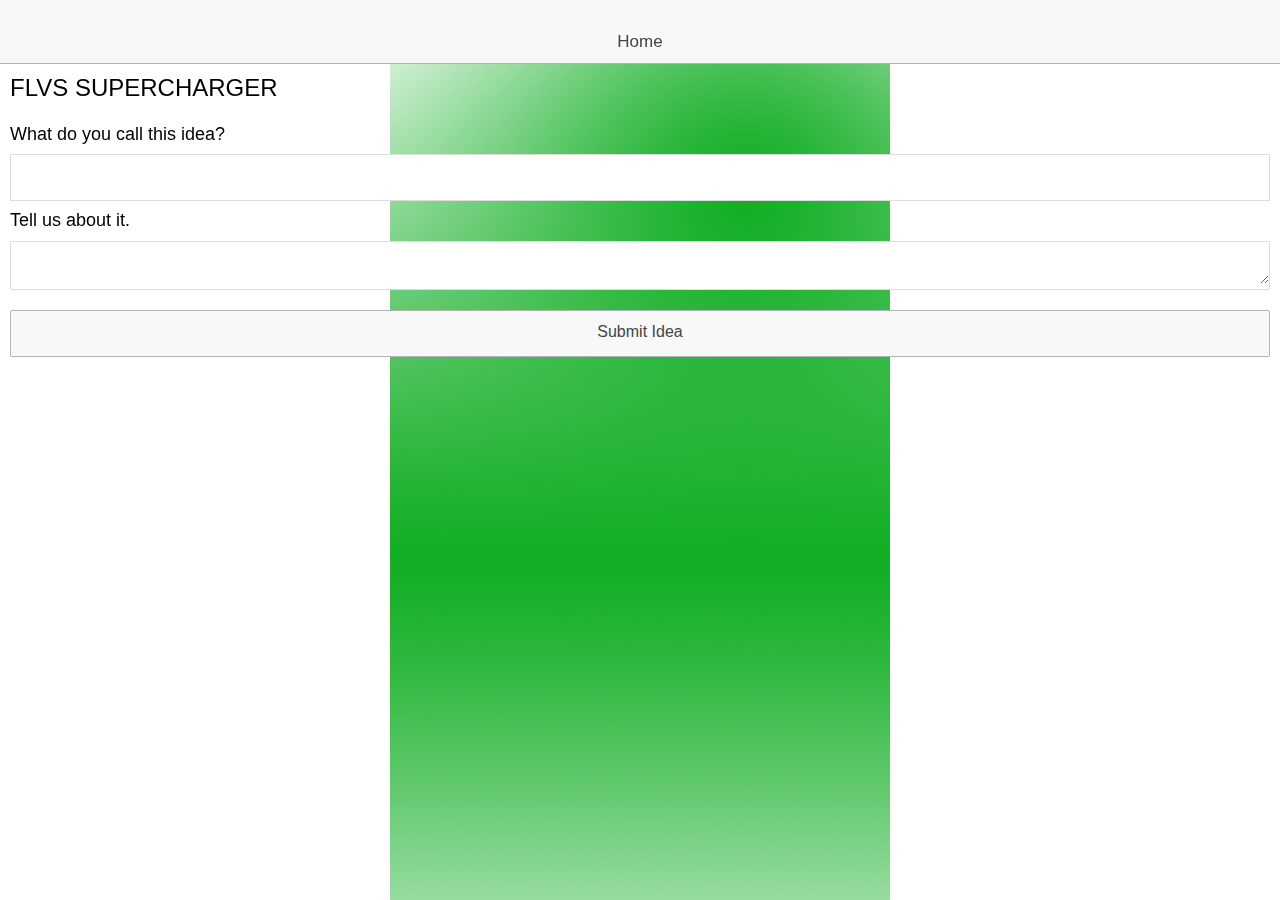
<file: platforms/ios/www/index.html>
<!DOCTYPE html>
<html>
  <head>
    <meta charset="utf-8">
    <meta name="viewport" content="initial-scale=1, maximum-scale=1, user-scalable=no, width=device-width">
    <title></title>

    <link href="lib/ionic/css/ionic.css" rel="stylesheet">
    <script src="lib/ionic/js/ionic.bundle.js"></script>

    <!-- cordova script (this will be a 404 during development) -->
    <script src="cordova.js"></script>

    <!-- IF using Sass (run gulp sass first), then uncomment below and remove the CSS includes above
    <link href="css/ionic.app.css" rel="stylesheet">
    -->

    <script src="js/app.js"></script>
    <script src="js/controllers.js"></script>
    <script src="js/routes.js"></script>
    <script src="js/services.js"></script>
    <script src="js/directives.js"></script>

    <!-- Only required for Tab projects w/ pages in multiple tabs 
    <script src="lib/ionicuirouter/ionicUIRouter.js"></script>
    -->

  </head>
  <body ng-app="app" animation="slide-left-right-ios7" class="platform-ios platform-cordova platform-webview">
  <div>
    <div>
        <ion-nav-bar class="bar-stable">
            <ion-nav-back-button class="button-icon icon ion-ios-arrow-back">Back</ion-nav-back-button>
        </ion-nav-bar>
        <ion-nav-view></ion-nav-view>
    </div>
</div>
  </body>
</html>
</file>
<file: platforms/ios/www/lib/ionic/css/ionic.css>
@charset "UTF-8";
/*!
 * Copyright 2014 Drifty Co.
 * http://drifty.com/
 *
 * Ionic, v1.1.1
 * A powerful HTML5 mobile app framework.
 * http://ionicframework.com/
 *
 * By @maxlynch, @benjsperry, @adamdbradley <3
 *
 * Licensed under the MIT license. Please see LICENSE for more information.
 *
 */
/*!
  Ionicons, v2.0.1
  Created by Ben Sperry for the Ionic Framework, http://ionicons.com/
  https://twitter.com/benjsperry  https://twitter.com/ionicframework
  MIT License: https://github.com/driftyco/ionicons

  Android-style icons originally built by Google’s
  Material Design Icons: https://github.com/google/material-design-icons
  used under CC BY http://creativecommons.org/licenses/by/4.0/
  Modified icons to fit ionicon’s grid from original.
*/
@font-face {
  font-family: "Ionicons";
  src: url("../fonts/ionicons.eot?v=2.0.1");
  src: url("../fonts/ionicons.eot?v=2.0.1#iefix") format("embedded-opentype"), url("../fonts/ionicons.ttf?v=2.0.1") format("truetype"), url("../fonts/ionicons.woff?v=2.0.1") format("woff"), url("../fonts/ionicons.woff") format("woff"), url("../fonts/ionicons.svg?v=2.0.1#Ionicons") format("svg");
  font-weight: normal;
  font-style: normal; }

.ion, .ionicons,
.ion-alert:before,
.ion-alert-circled:before,
.ion-android-add:before,
.ion-android-add-circle:before,
.ion-android-alarm-clock:before,
.ion-android-alert:before,
.ion-android-apps:before,
.ion-android-archive:before,
.ion-android-arrow-back:before,
.ion-android-arrow-down:before,
.ion-android-arrow-dropdown:before,
.ion-android-arrow-dropdown-circle:before,
.ion-android-arrow-dropleft:before,
.ion-android-arrow-dropleft-circle:before,
.ion-android-arrow-dropright:before,
.ion-android-arrow-dropright-circle:before,
.ion-android-arrow-dropup:before,
.ion-android-arrow-dropup-circle:before,
.ion-android-arrow-forward:before,
.ion-android-arrow-up:before,
.ion-android-attach:before,
.ion-android-bar:before,
.ion-android-bicycle:before,
.ion-android-boat:before,
.ion-android-bookmark:before,
.ion-android-bulb:before,
.ion-android-bus:before,
.ion-android-calendar:before,
.ion-android-call:before,
.ion-android-camera:before,
.ion-android-cancel:before,
.ion-android-car:before,
.ion-android-cart:before,
.ion-android-chat:before,
.ion-android-checkbox:before,
.ion-android-checkbox-blank:before,
.ion-android-checkbox-outline:before,
.ion-android-checkbox-outline-blank:before,
.ion-android-checkmark-circle:before,
.ion-android-clipboard:before,
.ion-android-close:before,
.ion-android-cloud:before,
.ion-android-cloud-circle:before,
.ion-android-cloud-done:before,
.ion-android-cloud-outline:before,
.ion-android-color-palette:before,
.ion-android-compass:before,
.ion-android-contact:before,
.ion-android-contacts:before,
.ion-android-contract:before,
.ion-android-create:before,
.ion-android-delete:before,
.ion-android-desktop:before,
.ion-android-document:before,
.ion-android-done:before,
.ion-android-done-all:before,
.ion-android-download:before,
.ion-android-drafts:before,
.ion-android-exit:before,
.ion-android-expand:before,
.ion-android-favorite:before,
.ion-android-favorite-outline:before,
.ion-android-film:before,
.ion-android-folder:before,
.ion-android-folder-open:before,
.ion-android-funnel:before,
.ion-android-globe:before,
.ion-android-hand:before,
.ion-android-hangout:before,
.ion-android-happy:before,
.ion-android-home:before,
.ion-android-image:before,
.ion-android-laptop:before,
.ion-android-list:before,
.ion-android-locate:before,
.ion-android-lock:before,
.ion-android-mail:before,
.ion-android-map:before,
.ion-android-menu:before,
.ion-android-microphone:before,
.ion-android-microphone-off:before,
.ion-android-more-horizontal:before,
.ion-android-more-vertical:before,
.ion-android-navigate:before,
.ion-android-notifications:before,
.ion-android-notifications-none:before,
.ion-android-notifications-off:before,
.ion-android-open:before,
.ion-android-options:before,
.ion-android-people:before,
.ion-android-person:before,
.ion-android-person-add:before,
.ion-android-phone-landscape:before,
.ion-android-phone-portrait:before,
.ion-android-pin:before,
.ion-android-plane:before,
.ion-android-playstore:before,
.ion-android-print:before,
.ion-android-radio-button-off:before,
.ion-android-radio-button-on:before,
.ion-android-refresh:before,
.ion-android-remove:before,
.ion-android-remove-circle:before,
.ion-android-restaurant:before,
.ion-android-sad:before,
.ion-android-search:before,
.ion-android-send:before,
.ion-android-settings:before,
.ion-android-share:before,
.ion-android-share-alt:before,
.ion-android-star:before,
.ion-android-star-half:before,
.ion-android-star-outline:before,
.ion-android-stopwatch:before,
.ion-android-subway:before,
.ion-android-sunny:before,
.ion-android-sync:before,
.ion-android-textsms:before,
.ion-android-time:before,
.ion-android-train:before,
.ion-android-unlock:before,
.ion-android-upload:before,
.ion-android-volume-down:before,
.ion-android-volume-mute:before,
.ion-android-volume-off:before,
.ion-android-volume-up:before,
.ion-android-walk:before,
.ion-android-warning:before,
.ion-android-watch:before,
.ion-android-wifi:before,
.ion-aperture:before,
.ion-archive:before,
.ion-arrow-down-a:before,
.ion-arrow-down-b:before,
.ion-arrow-down-c:before,
.ion-arrow-expand:before,
.ion-arrow-graph-down-left:before,
.ion-arrow-graph-down-right:before,
.ion-arrow-graph-up-left:before,
.ion-arrow-graph-up-right:before,
.ion-arrow-left-a:before,
.ion-arrow-left-b:before,
.ion-arrow-left-c:before,
.ion-arrow-move:before,
.ion-arrow-resize:before,
.ion-arrow-return-left:before,
.ion-arrow-return-right:before,
.ion-arrow-right-a:before,
.ion-arrow-right-b:before,
.ion-arrow-right-c:before,
.ion-arrow-shrink:before,
.ion-arrow-swap:before,
.ion-arrow-up-a:before,
.ion-arrow-up-b:before,
.ion-arrow-up-c:before,
.ion-asterisk:before,
.ion-at:before,
.ion-backspace:before,
.ion-backspace-outline:before,
.ion-bag:before,
.ion-battery-charging:before,
.ion-battery-empty:before,
.ion-battery-full:before,
.ion-battery-half:before,
.ion-battery-low:before,
.ion-beaker:before,
.ion-beer:before,
.ion-bluetooth:before,
.ion-bonfire:before,
.ion-bookmark:before,
.ion-bowtie:before,
.ion-briefcase:before,
.ion-bug:before,
.ion-calculator:before,
.ion-calendar:before,
.ion-camera:before,
.ion-card:before,
.ion-cash:before,
.ion-chatbox:before,
.ion-chatbox-working:before,
.ion-chatboxes:before,
.ion-chatbubble:before,
.ion-chatbubble-working:before,
.ion-chatbubbles:before,
.ion-checkmark:before,
.ion-checkmark-circled:before,
.ion-checkmark-round:before,
.ion-chevron-down:before,
.ion-chevron-left:before,
.ion-chevron-right:before,
.ion-chevron-up:before,
.ion-clipboard:before,
.ion-clock:before,
.ion-close:before,
.ion-close-circled:before,
.ion-close-round:before,
.ion-closed-captioning:before,
.ion-cloud:before,
.ion-code:before,
.ion-code-download:before,
.ion-code-working:before,
.ion-coffee:before,
.ion-compass:before,
.ion-compose:before,
.ion-connection-bars:before,
.ion-contrast:before,
.ion-crop:before,
.ion-cube:before,
.ion-disc:before,
.ion-document:before,
.ion-document-text:before,
.ion-drag:before,
.ion-earth:before,
.ion-easel:before,
.ion-edit:before,
.ion-egg:before,
.ion-eject:before,
.ion-email:before,
.ion-email-unread:before,
.ion-erlenmeyer-flask:before,
.ion-erlenmeyer-flask-bubbles:before,
.ion-eye:before,
.ion-eye-disabled:before,
.ion-female:before,
.ion-filing:before,
.ion-film-marker:before,
.ion-fireball:before,
.ion-flag:before,
.ion-flame:before,
.ion-flash:before,
.ion-flash-off:before,
.ion-folder:before,
.ion-fork:before,
.ion-fork-repo:before,
.ion-forward:before,
.ion-funnel:before,
.ion-gear-a:before,
.ion-gear-b:before,
.ion-grid:before,
.ion-hammer:before,
.ion-happy:before,
.ion-happy-outline:before,
.ion-headphone:before,
.ion-heart:before,
.ion-heart-broken:before,
.ion-help:before,
.ion-help-buoy:before,
.ion-help-circled:before,
.ion-home:before,
.ion-icecream:before,
.ion-image:before,
.ion-images:before,
.ion-information:before,
.ion-information-circled:before,
.ion-ionic:before,
.ion-ios-alarm:before,
.ion-ios-alarm-outline:before,
.ion-ios-albums:before,
.ion-ios-albums-outline:before,
.ion-ios-americanfootball:before,
.ion-ios-americanfootball-outline:before,
.ion-ios-analytics:before,
.ion-ios-analytics-outline:before,
.ion-ios-arrow-back:before,
.ion-ios-arrow-down:before,
.ion-ios-arrow-forward:before,
.ion-ios-arrow-left:before,
.ion-ios-arrow-right:before,
.ion-ios-arrow-thin-down:before,
.ion-ios-arrow-thin-left:before,
.ion-ios-arrow-thin-right:before,
.ion-ios-arrow-thin-up:before,
.ion-ios-arrow-up:before,
.ion-ios-at:before,
.ion-ios-at-outline:before,
.ion-ios-barcode:before,
.ion-ios-barcode-outline:before,
.ion-ios-baseball:before,
.ion-ios-baseball-outline:before,
.ion-ios-basketball:before,
.ion-ios-basketball-outline:before,
.ion-ios-bell:before,
.ion-ios-bell-outline:before,
.ion-ios-body:before,
.ion-ios-body-outline:before,
.ion-ios-bolt:before,
.ion-ios-bolt-outline:before,
.ion-ios-book:before,
.ion-ios-book-outline:before,
.ion-ios-bookmarks:before,
.ion-ios-bookmarks-outline:before,
.ion-ios-box:before,
.ion-ios-box-outline:before,
.ion-ios-briefcase:before,
.ion-ios-briefcase-outline:before,
.ion-ios-browsers:before,
.ion-ios-browsers-outline:before,
.ion-ios-calculator:before,
.ion-ios-calculator-outline:before,
.ion-ios-calendar:before,
.ion-ios-calendar-outline:before,
.ion-ios-camera:before,
.ion-ios-camera-outline:before,
.ion-ios-cart:before,
.ion-ios-cart-outline:before,
.ion-ios-chatboxes:before,
.ion-ios-chatboxes-outline:before,
.ion-ios-chatbubble:before,
.ion-ios-chatbubble-outline:before,
.ion-ios-checkmark:before,
.ion-ios-checkmark-empty:before,
.ion-ios-checkmark-outline:before,
.ion-ios-circle-filled:before,
.ion-ios-circle-outline:before,
.ion-ios-clock:before,
.ion-ios-clock-outline:before,
.ion-ios-close:before,
.ion-ios-close-empty:before,
.ion-ios-close-outline:before,
.ion-ios-cloud:before,
.ion-ios-cloud-download:before,
.ion-ios-cloud-download-outline:before,
.ion-ios-cloud-outline:before,
.ion-ios-cloud-upload:before,
.ion-ios-cloud-upload-outline:before,
.ion-ios-cloudy:before,
.ion-ios-cloudy-night:before,
.ion-ios-cloudy-night-outline:before,
.ion-ios-cloudy-outline:before,
.ion-ios-cog:before,
.ion-ios-cog-outline:before,
.ion-ios-color-filter:before,
.ion-ios-color-filter-outline:before,
.ion-ios-color-wand:before,
.ion-ios-color-wand-outline:before,
.ion-ios-compose:before,
.ion-ios-compose-outline:before,
.ion-ios-contact:before,
.ion-ios-contact-outline:before,
.ion-ios-copy:before,
.ion-ios-copy-outline:before,
.ion-ios-crop:before,
.ion-ios-crop-strong:before,
.ion-ios-download:before,
.ion-ios-download-outline:before,
.ion-ios-drag:before,
.ion-ios-email:before,
.ion-ios-email-outline:before,
.ion-ios-eye:before,
.ion-ios-eye-outline:before,
.ion-ios-fastforward:before,
.ion-ios-fastforward-outline:before,
.ion-ios-filing:before,
.ion-ios-filing-outline:before,
.ion-ios-film:before,
.ion-ios-film-outline:before,
.ion-ios-flag:before,
.ion-ios-flag-outline:before,
.ion-ios-flame:before,
.ion-ios-flame-outline:before,
.ion-ios-flask:before,
.ion-ios-flask-outline:before,
.ion-ios-flower:before,
.ion-ios-flower-outline:before,
.ion-ios-folder:before,
.ion-ios-folder-outline:before,
.ion-ios-football:before,
.ion-ios-football-outline:before,
.ion-ios-game-controller-a:before,
.ion-ios-game-controller-a-outline:before,
.ion-ios-game-controller-b:before,
.ion-ios-game-controller-b-outline:before,
.ion-ios-gear:before,
.ion-ios-gear-outline:before,
.ion-ios-glasses:before,
.ion-ios-glasses-outline:before,
.ion-ios-grid-view:before,
.ion-ios-grid-view-outline:before,
.ion-ios-heart:before,
.ion-ios-heart-outline:before,
.ion-ios-help:before,
.ion-ios-help-empty:before,
.ion-ios-help-outline:before,
.ion-ios-home:before,
.ion-ios-home-outline:before,
.ion-ios-infinite:before,
.ion-ios-infinite-outline:before,
.ion-ios-information:before,
.ion-ios-information-empty:before,
.ion-ios-information-outline:before,
.ion-ios-ionic-outline:before,
.ion-ios-keypad:before,
.ion-ios-keypad-outline:before,
.ion-ios-lightbulb:before,
.ion-ios-lightbulb-outline:before,
.ion-ios-list:before,
.ion-ios-list-outline:before,
.ion-ios-location:before,
.ion-ios-location-outline:before,
.ion-ios-locked:before,
.ion-ios-locked-outline:before,
.ion-ios-loop:before,
.ion-ios-loop-strong:before,
.ion-ios-medical:before,
.ion-ios-medical-outline:before,
.ion-ios-medkit:before,
.ion-ios-medkit-outline:before,
.ion-ios-mic:before,
.ion-ios-mic-off:before,
.ion-ios-mic-outline:before,
.ion-ios-minus:before,
.ion-ios-minus-empty:before,
.ion-ios-minus-outline:before,
.ion-ios-monitor:before,
.ion-ios-monitor-outline:before,
.ion-ios-moon:before,
.ion-ios-moon-outline:before,
.ion-ios-more:before,
.ion-ios-more-outline:before,
.ion-ios-musical-note:before,
.ion-ios-musical-notes:before,
.ion-ios-navigate:before,
.ion-ios-navigate-outline:before,
.ion-ios-nutrition:before,
.ion-ios-nutrition-outline:before,
.ion-ios-paper:before,
.ion-ios-paper-outline:before,
.ion-ios-paperplane:before,
.ion-ios-paperplane-outline:before,
.ion-ios-partlysunny:before,
.ion-ios-partlysunny-outline:before,
.ion-ios-pause:before,
.ion-ios-pause-outline:before,
.ion-ios-paw:before,
.ion-ios-paw-outline:before,
.ion-ios-people:before,
.ion-ios-people-outline:before,
.ion-ios-person:before,
.ion-ios-person-outline:before,
.ion-ios-personadd:before,
.ion-ios-personadd-outline:before,
.ion-ios-photos:before,
.ion-ios-photos-outline:before,
.ion-ios-pie:before,
.ion-ios-pie-outline:before,
.ion-ios-pint:before,
.ion-ios-pint-outline:before,
.ion-ios-play:before,
.ion-ios-play-outline:before,
.ion-ios-plus:before,
.ion-ios-plus-empty:before,
.ion-ios-plus-outline:before,
.ion-ios-pricetag:before,
.ion-ios-pricetag-outline:before,
.ion-ios-pricetags:before,
.ion-ios-pricetags-outline:before,
.ion-ios-printer:before,
.ion-ios-printer-outline:before,
.ion-ios-pulse:before,
.ion-ios-pulse-strong:before,
.ion-ios-rainy:before,
.ion-ios-rainy-outline:before,
.ion-ios-recording:before,
.ion-ios-recording-outline:before,
.ion-ios-redo:before,
.ion-ios-redo-outline:before,
.ion-ios-refresh:before,
.ion-ios-refresh-empty:before,
.ion-ios-refresh-outline:before,
.ion-ios-reload:before,
.ion-ios-reverse-camera:before,
.ion-ios-reverse-camera-outline:before,
.ion-ios-rewind:before,
.ion-ios-rewind-outline:before,
.ion-ios-rose:before,
.ion-ios-rose-outline:before,
.ion-ios-search:before,
.ion-ios-search-strong:before,
.ion-ios-settings:before,
.ion-ios-settings-strong:before,
.ion-ios-shuffle:before,
.ion-ios-shuffle-strong:before,
.ion-ios-skipbackward:before,
.ion-ios-skipbackward-outline:before,
.ion-ios-skipforward:before,
.ion-ios-skipforward-outline:before,
.ion-ios-snowy:before,
.ion-ios-speedometer:before,
.ion-ios-speedometer-outline:before,
.ion-ios-star:before,
.ion-ios-star-half:before,
.ion-ios-star-outline:before,
.ion-ios-stopwatch:before,
.ion-ios-stopwatch-outline:before,
.ion-ios-sunny:before,
.ion-ios-sunny-outline:before,
.ion-ios-telephone:before,
.ion-ios-telephone-outline:before,
.ion-ios-tennisball:before,
.ion-ios-tennisball-outline:before,
.ion-ios-thunderstorm:before,
.ion-ios-thunderstorm-outline:before,
.ion-ios-time:before,
.ion-ios-time-outline:before,
.ion-ios-timer:before,
.ion-ios-timer-outline:before,
.ion-ios-toggle:before,
.ion-ios-toggle-outline:before,
.ion-ios-trash:before,
.ion-ios-trash-outline:before,
.ion-ios-undo:before,
.ion-ios-undo-outline:before,
.ion-ios-unlocked:before,
.ion-ios-unlocked-outline:before,
.ion-ios-upload:before,
.ion-ios-upload-outline:before,
.ion-ios-videocam:before,
.ion-ios-videocam-outline:before,
.ion-ios-volume-high:before,
.ion-ios-volume-low:before,
.ion-ios-wineglass:before,
.ion-ios-wineglass-outline:before,
.ion-ios-world:before,
.ion-ios-world-outline:before,
.ion-ipad:before,
.ion-iphone:before,
.ion-ipod:before,
.ion-jet:before,
.ion-key:before,
.ion-knife:before,
.ion-laptop:before,
.ion-leaf:before,
.ion-levels:before,
.ion-lightbulb:before,
.ion-link:before,
.ion-load-a:before,
.ion-load-b:before,
.ion-load-c:before,
.ion-load-d:before,
.ion-location:before,
.ion-lock-combination:before,
.ion-locked:before,
.ion-log-in:before,
.ion-log-out:before,
.ion-loop:before,
.ion-magnet:before,
.ion-male:before,
.ion-man:before,
.ion-map:before,
.ion-medkit:before,
.ion-merge:before,
.ion-mic-a:before,
.ion-mic-b:before,
.ion-mic-c:before,
.ion-minus:before,
.ion-minus-circled:before,
.ion-minus-round:before,
.ion-model-s:before,
.ion-monitor:before,
.ion-more:before,
.ion-mouse:before,
.ion-music-note:before,
.ion-navicon:before,
.ion-navicon-round:before,
.ion-navigate:before,
.ion-network:before,
.ion-no-smoking:before,
.ion-nuclear:before,
.ion-outlet:before,
.ion-paintbrush:before,
.ion-paintbucket:before,
.ion-paper-airplane:before,
.ion-paperclip:before,
.ion-pause:before,
.ion-person:before,
.ion-person-add:before,
.ion-person-stalker:before,
.ion-pie-graph:before,
.ion-pin:before,
.ion-pinpoint:before,
.ion-pizza:before,
.ion-plane:before,
.ion-planet:before,
.ion-play:before,
.ion-playstation:before,
.ion-plus:before,
.ion-plus-circled:before,
.ion-plus-round:before,
.ion-podium:before,
.ion-pound:before,
.ion-power:before,
.ion-pricetag:before,
.ion-pricetags:before,
.ion-printer:before,
.ion-pull-request:before,
.ion-qr-scanner:before,
.ion-quote:before,
.ion-radio-waves:before,
.ion-record:before,
.ion-refresh:before,
.ion-reply:before,
.ion-reply-all:before,
.ion-ribbon-a:before,
.ion-ribbon-b:before,
.ion-sad:before,
.ion-sad-outline:before,
.ion-scissors:before,
.ion-search:before,
.ion-settings:before,
.ion-share:before,
.ion-shuffle:before,
.ion-skip-backward:before,
.ion-skip-forward:before,
.ion-social-android:before,
.ion-social-android-outline:before,
.ion-social-angular:before,
.ion-social-angular-outline:before,
.ion-social-apple:before,
.ion-social-apple-outline:before,
.ion-social-bitcoin:before,
.ion-social-bitcoin-outline:before,
.ion-social-buffer:before,
.ion-social-buffer-outline:before,
.ion-social-chrome:before,
.ion-social-chrome-outline:before,
.ion-social-codepen:before,
.ion-social-codepen-outline:before,
.ion-social-css3:before,
.ion-social-css3-outline:before,
.ion-social-designernews:before,
.ion-social-designernews-outline:before,
.ion-social-dribbble:before,
.ion-social-dribbble-outline:before,
.ion-social-dropbox:before,
.ion-social-dropbox-outline:before,
.ion-social-euro:before,
.ion-social-euro-outline:before,
.ion-social-facebook:before,
.ion-social-facebook-outline:before,
.ion-social-foursquare:before,
.ion-social-foursquare-outline:before,
.ion-social-freebsd-devil:before,
.ion-social-github:before,
.ion-social-github-outline:before,
.ion-social-google:before,
.ion-social-google-outline:before,
.ion-social-googleplus:before,
.ion-social-googleplus-outline:before,
.ion-social-hackernews:before,
.ion-social-hackernews-outline:before,
.ion-social-html5:before,
.ion-social-html5-outline:before,
.ion-social-instagram:before,
.ion-social-instagram-outline:before,
.ion-social-javascript:before,
.ion-social-javascript-outline:before,
.ion-social-linkedin:before,
.ion-social-linkedin-outline:before,
.ion-social-markdown:before,
.ion-social-nodejs:before,
.ion-social-octocat:before,
.ion-social-pinterest:before,
.ion-social-pinterest-outline:before,
.ion-social-python:before,
.ion-social-reddit:before,
.ion-social-reddit-outline:before,
.ion-social-rss:before,
.ion-social-rss-outline:before,
.ion-social-sass:before,
.ion-social-skype:before,
.ion-social-skype-outline:before,
.ion-social-snapchat:before,
.ion-social-snapchat-outline:before,
.ion-social-tumblr:before,
.ion-social-tumblr-outline:before,
.ion-social-tux:before,
.ion-social-twitch:before,
.ion-social-twitch-outline:before,
.ion-social-twitter:before,
.ion-social-twitter-outline:before,
.ion-social-usd:before,
.ion-social-usd-outline:before,
.ion-social-vimeo:before,
.ion-social-vimeo-outline:before,
.ion-social-whatsapp:before,
.ion-social-whatsapp-outline:before,
.ion-social-windows:before,
.ion-social-windows-outline:before,
.ion-social-wordpress:before,
.ion-social-wordpress-outline:before,
.ion-social-yahoo:before,
.ion-social-yahoo-outline:before,
.ion-social-yen:before,
.ion-social-yen-outline:before,
.ion-social-youtube:before,
.ion-social-youtube-outline:before,
.ion-soup-can:before,
.ion-soup-can-outline:before,
.ion-speakerphone:before,
.ion-speedometer:before,
.ion-spoon:before,
.ion-star:before,
.ion-stats-bars:before,
.ion-steam:before,
.ion-stop:before,
.ion-thermometer:before,
.ion-thumbsdown:before,
.ion-thumbsup:before,
.ion-toggle:before,
.ion-toggle-filled:before,
.ion-transgender:before,
.ion-trash-a:before,
.ion-trash-b:before,
.ion-trophy:before,
.ion-tshirt:before,
.ion-tshirt-outline:before,
.ion-umbrella:before,
.ion-university:before,
.ion-unlocked:before,
.ion-upload:before,
.ion-usb:before,
.ion-videocamera:before,
.ion-volume-high:before,
.ion-volume-low:before,
.ion-volume-medium:before,
.ion-volume-mute:before,
.ion-wand:before,
.ion-waterdrop:before,
.ion-wifi:before,
.ion-wineglass:before,
.ion-woman:before,
.ion-wrench:before,
.ion-xbox:before {
  display: inline-block;
  font-family: "Ionicons";
  speak: none;
  font-style: normal;
  font-weight: normal;
  font-variant: normal;
  text-transform: none;
  text-rendering: auto;
  line-height: 1;
  -webkit-font-smoothing: antialiased;
  -moz-osx-font-smoothing: grayscale; }

.ion-alert:before {
  content: ""; }

.ion-alert-circled:before {
  content: ""; }

.ion-android-add:before {
  content: ""; }

.ion-android-add-circle:before {
  content: ""; }

.ion-android-alarm-clock:before {
  content: ""; }

.ion-android-alert:before {
  content: ""; }

.ion-android-apps:before {
  content: ""; }

.ion-android-archive:before {
  content: ""; }

.ion-android-arrow-back:before {
  content: ""; }

.ion-android-arrow-down:before {
  content: ""; }

.ion-android-arrow-dropdown:before {
  content: ""; }

.ion-android-arrow-dropdown-circle:before {
  content: ""; }

.ion-android-arrow-dropleft:before {
  content: ""; }

.ion-android-arrow-dropleft-circle:before {
  content: ""; }

.ion-android-arrow-dropright:before {
  content: ""; }

.ion-android-arrow-dropright-circle:before {
  content: ""; }

.ion-android-arrow-dropup:before {
  content: ""; }

.ion-android-arrow-dropup-circle:before {
  content: ""; }

.ion-android-arrow-forward:before {
  content: ""; }

.ion-android-arrow-up:before {
  content: ""; }

.ion-android-attach:before {
  content: ""; }

.ion-android-bar:before {
  content: ""; }

.ion-android-bicycle:before {
  content: ""; }

.ion-android-boat:before {
  content: ""; }

.ion-android-bookmark:before {
  content: ""; }

.ion-android-bulb:before {
  content: ""; }

.ion-android-bus:before {
  content: ""; }

.ion-android-calendar:before {
  content: ""; }

.ion-android-call:before {
  content: ""; }

.ion-android-camera:before {
  content: ""; }

.ion-android-cancel:before {
  content: ""; }

.ion-android-car:before {
  content: ""; }

.ion-android-cart:before {
  content: ""; }

.ion-android-chat:before {
  content: ""; }

.ion-android-checkbox:before {
  content: ""; }

.ion-android-checkbox-blank:before {
  content: ""; }

.ion-android-checkbox-outline:before {
  content: ""; }

.ion-android-checkbox-outline-blank:before {
  content: ""; }

.ion-android-checkmark-circle:before {
  content: ""; }

.ion-android-clipboard:before {
  content: ""; }

.ion-android-close:before {
  content: ""; }

.ion-android-cloud:before {
  content: ""; }

.ion-android-cloud-circle:before {
  content: ""; }

.ion-android-cloud-done:before {
  content: ""; }

.ion-android-cloud-outline:before {
  content: ""; }

.ion-android-color-palette:before {
  content: ""; }

.ion-android-compass:before {
  content: ""; }

.ion-android-contact:before {
  content: ""; }

.ion-android-contacts:before {
  content: ""; }

.ion-android-contract:before {
  content: ""; }

.ion-android-create:before {
  content: ""; }

.ion-android-delete:before {
  content: ""; }

.ion-android-desktop:before {
  content: ""; }

.ion-android-document:before {
  content: ""; }

.ion-android-done:before {
  content: ""; }

.ion-android-done-all:before {
  content: ""; }

.ion-android-download:before {
  content: ""; }

.ion-android-drafts:before {
  content: ""; }

.ion-android-exit:before {
  content: ""; }

.ion-android-expand:before {
  content: ""; }

.ion-android-favorite:before {
  content: ""; }

.ion-android-favorite-outline:before {
  content: ""; }

.ion-android-film:before {
  content: ""; }

.ion-android-folder:before {
  content: ""; }

.ion-android-folder-open:before {
  content: ""; }

.ion-android-funnel:before {
  content: ""; }

.ion-android-globe:before {
  content: ""; }

.ion-android-hand:before {
  content: ""; }

.ion-android-hangout:before {
  content: ""; }

.ion-android-happy:before {
  content: ""; }

.ion-android-home:before {
  content: ""; }

.ion-android-image:before {
  content: ""; }

.ion-android-laptop:before {
  content: ""; }

.ion-android-list:before {
  content: ""; }

.ion-android-locate:before {
  content: ""; }

.ion-android-lock:before {
  content: ""; }

.ion-android-mail:before {
  content: ""; }

.ion-android-map:before {
  content: ""; }

.ion-android-menu:before {
  content: ""; }

.ion-android-microphone:before {
  content: ""; }

.ion-android-microphone-off:before {
  content: ""; }

.ion-android-more-horizontal:before {
  content: ""; }

.ion-android-more-vertical:before {
  content: ""; }

.ion-android-navigate:before {
  content: ""; }

.ion-android-notifications:before {
  content: ""; }

.ion-android-notifications-none:before {
  content: ""; }

.ion-android-notifications-off:before {
  content: ""; }

.ion-android-open:before {
  content: ""; }

.ion-android-options:before {
  content: ""; }

.ion-android-people:before {
  content: ""; }

.ion-android-person:before {
  content: ""; }

.ion-android-person-add:before {
  content: ""; }

.ion-android-phone-landscape:before {
  content: ""; }

.ion-android-phone-portrait:before {
  content: ""; }

.ion-android-pin:before {
  content: ""; }

.ion-android-plane:before {
  content: ""; }

.ion-android-playstore:before {
  content: ""; }

.ion-android-print:before {
  content: ""; }

.ion-android-radio-button-off:before {
  content: ""; }

.ion-android-radio-button-on:before {
  content: ""; }

.ion-android-refresh:before {
  content: ""; }

.ion-android-remove:before {
  content: ""; }

.ion-android-remove-circle:before {
  content: ""; }

.ion-android-restaurant:before {
  content: ""; }

.ion-android-sad:before {
  content: ""; }

.ion-android-search:before {
  content: ""; }

.ion-android-send:before {
  content: ""; }

.ion-android-settings:before {
  content: ""; }

.ion-android-share:before {
  content: ""; }

.ion-android-share-alt:before {
  content: ""; }

.ion-android-star:before {
  content: ""; }

.ion-android-star-half:before {
  content: ""; }

.ion-android-star-outline:before {
  content: ""; }

.ion-android-stopwatch:before {
  content: ""; }

.ion-android-subway:before {
  content: ""; }

.ion-android-sunny:before {
  content: ""; }

.ion-android-sync:before {
  content: ""; }

.ion-android-textsms:before {
  content: ""; }

.ion-android-time:before {
  content: ""; }

.ion-android-train:before {
  content: ""; }

.ion-android-unlock:before {
  content: ""; }

.ion-android-upload:before {
  content: ""; }

.ion-android-volume-down:before {
  content: ""; }

.ion-android-volume-mute:before {
  content: ""; }

.ion-android-volume-off:before {
  content: ""; }

.ion-android-volume-up:before {
  content: ""; }

.ion-android-walk:before {
  content: ""; }

.ion-android-warning:before {
  content: ""; }

.ion-android-watch:before {
  content: ""; }

.ion-android-wifi:before {
  content: ""; }

.ion-aperture:before {
  content: ""; }

.ion-archive:before {
  content: ""; }

.ion-arrow-down-a:before {
  content: ""; }

.ion-arrow-down-b:before {
  content: ""; }

.ion-arrow-down-c:before {
  content: ""; }

.ion-arrow-expand:before {
  content: ""; }

.ion-arrow-graph-down-left:before {
  content: ""; }

.ion-arrow-graph-down-right:before {
  content: ""; }

.ion-arrow-graph-up-left:before {
  content: ""; }

.ion-arrow-graph-up-right:before {
  content: ""; }

.ion-arrow-left-a:before {
  content: ""; }

.ion-arrow-left-b:before {
  content: ""; }

.ion-arrow-left-c:before {
  content: ""; }

.ion-arrow-move:before {
  content: ""; }

.ion-arrow-resize:before {
  content: ""; }

.ion-arrow-return-left:before {
  content: ""; }

.ion-arrow-return-right:before {
  content: ""; }

.ion-arrow-right-a:before {
  content: ""; }

.ion-arrow-right-b:before {
  content: ""; }

.ion-arrow-right-c:before {
  content: ""; }

.ion-arrow-shrink:before {
  content: ""; }

.ion-arrow-swap:before {
  content: ""; }

.ion-arrow-up-a:before {
  content: ""; }

.ion-arrow-up-b:before {
  content: ""; }

.ion-arrow-up-c:before {
  content: ""; }

.ion-asterisk:before {
  content: ""; }

.ion-at:before {
  content: ""; }

.ion-backspace:before {
  content: ""; }

.ion-backspace-outline:before {
  content: ""; }

.ion-bag:before {
  content: ""; }

.ion-battery-charging:before {
  content: ""; }

.ion-battery-empty:before {
  content: ""; }

.ion-battery-full:before {
  content: ""; }

.ion-battery-half:before {
  content: ""; }

.ion-battery-low:before {
  content: ""; }

.ion-beaker:before {
  content: ""; }

.ion-beer:before {
  content: ""; }

.ion-bluetooth:before {
  content: ""; }

.ion-bonfire:before {
  content: ""; }

.ion-bookmark:before {
  content: ""; }

.ion-bowtie:before {
  content: ""; }

.ion-briefcase:before {
  content: ""; }

.ion-bug:before {
  content: ""; }

.ion-calculator:before {
  content: ""; }

.ion-calendar:before {
  content: ""; }

.ion-camera:before {
  content: ""; }

.ion-card:before {
  content: ""; }

.ion-cash:before {
  content: ""; }

.ion-chatbox:before {
  content: ""; }

.ion-chatbox-working:before {
  content: ""; }

.ion-chatboxes:before {
  content: ""; }

.ion-chatbubble:before {
  content: ""; }

.ion-chatbubble-working:before {
  content: ""; }

.ion-chatbubbles:before {
  content: ""; }

.ion-checkmark:before {
  content: ""; }

.ion-checkmark-circled:before {
  content: ""; }

.ion-checkmark-round:before {
  content: ""; }

.ion-chevron-down:before {
  content: ""; }

.ion-chevron-left:before {
  content: ""; }

.ion-chevron-right:before {
  content: ""; }

.ion-chevron-up:before {
  content: ""; }

.ion-clipboard:before {
  content: ""; }

.ion-clock:before {
  content: ""; }

.ion-close:before {
  content: ""; }

.ion-close-circled:before {
  content: ""; }

.ion-close-round:before {
  content: ""; }

.ion-closed-captioning:before {
  content: ""; }

.ion-cloud:before {
  content: ""; }

.ion-code:before {
  content: ""; }

.ion-code-download:before {
  content: ""; }

.ion-code-working:before {
  content: ""; }

.ion-coffee:before {
  content: ""; }

.ion-compass:before {
  content: ""; }

.ion-compose:before {
  content: ""; }

.ion-connection-bars:before {
  content: ""; }

.ion-contrast:before {
  content: ""; }

.ion-crop:before {
  content: ""; }

.ion-cube:before {
  content: ""; }

.ion-disc:before {
  content: ""; }

.ion-document:before {
  content: ""; }

.ion-document-text:before {
  content: ""; }

.ion-drag:before {
  content: ""; }

.ion-earth:before {
  content: ""; }

.ion-easel:before {
  content: ""; }

.ion-edit:before {
  content: ""; }

.ion-egg:before {
  content: ""; }

.ion-eject:before {
  content: ""; }

.ion-email:before {
  content: ""; }

.ion-email-unread:before {
  content: ""; }

.ion-erlenmeyer-flask:before {
  content: ""; }

.ion-erlenmeyer-flask-bubbles:before {
  content: ""; }

.ion-eye:before {
  content: ""; }

.ion-eye-disabled:before {
  content: ""; }

.ion-female:before {
  content: ""; }

.ion-filing:before {
  content: ""; }

.ion-film-marker:before {
  content: ""; }

.ion-fireball:before {
  content: ""; }

.ion-flag:before {
  content: ""; }

.ion-flame:before {
  content: ""; }

.ion-flash:before {
  content: ""; }

.ion-flash-off:before {
  content: ""; }

.ion-folder:before {
  content: ""; }

.ion-fork:before {
  content: ""; }

.ion-fork-repo:before {
  content: ""; }

.ion-forward:before {
  content: ""; }

.ion-funnel:before {
  content: ""; }

.ion-gear-a:before {
  content: ""; }

.ion-gear-b:before {
  content: ""; }

.ion-grid:before {
  content: ""; }

.ion-hammer:before {
  content: ""; }

.ion-happy:before {
  content: ""; }

.ion-happy-outline:before {
  content: ""; }

.ion-headphone:before {
  content: ""; }

.ion-heart:before {
  content: ""; }

.ion-heart-broken:before {
  content: ""; }

.ion-help:before {
  content: ""; }

.ion-help-buoy:before {
  content: ""; }

.ion-help-circled:before {
  content: ""; }

.ion-home:before {
  content: ""; }

.ion-icecream:before {
  content: ""; }

.ion-image:before {
  content: ""; }

.ion-images:before {
  content: ""; }

.ion-information:before {
  content: ""; }

.ion-information-circled:before {
  content: ""; }

.ion-ionic:before {
  content: ""; }

.ion-ios-alarm:before {
  content: ""; }

.ion-ios-alarm-outline:before {
  content: ""; }

.ion-ios-albums:before {
  content: ""; }

.ion-ios-albums-outline:before {
  content: ""; }

.ion-ios-americanfootball:before {
  content: ""; }

.ion-ios-americanfootball-outline:before {
  content: ""; }

.ion-ios-analytics:before {
  content: ""; }

.ion-ios-analytics-outline:before {
  content: ""; }

.ion-ios-arrow-back:before {
  content: ""; }

.ion-ios-arrow-down:before {
  content: ""; }

.ion-ios-arrow-forward:before {
  content: ""; }

.ion-ios-arrow-left:before {
  content: ""; }

.ion-ios-arrow-right:before {
  content: ""; }

.ion-ios-arrow-thin-down:before {
  content: ""; }

.ion-ios-arrow-thin-left:before {
  content: ""; }

.ion-ios-arrow-thin-right:before {
  content: ""; }

.ion-ios-arrow-thin-up:before {
  content: ""; }

.ion-ios-arrow-up:before {
  content: ""; }

.ion-ios-at:before {
  content: ""; }

.ion-ios-at-outline:before {
  content: ""; }

.ion-ios-barcode:before {
  content: ""; }

.ion-ios-barcode-outline:before {
  content: ""; }

.ion-ios-baseball:before {
  content: ""; }

.ion-ios-baseball-outline:before {
  content: ""; }

.ion-ios-basketball:before {
  content: ""; }

.ion-ios-basketball-outline:before {
  content: ""; }

.ion-ios-bell:before {
  content: ""; }

.ion-ios-bell-outline:before {
  content: ""; }

.ion-ios-body:before {
  content: ""; }

.ion-ios-body-outline:before {
  content: ""; }

.ion-ios-bolt:before {
  content: ""; }

.ion-ios-bolt-outline:before {
  content: ""; }

.ion-ios-book:before {
  content: ""; }

.ion-ios-book-outline:before {
  content: ""; }

.ion-ios-bookmarks:before {
  content: ""; }

.ion-ios-bookmarks-outline:before {
  content: ""; }

.ion-ios-box:before {
  content: ""; }

.ion-ios-box-outline:before {
  content: ""; }

.ion-ios-briefcase:before {
  content: ""; }

.ion-ios-briefcase-outline:before {
  content: ""; }

.ion-ios-browsers:before {
  content: ""; }

.ion-ios-browsers-outline:before {
  content: ""; }

.ion-ios-calculator:before {
  content: ""; }

.ion-ios-calculator-outline:before {
  content: ""; }

.ion-ios-calendar:before {
  content: ""; }

.ion-ios-calendar-outline:before {
  content: ""; }

.ion-ios-camera:before {
  content: ""; }

.ion-ios-camera-outline:before {
  content: ""; }

.ion-ios-cart:before {
  content: ""; }

.ion-ios-cart-outline:before {
  content: ""; }

.ion-ios-chatboxes:before {
  content: ""; }

.ion-ios-chatboxes-outline:before {
  content: ""; }

.ion-ios-chatbubble:before {
  content: ""; }

.ion-ios-chatbubble-outline:before {
  content: ""; }

.ion-ios-checkmark:before {
  content: ""; }

.ion-ios-checkmark-empty:before {
  content: ""; }

.ion-ios-checkmark-outline:before {
  content: ""; }

.ion-ios-circle-filled:before {
  content: ""; }

.ion-ios-circle-outline:before {
  content: ""; }

.ion-ios-clock:before {
  content: ""; }

.ion-ios-clock-outline:before {
  content: ""; }

.ion-ios-close:before {
  content: ""; }

.ion-ios-close-empty:before {
  content: ""; }

.ion-ios-close-outline:before {
  content: ""; }

.ion-ios-cloud:before {
  content: ""; }

.ion-ios-cloud-download:before {
  content: ""; }

.ion-ios-cloud-download-outline:before {
  content: ""; }

.ion-ios-cloud-outline:before {
  content: ""; }

.ion-ios-cloud-upload:before {
  content: ""; }

.ion-ios-cloud-upload-outline:before {
  content: ""; }

.ion-ios-cloudy:before {
  content: ""; }

.ion-ios-cloudy-night:before {
  content: ""; }

.ion-ios-cloudy-night-outline:before {
  content: ""; }

.ion-ios-cloudy-outline:before {
  content: ""; }

.ion-ios-cog:before {
  content: ""; }

.ion-ios-cog-outline:before {
  content: ""; }

.ion-ios-color-filter:before {
  content: ""; }

.ion-ios-color-filter-outline:before {
  content: ""; }

.ion-ios-color-wand:before {
  content: ""; }

.ion-ios-color-wand-outline:before {
  content: ""; }

.ion-ios-compose:before {
  content: ""; }

.ion-ios-compose-outline:before {
  content: ""; }

.ion-ios-contact:before {
  content: ""; }

.ion-ios-contact-outline:before {
  content: ""; }

.ion-ios-copy:before {
  content: ""; }

.ion-ios-copy-outline:before {
  content: ""; }

.ion-ios-crop:before {
  content: ""; }

.ion-ios-crop-strong:before {
  content: ""; }

.ion-ios-download:before {
  content: ""; }

.ion-ios-download-outline:before {
  content: ""; }

.ion-ios-drag:before {
  content: ""; }

.ion-ios-email:before {
  content: ""; }

.ion-ios-email-outline:before {
  content: ""; }

.ion-ios-eye:before {
  content: ""; }

.ion-ios-eye-outline:before {
  content: ""; }

.ion-ios-fastforward:before {
  content: ""; }

.ion-ios-fastforward-outline:before {
  content: ""; }

.ion-ios-filing:before {
  content: ""; }

.ion-ios-filing-outline:before {
  content: ""; }

.ion-ios-film:before {
  content: ""; }

.ion-ios-film-outline:before {
  content: ""; }

.ion-ios-flag:before {
  content: ""; }

.ion-ios-flag-outline:before {
  content: ""; }

.ion-ios-flame:before {
  content: ""; }

.ion-ios-flame-outline:before {
  content: ""; }

.ion-ios-flask:before {
  content: ""; }

.ion-ios-flask-outline:before {
  content: ""; }

.ion-ios-flower:before {
  content: ""; }

.ion-ios-flower-outline:before {
  content: ""; }

.ion-ios-folder:before {
  content: ""; }

.ion-ios-folder-outline:before {
  content: ""; }

.ion-ios-football:before {
  content: ""; }

.ion-ios-football-outline:before {
  content: ""; }

.ion-ios-game-controller-a:before {
  content: ""; }

.ion-ios-game-controller-a-outline:before {
  content: ""; }

.ion-ios-game-controller-b:before {
  content: ""; }

.ion-ios-game-controller-b-outline:before {
  content: ""; }

.ion-ios-gear:before {
  content: ""; }

.ion-ios-gear-outline:before {
  content: ""; }

.ion-ios-glasses:before {
  content: ""; }

.ion-ios-glasses-outline:before {
  content: ""; }

.ion-ios-grid-view:before {
  content: ""; }

.ion-ios-grid-view-outline:before {
  content: ""; }

.ion-ios-heart:before {
  content: ""; }

.ion-ios-heart-outline:before {
  content: ""; }

.ion-ios-help:before {
  content: ""; }

.ion-ios-help-empty:before {
  content: ""; }

.ion-ios-help-outline:before {
  content: ""; }

.ion-ios-home:before {
  content: ""; }

.ion-ios-home-outline:before {
  content: ""; }

.ion-ios-infinite:before {
  content: ""; }

.ion-ios-infinite-outline:before {
  content: ""; }

.ion-ios-information:before {
  content: ""; }

.ion-ios-information-empty:before {
  content: ""; }

.ion-ios-information-outline:before {
  content: ""; }

.ion-ios-ionic-outline:before {
  content: ""; }

.ion-ios-keypad:before {
  content: ""; }

.ion-ios-keypad-outline:before {
  content: ""; }

.ion-ios-lightbulb:before {
  content: ""; }

.ion-ios-lightbulb-outline:before {
  content: ""; }

.ion-ios-list:before {
  content: ""; }

.ion-ios-list-outline:before {
  content: ""; }

.ion-ios-location:before {
  content: ""; }

.ion-ios-location-outline:before {
  content: ""; }

.ion-ios-locked:before {
  content: ""; }

.ion-ios-locked-outline:before {
  content: ""; }

.ion-ios-loop:before {
  content: ""; }

.ion-ios-loop-strong:before {
  content: ""; }

.ion-ios-medical:before {
  content: ""; }

.ion-ios-medical-outline:before {
  content: ""; }

.ion-ios-medkit:before {
  content: ""; }

.ion-ios-medkit-outline:before {
  content: ""; }

.ion-ios-mic:before {
  content: ""; }

.ion-ios-mic-off:before {
  content: ""; }

.ion-ios-mic-outline:before {
  content: ""; }

.ion-ios-minus:before {
  content: ""; }

.ion-ios-minus-empty:before {
  content: ""; }

.ion-ios-minus-outline:before {
  content: ""; }

.ion-ios-monitor:before {
  content: ""; }

.ion-ios-monitor-outline:before {
  content: ""; }

.ion-ios-moon:before {
  content: ""; }

.ion-ios-moon-outline:before {
  content: ""; }

.ion-ios-more:before {
  content: ""; }

.ion-ios-more-outline:before {
  content: ""; }

.ion-ios-musical-note:before {
  content: ""; }

.ion-ios-musical-notes:before {
  content: ""; }

.ion-ios-navigate:before {
  content: ""; }

.ion-ios-navigate-outline:before {
  content: ""; }

.ion-ios-nutrition:before {
  content: ""; }

.ion-ios-nutrition-outline:before {
  content: ""; }

.ion-ios-paper:before {
  content: ""; }

.ion-ios-paper-outline:before {
  content: ""; }

.ion-ios-paperplane:before {
  content: ""; }

.ion-ios-paperplane-outline:before {
  content: ""; }

.ion-ios-partlysunny:before {
  content: ""; }

.ion-ios-partlysunny-outline:before {
  content: ""; }

.ion-ios-pause:before {
  content: ""; }

.ion-ios-pause-outline:before {
  content: ""; }

.ion-ios-paw:before {
  content: ""; }

.ion-ios-paw-outline:before {
  content: ""; }

.ion-ios-people:before {
  content: ""; }

.ion-ios-people-outline:before {
  content: ""; }

.ion-ios-person:before {
  content: ""; }

.ion-ios-person-outline:before {
  content: ""; }

.ion-ios-personadd:before {
  content: ""; }

.ion-ios-personadd-outline:before {
  content: ""; }

.ion-ios-photos:before {
  content: ""; }

.ion-ios-photos-outline:before {
  content: ""; }

.ion-ios-pie:before {
  content: ""; }

.ion-ios-pie-outline:before {
  content: ""; }

.ion-ios-pint:before {
  content: ""; }

.ion-ios-pint-outline:before {
  content: ""; }

.ion-ios-play:before {
  content: ""; }

.ion-ios-play-outline:before {
  content: ""; }

.ion-ios-plus:before {
  content: ""; }

.ion-ios-plus-empty:before {
  content: ""; }

.ion-ios-plus-outline:before {
  content: ""; }

.ion-ios-pricetag:before {
  content: ""; }

.ion-ios-pricetag-outline:before {
  content: ""; }

.ion-ios-pricetags:before {
  content: ""; }

.ion-ios-pricetags-outline:before {
  content: ""; }

.ion-ios-printer:before {
  content: ""; }

.ion-ios-printer-outline:before {
  content: ""; }

.ion-ios-pulse:before {
  content: ""; }

.ion-ios-pulse-strong:before {
  content: ""; }

.ion-ios-rainy:before {
  content: ""; }

.ion-ios-rainy-outline:before {
  content: ""; }

.ion-ios-recording:before {
  content: ""; }

.ion-ios-recording-outline:before {
  content: ""; }

.ion-ios-redo:before {
  content: ""; }

.ion-ios-redo-outline:before {
  content: ""; }

.ion-ios-refresh:before {
  content: ""; }

.ion-ios-refresh-empty:before {
  content: ""; }

.ion-ios-refresh-outline:before {
  content: ""; }

.ion-ios-reload:before {
  content: ""; }

.ion-ios-reverse-camera:before {
  content: ""; }

.ion-ios-reverse-camera-outline:before {
  content: ""; }

.ion-ios-rewind:before {
  content: ""; }

.ion-ios-rewind-outline:before {
  content: ""; }

.ion-ios-rose:before {
  content: ""; }

.ion-ios-rose-outline:before {
  content: ""; }

.ion-ios-search:before {
  content: ""; }

.ion-ios-search-strong:before {
  content: ""; }

.ion-ios-settings:before {
  content: ""; }

.ion-ios-settings-strong:before {
  content: ""; }

.ion-ios-shuffle:before {
  content: ""; }

.ion-ios-shuffle-strong:before {
  content: ""; }

.ion-ios-skipbackward:before {
  content: ""; }

.ion-ios-skipbackward-outline:before {
  content: ""; }

.ion-ios-skipforward:before {
  content: ""; }

.ion-ios-skipforward-outline:before {
  content: ""; }

.ion-ios-snowy:before {
  content: ""; }

.ion-ios-speedometer:before {
  content: ""; }

.ion-ios-speedometer-outline:before {
  content: ""; }

.ion-ios-star:before {
  content: ""; }

.ion-ios-star-half:before {
  content: ""; }

.ion-ios-star-outline:before {
  content: ""; }

.ion-ios-stopwatch:before {
  content: ""; }

.ion-ios-stopwatch-outline:before {
  content: ""; }

.ion-ios-sunny:before {
  content: ""; }

.ion-ios-sunny-outline:before {
  content: ""; }

.ion-ios-telephone:before {
  content: ""; }

.ion-ios-telephone-outline:before {
  content: ""; }

.ion-ios-tennisball:before {
  content: ""; }

.ion-ios-tennisball-outline:before {
  content: ""; }

.ion-ios-thunderstorm:before {
  content: ""; }

.ion-ios-thunderstorm-outline:before {
  content: ""; }

.ion-ios-time:before {
  content: ""; }

.ion-ios-time-outline:before {
  content: ""; }

.ion-ios-timer:before {
  content: ""; }

.ion-ios-timer-outline:before {
  content: ""; }

.ion-ios-toggle:before {
  content: ""; }

.ion-ios-toggle-outline:before {
  content: ""; }

.ion-ios-trash:before {
  content: ""; }

.ion-ios-trash-outline:before {
  content: ""; }

.ion-ios-undo:before {
  content: ""; }

.ion-ios-undo-outline:before {
  content: ""; }

.ion-ios-unlocked:before {
  content: ""; }

.ion-ios-unlocked-outline:before {
  content: ""; }

.ion-ios-upload:before {
  content: ""; }

.ion-ios-upload-outline:before {
  content: ""; }

.ion-ios-videocam:before {
  content: ""; }

.ion-ios-videocam-outline:before {
  content: ""; }

.ion-ios-volume-high:before {
  content: ""; }

.ion-ios-volume-low:before {
  content: ""; }

.ion-ios-wineglass:before {
  content: ""; }

.ion-ios-wineglass-outline:before {
  content: ""; }

.ion-ios-world:before {
  content: ""; }

.ion-ios-world-outline:before {
  content: ""; }

.ion-ipad:before {
  content: ""; }

.ion-iphone:before {
  content: ""; }

.ion-ipod:before {
  content: ""; }

.ion-jet:before {
  content: ""; }

.ion-key:before {
  content: ""; }

.ion-knife:before {
  content: ""; }

.ion-laptop:before {
  content: ""; }

.ion-leaf:before {
  content: ""; }

.ion-levels:before {
  content: ""; }

.ion-lightbulb:before {
  content: ""; }

.ion-link:before {
  content: ""; }

.ion-load-a:before {
  content: ""; }

.ion-load-b:before {
  content: ""; }

.ion-load-c:before {
  content: ""; }

.ion-load-d:before {
  content: ""; }

.ion-location:before {
  content: ""; }

.ion-lock-combination:before {
  content: ""; }

.ion-locked:before {
  content: ""; }

.ion-log-in:before {
  content: ""; }

.ion-log-out:before {
  content: ""; }

.ion-loop:before {
  content: ""; }

.ion-magnet:before {
  content: ""; }

.ion-male:before {
  content: ""; }

.ion-man:before {
  content: ""; }

.ion-map:before {
  content: ""; }

.ion-medkit:before {
  content: ""; }

.ion-merge:before {
  content: ""; }

.ion-mic-a:before {
  content: ""; }

.ion-mic-b:before {
  content: ""; }

.ion-mic-c:before {
  content: ""; }

.ion-minus:before {
  content: ""; }

.ion-minus-circled:before {
  content: ""; }

.ion-minus-round:before {
  content: ""; }

.ion-model-s:before {
  content: ""; }

.ion-monitor:before {
  content: ""; }

.ion-more:before {
  content: ""; }

.ion-mouse:before {
  content: ""; }

.ion-music-note:before {
  content: ""; }

.ion-navicon:before {
  content: ""; }

.ion-navicon-round:before {
  content: ""; }

.ion-navigate:before {
  content: ""; }

.ion-network:before {
  content: ""; }

.ion-no-smoking:before {
  content: ""; }

.ion-nuclear:before {
  content: ""; }

.ion-outlet:before {
  content: ""; }

.ion-paintbrush:before {
  content: ""; }

.ion-paintbucket:before {
  content: ""; }

.ion-paper-airplane:before {
  content: ""; }

.ion-paperclip:before {
  content: ""; }

.ion-pause:before {
  content: ""; }

.ion-person:before {
  content: ""; }

.ion-person-add:before {
  content: ""; }

.ion-person-stalker:before {
  content: ""; }

.ion-pie-graph:before {
  content: ""; }

.ion-pin:before {
  content: ""; }

.ion-pinpoint:before {
  content: ""; }

.ion-pizza:before {
  content: ""; }

.ion-plane:before {
  content: ""; }

.ion-planet:before {
  content: ""; }

.ion-play:before {
  content: ""; }

.ion-playstation:before {
  content: ""; }

.ion-plus:before {
  content: ""; }

.ion-plus-circled:before {
  content: ""; }

.ion-plus-round:before {
  content: ""; }

.ion-podium:before {
  content: ""; }

.ion-pound:before {
  content: ""; }

.ion-power:before {
  content: ""; }

.ion-pricetag:before {
  content: ""; }

.ion-pricetags:before {
  content: ""; }

.ion-printer:before {
  content: ""; }

.ion-pull-request:before {
  content: ""; }

.ion-qr-scanner:before {
  content: ""; }

.ion-quote:before {
  content: ""; }

.ion-radio-waves:before {
  content: ""; }

.ion-record:before {
  content: ""; }

.ion-refresh:before {
  content: ""; }

.ion-reply:before {
  content: ""; }

.ion-reply-all:before {
  content: ""; }

.ion-ribbon-a:before {
  content: ""; }

.ion-ribbon-b:before {
  content: ""; }

.ion-sad:before {
  content: ""; }

.ion-sad-outline:before {
  content: ""; }

.ion-scissors:before {
  content: ""; }

.ion-search:before {
  content: ""; }

.ion-settings:before {
  content: ""; }

.ion-share:before {
  content: ""; }

.ion-shuffle:before {
  content: ""; }

.ion-skip-backward:before {
  content: ""; }

.ion-skip-forward:before {
  content: ""; }

.ion-social-android:before {
  content: ""; }

.ion-social-android-outline:before {
  content: ""; }

.ion-social-angular:before {
  content: ""; }

.ion-social-angular-outline:before {
  content: ""; }

.ion-social-apple:before {
  content: ""; }

.ion-social-apple-outline:before {
  content: ""; }

.ion-social-bitcoin:before {
  content: ""; }

.ion-social-bitcoin-outline:before {
  content: ""; }

.ion-social-buffer:before {
  content: ""; }

.ion-social-buffer-outline:before {
  content: ""; }

.ion-social-chrome:before {
  content: ""; }

.ion-social-chrome-outline:before {
  content: ""; }

.ion-social-codepen:before {
  content: ""; }

.ion-social-codepen-outline:before {
  content: ""; }

.ion-social-css3:before {
  content: ""; }

.ion-social-css3-outline:before {
  content: ""; }

.ion-social-designernews:before {
  content: ""; }

.ion-social-designernews-outline:before {
  content: ""; }

.ion-social-dribbble:before {
  content: ""; }

.ion-social-dribbble-outline:before {
  content: ""; }

.ion-social-dropbox:before {
  content: ""; }

.ion-social-dropbox-outline:before {
  content: ""; }

.ion-social-euro:before {
  content: ""; }

.ion-social-euro-outline:before {
  content: ""; }

.ion-social-facebook:before {
  content: ""; }

.ion-social-facebook-outline:before {
  content: ""; }

.ion-social-foursquare:before {
  content: ""; }

.ion-social-foursquare-outline:before {
  content: ""; }

.ion-social-freebsd-devil:before {
  content: ""; }

.ion-social-github:before {
  content: ""; }

.ion-social-github-outline:before {
  content: ""; }

.ion-social-google:before {
  content: ""; }

.ion-social-google-outline:before {
  content: ""; }

.ion-social-googleplus:before {
  content: ""; }

.ion-social-googleplus-outline:before {
  content: ""; }

.ion-social-hackernews:before {
  content: ""; }

.ion-social-hackernews-outline:before {
  content: ""; }

.ion-social-html5:before {
  content: ""; }

.ion-social-html5-outline:before {
  content: ""; }

.ion-social-instagram:before {
  content: ""; }

.ion-social-instagram-outline:before {
  content: ""; }

.ion-social-javascript:before {
  content: ""; }

.ion-social-javascript-outline:before {
  content: ""; }

.ion-social-linkedin:before {
  content: ""; }

.ion-social-linkedin-outline:before {
  content: ""; }

.ion-social-markdown:before {
  content: ""; }

.ion-social-nodejs:before {
  content: ""; }

.ion-social-octocat:before {
  content: ""; }

.ion-social-pinterest:before {
  content: ""; }

.ion-social-pinterest-outline:before {
  content: ""; }

.ion-social-python:before {
  content: ""; }

.ion-social-reddit:before {
  content: ""; }

.ion-social-reddit-outline:before {
  content: ""; }

.ion-social-rss:before {
  content: ""; }

.ion-social-rss-outline:before {
  content: ""; }

.ion-social-sass:before {
  content: ""; }

.ion-social-skype:before {
  content: ""; }

.ion-social-skype-outline:before {
  content: ""; }

.ion-social-snapchat:before {
  content: ""; }

.ion-social-snapchat-outline:before {
  content: ""; }

.ion-social-tumblr:before {
  content: ""; }

.ion-social-tumblr-outline:before {
  content: ""; }

.ion-social-tux:before {
  content: ""; }

.ion-social-twitch:before {
  content: ""; }

.ion-social-twitch-outline:before {
  content: ""; }

.ion-social-twitter:before {
  content: ""; }

.ion-social-twitter-outline:before {
  content: ""; }

.ion-social-usd:before {
  content: ""; }

.ion-social-usd-outline:before {
  content: ""; }

.ion-social-vimeo:before {
  content: ""; }

.ion-social-vimeo-outline:before {
  content: ""; }

.ion-social-whatsapp:before {
  content: ""; }

.ion-social-whatsapp-outline:before {
  content: ""; }

.ion-social-windows:before {
  content: ""; }

.ion-social-windows-outline:before {
  content: ""; }

.ion-social-wordpress:before {
  content: ""; }

.ion-social-wordpress-outline:before {
  content: ""; }

.ion-social-yahoo:before {
  content: ""; }

.ion-social-yahoo-outline:before {
  content: ""; }

.ion-social-yen:before {
  content: ""; }

.ion-social-yen-outline:before {
  content: ""; }

.ion-social-youtube:before {
  content: ""; }

.ion-social-youtube-outline:before {
  content: ""; }

.ion-soup-can:before {
  content: ""; }

.ion-soup-can-outline:before {
  content: ""; }

.ion-speakerphone:before {
  content: ""; }

.ion-speedometer:before {
  content: ""; }

.ion-spoon:before {
  content: ""; }

.ion-star:before {
  content: ""; }

.ion-stats-bars:before {
  content: ""; }

.ion-steam:before {
  content: ""; }

.ion-stop:before {
  content: ""; }

.ion-thermometer:before {
  content: ""; }

.ion-thumbsdown:before {
  content: ""; }

.ion-thumbsup:before {
  content: ""; }

.ion-toggle:before {
  content: ""; }

.ion-toggle-filled:before {
  content: ""; }

.ion-transgender:before {
  content: ""; }

.ion-trash-a:before {
  content: ""; }

.ion-trash-b:before {
  content: ""; }

.ion-trophy:before {
  content: ""; }

.ion-tshirt:before {
  content: ""; }

.ion-tshirt-outline:before {
  content: ""; }

.ion-umbrella:before {
  content: ""; }

.ion-university:before {
  content: ""; }

.ion-unlocked:before {
  content: ""; }

.ion-upload:before {
  content: ""; }

.ion-usb:before {
  content: ""; }

.ion-videocamera:before {
  content: ""; }

.ion-volume-high:before {
  content: ""; }

.ion-volume-low:before {
  content: ""; }

.ion-volume-medium:before {
  content: ""; }

.ion-volume-mute:before {
  content: ""; }

.ion-wand:before {
  content: ""; }

.ion-waterdrop:before {
  content: ""; }

.ion-wifi:before {
  content: ""; }

.ion-wineglass:before {
  content: ""; }

.ion-woman:before {
  content: ""; }

.ion-wrench:before {
  content: ""; }

.ion-xbox:before {
  content: ""; }

/**
 * Resets
 * --------------------------------------------------
 * Adapted from normalize.css and some reset.css. We don't care even one
 * bit about old IE, so we don't need any hacks for that in here.
 *
 * There are probably other things we could remove here, as well.
 *
 * normalize.css v2.1.2 | MIT License | git.io/normalize

 * Eric Meyer's Reset CSS v2.0 (http://meyerweb.com/eric/tools/css/reset/)
 * http://cssreset.com
 */
html, body, div, span, applet, object, iframe,
h1, h2, h3, h4, h5, h6, p, blockquote, pre,
a, abbr, acronym, address, big, cite, code,
del, dfn, em, img, ins, kbd, q, s, samp,
small, strike, strong, sub, sup, tt, var,
b, i, u, center,
dl, dt, dd, ol, ul, li,
fieldset, form, label, legend,
table, caption, tbody, tfoot, thead, tr, th, td,
article, aside, canvas, details, embed, fieldset,
figure, figcaption, footer, header, hgroup,
menu, nav, output, ruby, section, summary,
time, mark, audio, video {
  margin: 0;
  padding: 0;
  border: 0;
  vertical-align: baseline;
  font: inherit;
  font-size: 100%; }

ol, ul {
  list-style: none; }

blockquote, q {
  quotes: none; }

blockquote:before, blockquote:after,
q:before, q:after {
  content: '';
  content: none; }

/**
 * Prevent modern browsers from displaying `audio` without controls.
 * Remove excess height in iOS 5 devices.
 */
audio:not([controls]) {
  display: none;
  height: 0; }

/**
 * Hide the `template` element in IE, Safari, and Firefox < 22.
 */
[hidden],
template {
  display: none; }

script {
  display: none !important; }

/* ==========================================================================
   Base
   ========================================================================== */
/**
 * 1. Set default font family to sans-serif.
 * 2. Prevent iOS text size adjust after orientation change, without disabling
 *  user zoom.
 */
html {
  -webkit-user-select: none;
  -moz-user-select: none;
  -ms-user-select: none;
  user-select: none;
  font-family: sans-serif;
  /* 1 */
  -webkit-text-size-adjust: 100%;
  -ms-text-size-adjust: 100%;
  /* 2 */
  -webkit-text-size-adjust: 100%;
  /* 2 */ }

/**
 * Remove default margin.
 */
body {
  margin: 0;
  line-height: 1; }

/**
 * Remove default outlines.
 */
a,
button,
:focus,
a:focus,
button:focus,
a:active,
a:hover {
  outline: 0; }

/* *
 * Remove tap highlight color
 */
a {
  -webkit-user-drag: none;
  -webkit-tap-highlight-color: transparent;
  -webkit-tap-highlight-color: transparent; }
  a[href]:hover {
    cursor: pointer; }

/* ==========================================================================
   Typography
   ========================================================================== */
/**
 * Address style set to `bolder` in Firefox 4+, Safari 5, and Chrome.
 */
b,
strong {
  font-weight: bold; }

/**
 * Address styling not present in Safari 5 and Chrome.
 */
dfn {
  font-style: italic; }

/**
 * Address differences between Firefox and other browsers.
 */
hr {
  -moz-box-sizing: content-box;
  box-sizing: content-box;
  height: 0; }

/**
 * Correct font family set oddly in Safari 5 and Chrome.
 */
code,
kbd,
pre,
samp {
  font-size: 1em;
  font-family: monospace, serif; }

/**
 * Improve readability of pre-formatted text in all browsers.
 */
pre {
  white-space: pre-wrap; }

/**
 * Set consistent quote types.
 */
q {
  quotes: "\201C" "\201D" "\2018" "\2019"; }

/**
 * Address inconsistent and variable font size in all browsers.
 */
small {
  font-size: 80%; }

/**
 * Prevent `sub` and `sup` affecting `line-height` in all browsers.
 */
sub,
sup {
  position: relative;
  vertical-align: baseline;
  font-size: 75%;
  line-height: 0; }

sup {
  top: -0.5em; }

sub {
  bottom: -0.25em; }

/**
 * Define consistent border, margin, and padding.
 */
fieldset {
  margin: 0 2px;
  padding: 0.35em 0.625em 0.75em;
  border: 1px solid #c0c0c0; }

/**
 * 1. Correct `color` not being inherited in IE 8/9.
 * 2. Remove padding so people aren't caught out if they zero out fieldsets.
 */
legend {
  padding: 0;
  /* 2 */
  border: 0;
  /* 1 */ }

/**
 * 1. Correct font family not being inherited in all browsers.
 * 2. Correct font size not being inherited in all browsers.
 * 3. Address margins set differently in Firefox 4+, Safari 5, and Chrome.
 * 4. Remove any default :focus styles
 * 5. Make sure webkit font smoothing is being inherited
 * 6. Remove default gradient in Android Firefox / FirefoxOS
 */
button,
input,
select,
textarea {
  margin: 0;
  /* 3 */
  font-size: 100%;
  /* 2 */
  font-family: inherit;
  /* 1 */
  outline-offset: 0;
  /* 4 */
  outline-style: none;
  /* 4 */
  outline-width: 0;
  /* 4 */
  -webkit-font-smoothing: inherit;
  /* 5 */
  background-image: none;
  /* 6 */ }

/**
 * Address Firefox 4+ setting `line-height` on `input` using `importnt` in
 * the UA stylesheet.
 */
button,
input {
  line-height: normal; }

/**
 * Address inconsistent `text-transform` inheritance for `button` and `select`.
 * All other form control elements do not inherit `text-transform` values.
 * Correct `button` style inheritance in Chrome, Safari 5+, and IE 8+.
 * Correct `select` style inheritance in Firefox 4+ and Opera.
 */
button,
select {
  text-transform: none; }

/**
 * 1. Avoid the WebKit bug in Android 4.0.* where (2) destroys native `audio`
 *  and `video` controls.
 * 2. Correct inability to style clickable `input` types in iOS.
 * 3. Improve usability and consistency of cursor style between image-type
 *  `input` and others.
 */
button,
html input[type="button"], input[type="reset"],
input[type="submit"] {
  cursor: pointer;
  /* 3 */
  -webkit-appearance: button;
  /* 2 */ }

/**
 * Re-set default cursor for disabled elements.
 */
button[disabled],
html input[disabled] {
  cursor: default; }

/**
 * 1. Address `appearance` set to `searchfield` in Safari 5 and Chrome.
 * 2. Address `box-sizing` set to `border-box` in Safari 5 and Chrome
 *  (include `-moz` to future-proof).
 */
input[type="search"] {
  -webkit-box-sizing: content-box;
  /* 2 */
  -moz-box-sizing: content-box;
  box-sizing: content-box;
  -webkit-appearance: textfield;
  /* 1 */ }

/**
 * Remove inner padding and search cancel button in Safari 5 and Chrome
 * on OS X.
 */
input[type="search"]::-webkit-search-cancel-button,
input[type="search"]::-webkit-search-decoration {
  -webkit-appearance: none; }

/**
 * Remove inner padding and border in Firefox 4+.
 */
button::-moz-focus-inner,
input::-moz-focus-inner {
  padding: 0;
  border: 0; }

/**
 * 1. Remove default vertical scrollbar in IE 8/9.
 * 2. Improve readability and alignment in all browsers.
 */
textarea {
  overflow: auto;
  /* 1 */
  vertical-align: top;
  /* 2 */ }

img {
  -webkit-user-drag: none; }

/* ==========================================================================
   Tables
   ========================================================================== */
/**
 * Remove most spacing between table cells.
 */
table {
  border-spacing: 0;
  border-collapse: collapse; }

/**
 * Scaffolding
 * --------------------------------------------------
 */
*,
*:before,
*:after {
  -webkit-box-sizing: border-box;
  -moz-box-sizing: border-box;
  box-sizing: border-box; }

html {
  overflow: hidden;
  -ms-touch-action: pan-y;
  touch-action: pan-y; }

body,
.ionic-body {
  -webkit-touch-callout: none;
  -webkit-font-smoothing: antialiased;
  font-smoothing: antialiased;
  -webkit-text-size-adjust: none;
  -moz-text-size-adjust: none;
  text-size-adjust: none;
  -webkit-tap-highlight-color: transparent;
  -webkit-tap-highlight-color: transparent;
  -webkit-user-select: none;
  -moz-user-select: none;
  -ms-user-select: none;
  user-select: none;
  top: 0;
  right: 0;
  bottom: 0;
  left: 0;
  overflow: hidden;
  margin: 0;
  padding: 0;
  color: #000;
  word-wrap: break-word;
  font-size: 14px;
  font-family: "Helvetica Neue", "Roboto", "Segoe UI", sans-serif;
  line-height: 20px;
  text-rendering: optimizeLegibility;
  -webkit-backface-visibility: hidden;
  -webkit-user-drag: none;
  -ms-content-zooming: none; }

body.grade-b,
body.grade-c {
  text-rendering: auto; }

.content {
  position: relative; }

.scroll-content {
  position: absolute;
  top: 0;
  right: 0;
  bottom: 0;
  left: 0;
  overflow: hidden;
  margin-top: -1px;
  padding-top: 1px;
  margin-bottom: -1px;
  width: auto;
  height: auto; }

.menu .scroll-content.scroll-content-false {
  z-index: 11; }

.scroll-view {
  position: relative;
  display: block;
  overflow: hidden;
  margin-top: -1px; }

/**
 * Scroll is the scroll view component available for complex and custom
 * scroll view functionality.
 */
.scroll {
  -webkit-user-select: none;
  -moz-user-select: none;
  -ms-user-select: none;
  user-select: none;
  -webkit-touch-callout: none;
  -webkit-text-size-adjust: none;
  -moz-text-size-adjust: none;
  text-size-adjust: none;
  -webkit-transform-origin: left top;
  transform-origin: left top; }

/**
 * Set ms-viewport to prevent MS "page squish" and allow fluid scrolling
 * https://msdn.microsoft.com/en-us/library/ie/hh869615(v=vs.85).aspx
 */
@-ms-viewport {
  width: device-width; }

.scroll-bar {
  position: absolute;
  z-index: 9999; }

.ng-animate .scroll-bar {
  visibility: hidden; }

.scroll-bar-h {
  right: 2px;
  bottom: 3px;
  left: 2px;
  height: 3px; }
  .scroll-bar-h .scroll-bar-indicator {
    height: 100%; }

.scroll-bar-v {
  top: 2px;
  right: 3px;
  bottom: 2px;
  width: 3px; }
  .scroll-bar-v .scroll-bar-indicator {
    width: 100%; }

.scroll-bar-indicator {
  position: absolute;
  border-radius: 4px;
  background: rgba(0, 0, 0, 0.3);
  opacity: 1;
  -webkit-transition: opacity 0.3s linear;
  transition: opacity 0.3s linear; }
  .scroll-bar-indicator.scroll-bar-fade-out {
    opacity: 0; }

.platform-android .scroll-bar-indicator {
  border-radius: 0; }

.grade-b .scroll-bar-indicator,
.grade-c .scroll-bar-indicator {
  background: #aaa; }
  .grade-b .scroll-bar-indicator.scroll-bar-fade-out,
  .grade-c .scroll-bar-indicator.scroll-bar-fade-out {
    -webkit-transition: none;
    transition: none; }

ion-infinite-scroll {
  height: 60px;
  width: 100%;
  display: block;
  display: -webkit-box;
  display: -webkit-flex;
  display: -moz-box;
  display: -moz-flex;
  display: -ms-flexbox;
  display: flex;
  -webkit-box-direction: normal;
  -webkit-box-orient: horizontal;
  -webkit-flex-direction: row;
  -moz-flex-direction: row;
  -ms-flex-direction: row;
  flex-direction: row;
  -webkit-box-pack: center;
  -ms-flex-pack: center;
  -webkit-justify-content: center;
  -moz-justify-content: center;
  justify-content: center;
  -webkit-box-align: center;
  -ms-flex-align: center;
  -webkit-align-items: center;
  -moz-align-items: center;
  align-items: center; }
  ion-infinite-scroll .icon {
    color: #666666;
    font-size: 30px;
    color: #666666; }
  ion-infinite-scroll:not(.active) .spinner,
  ion-infinite-scroll:not(.active) .icon:before {
    display: none; }

.overflow-scroll {
  overflow-x: hidden;
  overflow-y: scroll;
  -webkit-overflow-scrolling: touch;
  top: 0;
  right: 0;
  bottom: 0;
  left: 0;
  position: absolute; }
  .overflow-scroll .scroll {
    position: static;
    height: 100%;
    -webkit-transform: translate3d(0, 0, 0); }

/* If you change these, change platform.scss as well */
.has-header {
  top: 44px; }

.no-header {
  top: 0; }

.has-subheader {
  top: 88px; }

.has-tabs-top {
  top: 93px; }

.has-header.has-subheader.has-tabs-top {
  top: 137px; }

.has-footer {
  bottom: 44px; }

.has-subfooter {
  bottom: 88px; }

.has-tabs,
.bar-footer.has-tabs {
  bottom: 49px; }
  .has-tabs.pane,
  .bar-footer.has-tabs.pane {
    bottom: 49px;
    height: auto; }

.has-footer.has-tabs {
  bottom: 93px; }

.pane {
  -webkit-transform: translate3d(0, 0, 0);
  transform: translate3d(0, 0, 0);
  -webkit-transition-duration: 0;
  transition-duration: 0;
  z-index: 1; }

.view {
  z-index: 1; }

.pane,
.view {
  position: absolute;
  top: 0;
  right: 0;
  bottom: 0;
  left: 0;
  width: 100%;
  height: 100%;
  background-color: #fff;
  overflow: hidden; }

.view-container {
  position: absolute;
  display: block;
  width: 100%;
  height: 100%; }

/**
 * Typography
 * --------------------------------------------------
 */
p {
  margin: 0 0 10px; }

small {
  font-size: 85%; }

cite {
  font-style: normal; }

.text-left {
  text-align: left; }

.text-right {
  text-align: right; }

.text-center {
  text-align: center; }

h1, h2, h3, h4, h5, h6,
.h1, .h2, .h3, .h4, .h5, .h6 {
  color: #000;
  font-weight: 500;
  font-family: "Helvetica Neue", "Roboto", "Segoe UI", sans-serif;
  line-height: 1.2; }
  h1 small, h2 small, h3 small, h4 small, h5 small, h6 small,
  .h1 small, .h2 small, .h3 small, .h4 small, .h5 small, .h6 small {
    font-weight: normal;
    line-height: 1; }

h1, .h1,
h2, .h2,
h3, .h3 {
  margin-top: 20px;
  margin-bottom: 10px; }
  h1:first-child, .h1:first-child,
  h2:first-child, .h2:first-child,
  h3:first-child, .h3:first-child {
    margin-top: 0; }
  h1 + h1, h1 + .h1,
  h1 + h2, h1 + .h2,
  h1 + h3, h1 + .h3, .h1 + h1,
  .h1 + .h1,
  .h1 + h2,
  .h1 + .h2,
  .h1 + h3,
  .h1 + .h3,
  h2 + h1, h2 + .h1,
  h2 + h2, h2 + .h2,
  h2 + h3, h2 + .h3, .h2 + h1,
  .h2 + .h1,
  .h2 + h2,
  .h2 + .h2,
  .h2 + h3,
  .h2 + .h3,
  h3 + h1, h3 + .h1,
  h3 + h2, h3 + .h2,
  h3 + h3, h3 + .h3, .h3 + h1, .h3 + .h1,
  .h3 + h2, .h3 + .h2,
  .h3 + h3, .h3 + .h3 {
    margin-top: 10px; }

h4, .h4,
h5, .h5,
h6, .h6 {
  margin-top: 10px;
  margin-bottom: 10px; }

h1, .h1 {
  font-size: 36px; }

h2, .h2 {
  font-size: 30px; }

h3, .h3 {
  font-size: 24px; }

h4, .h4 {
  font-size: 18px; }

h5, .h5 {
  font-size: 14px; }

h6, .h6 {
  font-size: 12px; }

h1 small, .h1 small {
  font-size: 24px; }

h2 small, .h2 small {
  font-size: 18px; }

h3 small, .h3 small,
h4 small, .h4 small {
  font-size: 14px; }

dl {
  margin-bottom: 20px; }

dt,
dd {
  line-height: 1.42857; }

dt {
  font-weight: bold; }

blockquote {
  margin: 0 0 20px;
  padding: 10px 20px;
  border-left: 5px solid gray; }
  blockquote p {
    font-weight: 300;
    font-size: 17.5px;
    line-height: 1.25; }
  blockquote p:last-child {
    margin-bottom: 0; }
  blockquote small {
    display: block;
    line-height: 1.42857; }
    blockquote small:before {
      content: '\2014 \00A0'; }

q:before,
q:after,
blockquote:before,
blockquote:after {
  content: ""; }

address {
  display: block;
  margin-bottom: 20px;
  font-style: normal;
  line-height: 1.42857; }

a.subdued {
  padding-right: 10px;
  color: #888;
  text-decoration: none; }
  a.subdued:hover {
    text-decoration: none; }
  a.subdued:last-child {
    padding-right: 0; }

/**
 * Action Sheets
 * --------------------------------------------------
 */
.action-sheet-backdrop {
  -webkit-transition: background-color 150ms ease-in-out;
  transition: background-color 150ms ease-in-out;
  position: fixed;
  top: 0;
  left: 0;
  z-index: 11;
  width: 100%;
  height: 100%;
  background-color: transparent; }
  .action-sheet-backdrop.active {
    background-color: rgba(0, 0, 0, 0.4); }

.action-sheet-wrapper {
  -webkit-transform: translate3d(0, 100%, 0);
  transform: translate3d(0, 100%, 0);
  -webkit-transition: all cubic-bezier(0.36, 0.66, 0.04, 1) 500ms;
  transition: all cubic-bezier(0.36, 0.66, 0.04, 1) 500ms;
  position: absolute;
  bottom: 0;
  left: 0;
  right: 0;
  width: 100%;
  max-width: 500px;
  margin: auto; }

.action-sheet-up {
  -webkit-transform: translate3d(0, 0, 0);
  transform: translate3d(0, 0, 0); }

.action-sheet {
  margin-left: 8px;
  margin-right: 8px;
  width: auto;
  z-index: 11;
  overflow: hidden; }
  .action-sheet .button {
    display: block;
    padding: 1px;
    width: 100%;
    border-radius: 0;
    border-color: #d1d3d6;
    background-color: transparent;
    color: #007aff;
    font-size: 21px; }
    .action-sheet .button:hover {
      color: #007aff; }
    .action-sheet .button.destructive {
      color: #ff3b30; }
      .action-sheet .button.destructive:hover {
        color: #ff3b30; }
  .action-sheet .button.active, .action-sheet .button.activated {
    box-shadow: none;
    border-color: #d1d3d6;
    color: #007aff;
    background: #e4e5e7; }

.action-sheet-has-icons .icon {
  position: absolute;
  left: 16px; }

.action-sheet-title {
  padding: 16px;
  color: #8f8f8f;
  text-align: center;
  font-size: 13px; }

.action-sheet-group {
  margin-bottom: 8px;
  border-radius: 4px;
  background-color: #fff;
  overflow: hidden; }
  .action-sheet-group .button {
    border-width: 1px 0px 0px 0px; }
  .action-sheet-group .button:first-child:last-child {
    border-width: 0; }

.action-sheet-options {
  background: #f1f2f3; }

.action-sheet-cancel .button {
  font-weight: 500; }

.action-sheet-open {
  pointer-events: none; }
  .action-sheet-open.modal-open .modal {
    pointer-events: none; }
  .action-sheet-open .action-sheet-backdrop {
    pointer-events: auto; }

.platform-android .action-sheet-backdrop.active {
  background-color: rgba(0, 0, 0, 0.2); }

.platform-android .action-sheet {
  margin: 0; }
  .platform-android .action-sheet .action-sheet-title,
  .platform-android .action-sheet .button {
    text-align: left;
    border-color: transparent;
    font-size: 16px;
    color: inherit; }
  .platform-android .action-sheet .action-sheet-title {
    font-size: 14px;
    padding: 16px;
    color: #666; }
  .platform-android .action-sheet .button.active,
  .platform-android .action-sheet .button.activated {
    background: #e8e8e8; }

.platform-android .action-sheet-group {
  margin: 0;
  border-radius: 0;
  background-color: #fafafa; }

.platform-android .action-sheet-cancel {
  display: none; }

.platform-android .action-sheet-has-icons .button {
  padding-left: 56px; }

.backdrop {
  position: fixed;
  top: 0;
  left: 0;
  z-index: 11;
  width: 100%;
  height: 100%;
  background-color: rgba(0, 0, 0, 0.4);
  visibility: hidden;
  opacity: 0;
  -webkit-transition: 0.1s opacity linear;
  transition: 0.1s opacity linear; }
  .backdrop.visible {
    visibility: visible; }
  .backdrop.active {
    opacity: 1; }

/**
 * Bar (Headers and Footers)
 * --------------------------------------------------
 */
.bar {
  display: -webkit-box;
  display: -webkit-flex;
  display: -moz-box;
  display: -moz-flex;
  display: -ms-flexbox;
  display: flex;
  -webkit-transform: translate3d(0, 0, 0);
  transform: translate3d(0, 0, 0);
  -webkit-user-select: none;
  -moz-user-select: none;
  -ms-user-select: none;
  user-select: none;
  position: absolute;
  right: 0;
  left: 0;
  z-index: 9;
  -webkit-box-sizing: border-box;
  -moz-box-sizing: border-box;
  box-sizing: border-box;
  padding: 5px;
  width: 100%;
  height: 44px;
  border-width: 0;
  border-style: solid;
  border-top: 1px solid transparent;
  border-bottom: 1px solid #ddd;
  background-color: white;
  /* border-width: 1px will actually create 2 device pixels on retina */
  /* this nifty trick sets an actual 1px border on hi-res displays */
  background-size: 0; }
  @media (min--moz-device-pixel-ratio: 1.5), (-webkit-min-device-pixel-ratio: 1.5), (min-device-pixel-ratio: 1.5), (min-resolution: 144dpi), (min-resolution: 1.5dppx) {
    .bar {
      border: none;
      background-image: linear-gradient(0deg, #ddd, #ddd 50%, transparent 50%);
      background-position: bottom;
      background-size: 100% 1px;
      background-repeat: no-repeat; } }
  .bar.bar-clear {
    border: none;
    background: none;
    color: #fff; }
    .bar.bar-clear .button {
      color: #fff; }
    .bar.bar-clear .title {
      color: #fff; }
  .bar.item-input-inset .item-input-wrapper {
    margin-top: -1px; }
    .bar.item-input-inset .item-input-wrapper input {
      padding-left: 8px;
      width: 94%;
      height: 28px;
      background: transparent; }
  .bar.bar-light {
    border-color: #ddd;
    background-color: white;
    background-image: linear-gradient(0deg, #ddd, #ddd 50%, transparent 50%);
    color: #444; }
    .bar.bar-light .title {
      color: #444; }
    .bar.bar-light.bar-footer {
      background-image: linear-gradient(180deg, #ddd, #ddd 50%, transparent 50%); }
  .bar.bar-stable {
    border-color: #b2b2b2;
    background-color: #f8f8f8;
    background-image: linear-gradient(0deg, #b2b2b2, #b2b2b2 50%, transparent 50%);
    color: #444; }
    .bar.bar-stable .title {
      color: #444; }
    .bar.bar-stable.bar-footer {
      background-image: linear-gradient(180deg, #b2b2b2, #b2b2b2 50%, transparent 50%); }
  .bar.bar-positive {
    border-color: #0c60ee;
    background-color: #387ef5;
    background-image: linear-gradient(0deg, #0c60ee, #0c60ee 50%, transparent 50%);
    color: #fff; }
    .bar.bar-positive .title {
      color: #fff; }
    .bar.bar-positive.bar-footer {
      background-image: linear-gradient(180deg, #0c60ee, #0c60ee 50%, transparent 50%); }
  .bar.bar-calm {
    border-color: #0a9dc7;
    background-color: #11c1f3;
    background-image: linear-gradient(0deg, #0a9dc7, #0a9dc7 50%, transparent 50%);
    color: #fff; }
    .bar.bar-calm .title {
      color: #fff; }
    .bar.bar-calm.bar-footer {
      background-image: linear-gradient(180deg, #0a9dc7, #0a9dc7 50%, transparent 50%); }
  .bar.bar-assertive {
    border-color: #e42112;
    background-color: #ef473a;
    background-image: linear-gradient(0deg, #e42112, #e42112 50%, transparent 50%);
    color: #fff; }
    .bar.bar-assertive .title {
      color: #fff; }
    .bar.bar-assertive.bar-footer {
      background-image: linear-gradient(180deg, #e42112, #e42112 50%, transparent 50%); }
  .bar.bar-balanced {
    border-color: #28a54c;
    background-color: #33cd5f;
    background-image: linear-gradient(0deg, #28a54c, #28a54c 50%, transparent 50%);
    color: #fff; }
    .bar.bar-balanced .title {
      color: #fff; }
    .bar.bar-balanced.bar-footer {
      background-image: linear-gradient(180deg, #28a54c, #0c60ee 50%, transparent 50%); }
  .bar.bar-energized {
    border-color: #e6b500;
    background-color: #ffc900;
    background-image: linear-gradient(0deg, #e6b500, #e6b500 50%, transparent 50%);
    color: #fff; }
    .bar.bar-energized .title {
      color: #fff; }
    .bar.bar-energized.bar-footer {
      background-image: linear-gradient(180deg, #e6b500, #e6b500 50%, transparent 50%); }
  .bar.bar-royal {
    border-color: #6b46e5;
    background-color: #886aea;
    background-image: linear-gradient(0deg, #6b46e5, #6b46e5 50%, transparent 50%);
    color: #fff; }
    .bar.bar-royal .title {
      color: #fff; }
    .bar.bar-royal.bar-footer {
      background-image: linear-gradient(180deg, #6b46e5, #6b46e5 50%, transparent 50%); }
  .bar.bar-dark {
    border-color: #111;
    background-color: #444444;
    background-image: linear-gradient(0deg, #111, #111 50%, transparent 50%);
    color: #fff; }
    .bar.bar-dark .title {
      color: #fff; }
    .bar.bar-dark.bar-footer {
      background-image: linear-gradient(180deg, #111, #111 50%, transparent 50%); }
  .bar .title {
    position: absolute;
    top: 0;
    right: 0;
    left: 0;
    z-index: 0;
    overflow: hidden;
    margin: 0 10px;
    min-width: 30px;
    height: 43px;
    text-align: center;
    text-overflow: ellipsis;
    white-space: nowrap;
    font-size: 17px;
    font-weight: 500;
    line-height: 44px; }
    .bar .title.title-left {
      text-align: left; }
    .bar .title.title-right {
      text-align: right; }
  .bar .title a {
    color: inherit; }
  .bar .button {
    z-index: 1;
    padding: 0 8px;
    min-width: initial;
    min-height: 31px;
    font-weight: 400;
    font-size: 13px;
    line-height: 32px; }
    .bar .button.button-icon:before,
    .bar .button .icon:before,
    .bar .button.icon:before,
    .bar .button.icon-left:before,
    .bar .button.icon-right:before {
      padding-right: 2px;
      padding-left: 2px;
      font-size: 20px;
      line-height: 32px; }
    .bar .button.button-icon {
      font-size: 17px; }
      .bar .button.button-icon .icon:before,
      .bar .button.button-icon:before,
      .bar .button.button-icon.icon-left:before,
      .bar .button.button-icon.icon-right:before {
        vertical-align: top;
        font-size: 32px;
        line-height: 32px; }
    .bar .button.button-clear {
      padding-right: 2px;
      padding-left: 2px;
      font-weight: 300;
      font-size: 17px; }
      .bar .button.button-clear .icon:before,
      .bar .button.button-clear.icon:before,
      .bar .button.button-clear.icon-left:before,
      .bar .button.button-clear.icon-right:before {
        font-size: 32px;
        line-height: 32px; }
    .bar .button.back-button {
      display: block;
      margin-right: 5px;
      padding: 0;
      white-space: nowrap;
      font-weight: 400; }
    .bar .button.back-button.active,
    .bar .button.back-button.activated {
      opacity: 0.2; }
  .bar .button-bar > .button,
  .bar .buttons > .button {
    min-height: 31px;
    line-height: 32px; }
  .bar .button-bar + .button,
  .bar .button + .button-bar {
    margin-left: 5px; }
  .bar .buttons,
  .bar .buttons.primary-buttons,
  .bar .buttons.secondary-buttons {
    display: inherit; }
  .bar .buttons span {
    display: inline-block; }
  .bar .buttons-left span {
    margin-right: 5px;
    display: inherit; }
  .bar .buttons-right span {
    margin-left: 5px;
    display: inherit; }
  .bar .title + .button:last-child,
  .bar > .button + .button:last-child,
  .bar > .button.pull-right,
  .bar .buttons.pull-right,
  .bar .title + .buttons {
    position: absolute;
    top: 5px;
    right: 5px;
    bottom: 5px; }

.platform-android .nav-bar-has-subheader .bar {
  background-image: none; }

.platform-android .bar .back-button .icon:before {
  font-size: 24px; }

.platform-android .bar .title {
  font-size: 19px;
  line-height: 44px; }

.bar-light .button {
  border-color: #ddd;
  background-color: white;
  color: #444; }
  .bar-light .button:hover {
    color: #444;
    text-decoration: none; }
  .bar-light .button.active,
  .bar-light .button.activated {
    border-color: #ccc;
    background-color: #fafafa;
    box-shadow: inset 0 1px 4px rgba(0, 0, 0, 0.1); }
  .bar-light .button.button-clear {
    border-color: transparent;
    background: none;
    box-shadow: none;
    color: #444;
    font-size: 17px; }
  .bar-light .button.button-icon {
    border-color: transparent;
    background: none; }

.bar-stable .button {
  border-color: #b2b2b2;
  background-color: #f8f8f8;
  color: #444; }
  .bar-stable .button:hover {
    color: #444;
    text-decoration: none; }
  .bar-stable .button.active,
  .bar-stable .button.activated {
    border-color: #a2a2a2;
    background-color: #e5e5e5;
    box-shadow: inset 0 1px 4px rgba(0, 0, 0, 0.1); }
  .bar-stable .button.button-clear {
    border-color: transparent;
    background: none;
    box-shadow: none;
    color: #444;
    font-size: 17px; }
  .bar-stable .button.button-icon {
    border-color: transparent;
    background: none; }

.bar-positive .button {
  border-color: #0c60ee;
  background-color: #387ef5;
  color: #fff; }
  .bar-positive .button:hover {
    color: #fff;
    text-decoration: none; }
  .bar-positive .button.active,
  .bar-positive .button.activated {
    border-color: #0c60ee;
    background-color: #0c60ee;
    box-shadow: inset 0 1px 4px rgba(0, 0, 0, 0.1); }
  .bar-positive .button.button-clear {
    border-color: transparent;
    background: none;
    box-shadow: none;
    color: #fff;
    font-size: 17px; }
  .bar-positive .button.button-icon {
    border-color: transparent;
    background: none; }

.bar-calm .button {
  border-color: #0a9dc7;
  background-color: #11c1f3;
  color: #fff; }
  .bar-calm .button:hover {
    color: #fff;
    text-decoration: none; }
  .bar-calm .button.active,
  .bar-calm .button.activated {
    border-color: #0a9dc7;
    background-color: #0a9dc7;
    box-shadow: inset 0 1px 4px rgba(0, 0, 0, 0.1); }
  .bar-calm .button.button-clear {
    border-color: transparent;
    background: none;
    box-shadow: none;
    color: #fff;
    font-size: 17px; }
  .bar-calm .button.button-icon {
    border-color: transparent;
    background: none; }

.bar-assertive .button {
  border-color: #e42112;
  background-color: #ef473a;
  color: #fff; }
  .bar-assertive .button:hover {
    color: #fff;
    text-decoration: none; }
  .bar-assertive .button.active,
  .bar-assertive .button.activated {
    border-color: #e42112;
    background-color: #e42112;
    box-shadow: inset 0 1px 4px rgba(0, 0, 0, 0.1); }
  .bar-assertive .button.button-clear {
    border-color: transparent;
    background: none;
    box-shadow: none;
    color: #fff;
    font-size: 17px; }
  .bar-assertive .button.button-icon {
    border-color: transparent;
    background: none; }

.bar-balanced .button {
  border-color: #28a54c;
  background-color: #33cd5f;
  color: #fff; }
  .bar-balanced .button:hover {
    color: #fff;
    text-decoration: none; }
  .bar-balanced .button.active,
  .bar-balanced .button.activated {
    border-color: #28a54c;
    background-color: #28a54c;
    box-shadow: inset 0 1px 4px rgba(0, 0, 0, 0.1); }
  .bar-balanced .button.button-clear {
    border-color: transparent;
    background: none;
    box-shadow: none;
    color: #fff;
    font-size: 17px; }
  .bar-balanced .button.button-icon {
    border-color: transparent;
    background: none; }

.bar-energized .button {
  border-color: #e6b500;
  background-color: #ffc900;
  color: #fff; }
  .bar-energized .button:hover {
    color: #fff;
    text-decoration: none; }
  .bar-energized .button.active,
  .bar-energized .button.activated {
    border-color: #e6b500;
    background-color: #e6b500;
    box-shadow: inset 0 1px 4px rgba(0, 0, 0, 0.1); }
  .bar-energized .button.button-clear {
    border-color: transparent;
    background: none;
    box-shadow: none;
    color: #fff;
    font-size: 17px; }
  .bar-energized .button.button-icon {
    border-color: transparent;
    background: none; }

.bar-royal .button {
  border-color: #6b46e5;
  background-color: #886aea;
  color: #fff; }
  .bar-royal .button:hover {
    color: #fff;
    text-decoration: none; }
  .bar-royal .button.active,
  .bar-royal .button.activated {
    border-color: #6b46e5;
    background-color: #6b46e5;
    box-shadow: inset 0 1px 4px rgba(0, 0, 0, 0.1); }
  .bar-royal .button.button-clear {
    border-color: transparent;
    background: none;
    box-shadow: none;
    color: #fff;
    font-size: 17px; }
  .bar-royal .button.button-icon {
    border-color: transparent;
    background: none; }

.bar-dark .button {
  border-color: #111;
  background-color: #444444;
  color: #fff; }
  .bar-dark .button:hover {
    color: #fff;
    text-decoration: none; }
  .bar-dark .button.active,
  .bar-dark .button.activated {
    border-color: #000;
    background-color: #262626;
    box-shadow: inset 0 1px 4px rgba(0, 0, 0, 0.1); }
  .bar-dark .button.button-clear {
    border-color: transparent;
    background: none;
    box-shadow: none;
    color: #fff;
    font-size: 17px; }
  .bar-dark .button.button-icon {
    border-color: transparent;
    background: none; }

.bar-header {
  top: 0;
  border-top-width: 0;
  border-bottom-width: 1px; }
  .bar-header.has-tabs-top {
    border-bottom-width: 0px;
    background-image: none; }

.tabs-top .bar-header {
  border-bottom-width: 0px;
  background-image: none; }

.bar-footer {
  bottom: 0;
  border-top-width: 1px;
  border-bottom-width: 0;
  background-position: top;
  height: 44px; }
  .bar-footer.item-input-inset {
    position: absolute; }

.bar-tabs {
  padding: 0; }

.bar-subheader {
  top: 44px;
  display: block;
  height: 44px; }

.bar-subfooter {
  bottom: 44px;
  display: block;
  height: 44px; }

.nav-bar-block {
  position: absolute;
  top: 0;
  right: 0;
  left: 0;
  z-index: 9; }

.bar .back-button.hide,
.bar .buttons .hide {
  display: none; }

.nav-bar-tabs-top .bar {
  background-image: none; }

/**
 * Tabs
 * --------------------------------------------------
 * A navigation bar with any number of tab items supported.
 */
.tabs {
  display: -webkit-box;
  display: -webkit-flex;
  display: -moz-box;
  display: -moz-flex;
  display: -ms-flexbox;
  display: flex;
  -webkit-box-direction: normal;
  -webkit-box-orient: horizontal;
  -webkit-flex-direction: horizontal;
  -moz-flex-direction: horizontal;
  -ms-flex-direction: horizontal;
  flex-direction: horizontal;
  -webkit-box-pack: center;
  -ms-flex-pack: center;
  -webkit-justify-content: center;
  -moz-justify-content: center;
  justify-content: center;
  -webkit-transform: translate3d(0, 0, 0);
  transform: translate3d(0, 0, 0);
  border-color: #b2b2b2;
  background-color: #f8f8f8;
  background-image: linear-gradient(0deg, #b2b2b2, #b2b2b2 50%, transparent 50%);
  color: #444;
  position: absolute;
  bottom: 0;
  z-index: 5;
  width: 100%;
  height: 49px;
  border-style: solid;
  border-top-width: 1px;
  background-size: 0;
  line-height: 49px; }
  .tabs .tab-item .badge {
    background-color: #444;
    color: #f8f8f8; }
  @media (min--moz-device-pixel-ratio: 1.5), (-webkit-min-device-pixel-ratio: 1.5), (min-device-pixel-ratio: 1.5), (min-resolution: 144dpi), (min-resolution: 1.5dppx) {
    .tabs {
      padding-top: 2px;
      border-top: none !important;
      border-bottom: none;
      background-position: top;
      background-size: 100% 1px;
      background-repeat: no-repeat; } }

/* Allow parent element of tabs to define color, or just the tab itself */
.tabs-light > .tabs,
.tabs.tabs-light {
  border-color: #ddd;
  background-color: #fff;
  background-image: linear-gradient(0deg, #ddd, #ddd 50%, transparent 50%);
  color: #444; }
  .tabs-light > .tabs .tab-item .badge,
  .tabs.tabs-light .tab-item .badge {
    background-color: #444;
    color: #fff; }

.tabs-stable > .tabs,
.tabs.tabs-stable {
  border-color: #b2b2b2;
  background-color: #f8f8f8;
  background-image: linear-gradient(0deg, #b2b2b2, #b2b2b2 50%, transparent 50%);
  color: #444; }
  .tabs-stable > .tabs .tab-item .badge,
  .tabs.tabs-stable .tab-item .badge {
    background-color: #444;
    color: #f8f8f8; }

.tabs-positive > .tabs,
.tabs.tabs-positive {
  border-color: #0c60ee;
  background-color: #387ef5;
  background-image: linear-gradient(0deg, #0c60ee, #0c60ee 50%, transparent 50%);
  color: #fff; }
  .tabs-positive > .tabs .tab-item .badge,
  .tabs.tabs-positive .tab-item .badge {
    background-color: #fff;
    color: #387ef5; }

.tabs-calm > .tabs,
.tabs.tabs-calm {
  border-color: #0a9dc7;
  background-color: #11c1f3;
  background-image: linear-gradient(0deg, #0a9dc7, #0a9dc7 50%, transparent 50%);
  color: #fff; }
  .tabs-calm > .tabs .tab-item .badge,
  .tabs.tabs-calm .tab-item .badge {
    background-color: #fff;
    color: #11c1f3; }

.tabs-assertive > .tabs,
.tabs.tabs-assertive {
  border-color: #e42112;
  background-color: #ef473a;
  background-image: linear-gradient(0deg, #e42112, #e42112 50%, transparent 50%);
  color: #fff; }
  .tabs-assertive > .tabs .tab-item .badge,
  .tabs.tabs-assertive .tab-item .badge {
    background-color: #fff;
    color: #ef473a; }

.tabs-balanced > .tabs,
.tabs.tabs-balanced {
  border-color: #28a54c;
  background-color: #33cd5f;
  background-image: linear-gradient(0deg, #28a54c, #28a54c 50%, transparent 50%);
  color: #fff; }
  .tabs-balanced > .tabs .tab-item .badge,
  .tabs.tabs-balanced .tab-item .badge {
    background-color: #fff;
    color: #33cd5f; }

.tabs-energized > .tabs,
.tabs.tabs-energized {
  border-color: #e6b500;
  background-color: #ffc900;
  background-image: linear-gradient(0deg, #e6b500, #e6b500 50%, transparent 50%);
  color: #fff; }
  .tabs-energized > .tabs .tab-item .badge,
  .tabs.tabs-energized .tab-item .badge {
    background-color: #fff;
    color: #ffc900; }

.tabs-royal > .tabs,
.tabs.tabs-royal {
  border-color: #6b46e5;
  background-color: #886aea;
  background-image: linear-gradient(0deg, #6b46e5, #6b46e5 50%, transparent 50%);
  color: #fff; }
  .tabs-royal > .tabs .tab-item .badge,
  .tabs.tabs-royal .tab-item .badge {
    background-color: #fff;
    color: #886aea; }

.tabs-dark > .tabs,
.tabs.tabs-dark {
  border-color: #111;
  background-color: #444;
  background-image: linear-gradient(0deg, #111, #111 50%, transparent 50%);
  color: #fff; }
  .tabs-dark > .tabs .tab-item .badge,
  .tabs.tabs-dark .tab-item .badge {
    background-color: #fff;
    color: #444; }

.tabs-striped .tabs {
  background-color: white;
  background-image: none;
  border: none;
  border-bottom: 1px solid #ddd;
  padding-top: 2px; }

.tabs-striped .tab-item.tab-item-active,
.tabs-striped .tab-item.active,
.tabs-striped .tab-item.activated {
  margin-top: -2px;
  border-style: solid;
  border-width: 2px 0 0 0;
  border-color: #444; }
  .tabs-striped .tab-item.tab-item-active .badge,
  .tabs-striped .tab-item.active .badge,
  .tabs-striped .tab-item.activated .badge {
    top: 2px;
    opacity: 1; }

.tabs-striped.tabs-light .tabs {
  background-color: #fff; }

.tabs-striped.tabs-light .tab-item {
  color: rgba(68, 68, 68, 0.4);
  opacity: 1; }
  .tabs-striped.tabs-light .tab-item .badge {
    opacity: 0.4; }
  .tabs-striped.tabs-light .tab-item.tab-item-active,
  .tabs-striped.tabs-light .tab-item.active,
  .tabs-striped.tabs-light .tab-item.activated {
    margin-top: -2px;
    color: #444;
    border-style: solid;
    border-width: 2px 0 0 0;
    border-color: #444; }

.tabs-striped.tabs-top .tab-item.tab-item-active .badge,
.tabs-striped.tabs-top .tab-item.active .badge,
.tabs-striped.tabs-top .tab-item.activated .badge {
  top: 4%; }

.tabs-striped.tabs-stable .tabs {
  background-color: #f8f8f8; }

.tabs-striped.tabs-stable .tab-item {
  color: rgba(68, 68, 68, 0.4);
  opacity: 1; }
  .tabs-striped.tabs-stable .tab-item .badge {
    opacity: 0.4; }
  .tabs-striped.tabs-stable .tab-item.tab-item-active,
  .tabs-striped.tabs-stable .tab-item.active,
  .tabs-striped.tabs-stable .tab-item.activated {
    margin-top: -2px;
    color: #444;
    border-style: solid;
    border-width: 2px 0 0 0;
    border-color: #444; }

.tabs-striped.tabs-top .tab-item.tab-item-active .badge,
.tabs-striped.tabs-top .tab-item.active .badge,
.tabs-striped.tabs-top .tab-item.activated .badge {
  top: 4%; }

.tabs-striped.tabs-positive .tabs {
  background-color: #387ef5; }

.tabs-striped.tabs-positive .tab-item {
  color: rgba(255, 255, 255, 0.4);
  opacity: 1; }
  .tabs-striped.tabs-positive .tab-item .badge {
    opacity: 0.4; }
  .tabs-striped.tabs-positive .tab-item.tab-item-active,
  .tabs-striped.tabs-positive .tab-item.active,
  .tabs-striped.tabs-positive .tab-item.activated {
    margin-top: -2px;
    color: #fff;
    border-style: solid;
    border-width: 2px 0 0 0;
    border-color: #fff; }

.tabs-striped.tabs-top .tab-item.tab-item-active .badge,
.tabs-striped.tabs-top .tab-item.active .badge,
.tabs-striped.tabs-top .tab-item.activated .badge {
  top: 4%; }

.tabs-striped.tabs-calm .tabs {
  background-color: #11c1f3; }

.tabs-striped.tabs-calm .tab-item {
  color: rgba(255, 255, 255, 0.4);
  opacity: 1; }
  .tabs-striped.tabs-calm .tab-item .badge {
    opacity: 0.4; }
  .tabs-striped.tabs-calm .tab-item.tab-item-active,
  .tabs-striped.tabs-calm .tab-item.active,
  .tabs-striped.tabs-calm .tab-item.activated {
    margin-top: -2px;
    color: #fff;
    border-style: solid;
    border-width: 2px 0 0 0;
    border-color: #fff; }

.tabs-striped.tabs-top .tab-item.tab-item-active .badge,
.tabs-striped.tabs-top .tab-item.active .badge,
.tabs-striped.tabs-top .tab-item.activated .badge {
  top: 4%; }

.tabs-striped.tabs-assertive .tabs {
  background-color: #ef473a; }

.tabs-striped.tabs-assertive .tab-item {
  color: rgba(255, 255, 255, 0.4);
  opacity: 1; }
  .tabs-striped.tabs-assertive .tab-item .badge {
    opacity: 0.4; }
  .tabs-striped.tabs-assertive .tab-item.tab-item-active,
  .tabs-striped.tabs-assertive .tab-item.active,
  .tabs-striped.tabs-assertive .tab-item.activated {
    margin-top: -2px;
    color: #fff;
    border-style: solid;
    border-width: 2px 0 0 0;
    border-color: #fff; }

.tabs-striped.tabs-top .tab-item.tab-item-active .badge,
.tabs-striped.tabs-top .tab-item.active .badge,
.tabs-striped.tabs-top .tab-item.activated .badge {
  top: 4%; }

.tabs-striped.tabs-balanced .tabs {
  background-color: #33cd5f; }

.tabs-striped.tabs-balanced .tab-item {
  color: rgba(255, 255, 255, 0.4);
  opacity: 1; }
  .tabs-striped.tabs-balanced .tab-item .badge {
    opacity: 0.4; }
  .tabs-striped.tabs-balanced .tab-item.tab-item-active,
  .tabs-striped.tabs-balanced .tab-item.active,
  .tabs-striped.tabs-balanced .tab-item.activated {
    margin-top: -2px;
    color: #fff;
    border-style: solid;
    border-width: 2px 0 0 0;
    border-color: #fff; }

.tabs-striped.tabs-top .tab-item.tab-item-active .badge,
.tabs-striped.tabs-top .tab-item.active .badge,
.tabs-striped.tabs-top .tab-item.activated .badge {
  top: 4%; }

.tabs-striped.tabs-energized .tabs {
  background-color: #ffc900; }

.tabs-striped.tabs-energized .tab-item {
  color: rgba(255, 255, 255, 0.4);
  opacity: 1; }
  .tabs-striped.tabs-energized .tab-item .badge {
    opacity: 0.4; }
  .tabs-striped.tabs-energized .tab-item.tab-item-active,
  .tabs-striped.tabs-energized .tab-item.active,
  .tabs-striped.tabs-energized .tab-item.activated {
    margin-top: -2px;
    color: #fff;
    border-style: solid;
    border-width: 2px 0 0 0;
    border-color: #fff; }

.tabs-striped.tabs-top .tab-item.tab-item-active .badge,
.tabs-striped.tabs-top .tab-item.active .badge,
.tabs-striped.tabs-top .tab-item.activated .badge {
  top: 4%; }

.tabs-striped.tabs-royal .tabs {
  background-color: #886aea; }

.tabs-striped.tabs-royal .tab-item {
  color: rgba(255, 255, 255, 0.4);
  opacity: 1; }
  .tabs-striped.tabs-royal .tab-item .badge {
    opacity: 0.4; }
  .tabs-striped.tabs-royal .tab-item.tab-item-active,
  .tabs-striped.tabs-royal .tab-item.active,
  .tabs-striped.tabs-royal .tab-item.activated {
    margin-top: -2px;
    color: #fff;
    border-style: solid;
    border-width: 2px 0 0 0;
    border-color: #fff; }

.tabs-striped.tabs-top .tab-item.tab-item-active .badge,
.tabs-striped.tabs-top .tab-item.active .badge,
.tabs-striped.tabs-top .tab-item.activated .badge {
  top: 4%; }

.tabs-striped.tabs-dark .tabs {
  background-color: #444; }

.tabs-striped.tabs-dark .tab-item {
  color: rgba(255, 255, 255, 0.4);
  opacity: 1; }
  .tabs-striped.tabs-dark .tab-item .badge {
    opacity: 0.4; }
  .tabs-striped.tabs-dark .tab-item.tab-item-active,
  .tabs-striped.tabs-dark .tab-item.active,
  .tabs-striped.tabs-dark .tab-item.activated {
    margin-top: -2px;
    color: #fff;
    border-style: solid;
    border-width: 2px 0 0 0;
    border-color: #fff; }

.tabs-striped.tabs-top .tab-item.tab-item-active .badge,
.tabs-striped.tabs-top .tab-item.active .badge,
.tabs-striped.tabs-top .tab-item.activated .badge {
  top: 4%; }

.tabs-striped.tabs-background-light .tabs {
  background-color: #fff;
  background-image: none; }

.tabs-striped.tabs-background-stable .tabs {
  background-color: #f8f8f8;
  background-image: none; }

.tabs-striped.tabs-background-positive .tabs {
  background-color: #387ef5;
  background-image: none; }

.tabs-striped.tabs-background-calm .tabs {
  background-color: #11c1f3;
  background-image: none; }

.tabs-striped.tabs-background-assertive .tabs {
  background-color: #ef473a;
  background-image: none; }

.tabs-striped.tabs-background-balanced .tabs {
  background-color: #33cd5f;
  background-image: none; }

.tabs-striped.tabs-background-energized .tabs {
  background-color: #ffc900;
  background-image: none; }

.tabs-striped.tabs-background-royal .tabs {
  background-color: #886aea;
  background-image: none; }

.tabs-striped.tabs-background-dark .tabs {
  background-color: #444;
  background-image: none; }

.tabs-striped.tabs-color-light .tab-item {
  color: rgba(255, 255, 255, 0.4);
  opacity: 1; }
  .tabs-striped.tabs-color-light .tab-item .badge {
    opacity: 0.4; }
  .tabs-striped.tabs-color-light .tab-item.tab-item-active,
  .tabs-striped.tabs-color-light .tab-item.active,
  .tabs-striped.tabs-color-light .tab-item.activated {
    margin-top: -2px;
    color: #fff;
    border: 0 solid #fff;
    border-top-width: 2px; }
    .tabs-striped.tabs-color-light .tab-item.tab-item-active .badge,
    .tabs-striped.tabs-color-light .tab-item.active .badge,
    .tabs-striped.tabs-color-light .tab-item.activated .badge {
      top: 2px;
      opacity: 1; }

.tabs-striped.tabs-color-stable .tab-item {
  color: rgba(248, 248, 248, 0.4);
  opacity: 1; }
  .tabs-striped.tabs-color-stable .tab-item .badge {
    opacity: 0.4; }
  .tabs-striped.tabs-color-stable .tab-item.tab-item-active,
  .tabs-striped.tabs-color-stable .tab-item.active,
  .tabs-striped.tabs-color-stable .tab-item.activated {
    margin-top: -2px;
    color: #f8f8f8;
    border: 0 solid #f8f8f8;
    border-top-width: 2px; }
    .tabs-striped.tabs-color-stable .tab-item.tab-item-active .badge,
    .tabs-striped.tabs-color-stable .tab-item.active .badge,
    .tabs-striped.tabs-color-stable .tab-item.activated .badge {
      top: 2px;
      opacity: 1; }

.tabs-striped.tabs-color-positive .tab-item {
  color: rgba(56, 126, 245, 0.4);
  opacity: 1; }
  .tabs-striped.tabs-color-positive .tab-item .badge {
    opacity: 0.4; }
  .tabs-striped.tabs-color-positive .tab-item.tab-item-active,
  .tabs-striped.tabs-color-positive .tab-item.active,
  .tabs-striped.tabs-color-positive .tab-item.activated {
    margin-top: -2px;
    color: #387ef5;
    border: 0 solid #387ef5;
    border-top-width: 2px; }
    .tabs-striped.tabs-color-positive .tab-item.tab-item-active .badge,
    .tabs-striped.tabs-color-positive .tab-item.active .badge,
    .tabs-striped.tabs-color-positive .tab-item.activated .badge {
      top: 2px;
      opacity: 1; }

.tabs-striped.tabs-color-calm .tab-item {
  color: rgba(17, 193, 243, 0.4);
  opacity: 1; }
  .tabs-striped.tabs-color-calm .tab-item .badge {
    opacity: 0.4; }
  .tabs-striped.tabs-color-calm .tab-item.tab-item-active,
  .tabs-striped.tabs-color-calm .tab-item.active,
  .tabs-striped.tabs-color-calm .tab-item.activated {
    margin-top: -2px;
    color: #11c1f3;
    border: 0 solid #11c1f3;
    border-top-width: 2px; }
    .tabs-striped.tabs-color-calm .tab-item.tab-item-active .badge,
    .tabs-striped.tabs-color-calm .tab-item.active .badge,
    .tabs-striped.tabs-color-calm .tab-item.activated .badge {
      top: 2px;
      opacity: 1; }

.tabs-striped.tabs-color-assertive .tab-item {
  color: rgba(239, 71, 58, 0.4);
  opacity: 1; }
  .tabs-striped.tabs-color-assertive .tab-item .badge {
    opacity: 0.4; }
  .tabs-striped.tabs-color-assertive .tab-item.tab-item-active,
  .tabs-striped.tabs-color-assertive .tab-item.active,
  .tabs-striped.tabs-color-assertive .tab-item.activated {
    margin-top: -2px;
    color: #ef473a;
    border: 0 solid #ef473a;
    border-top-width: 2px; }
    .tabs-striped.tabs-color-assertive .tab-item.tab-item-active .badge,
    .tabs-striped.tabs-color-assertive .tab-item.active .badge,
    .tabs-striped.tabs-color-assertive .tab-item.activated .badge {
      top: 2px;
      opacity: 1; }

.tabs-striped.tabs-color-balanced .tab-item {
  color: rgba(51, 205, 95, 0.4);
  opacity: 1; }
  .tabs-striped.tabs-color-balanced .tab-item .badge {
    opacity: 0.4; }
  .tabs-striped.tabs-color-balanced .tab-item.tab-item-active,
  .tabs-striped.tabs-color-balanced .tab-item.active,
  .tabs-striped.tabs-color-balanced .tab-item.activated {
    margin-top: -2px;
    color: #33cd5f;
    border: 0 solid #33cd5f;
    border-top-width: 2px; }
    .tabs-striped.tabs-color-balanced .tab-item.tab-item-active .badge,
    .tabs-striped.tabs-color-balanced .tab-item.active .badge,
    .tabs-striped.tabs-color-balanced .tab-item.activated .badge {
      top: 2px;
      opacity: 1; }

.tabs-striped.tabs-color-energized .tab-item {
  color: rgba(255, 201, 0, 0.4);
  opacity: 1; }
  .tabs-striped.tabs-color-energized .tab-item .badge {
    opacity: 0.4; }
  .tabs-striped.tabs-color-energized .tab-item.tab-item-active,
  .tabs-striped.tabs-color-energized .tab-item.active,
  .tabs-striped.tabs-color-energized .tab-item.activated {
    margin-top: -2px;
    color: #ffc900;
    border: 0 solid #ffc900;
    border-top-width: 2px; }
    .tabs-striped.tabs-color-energized .tab-item.tab-item-active .badge,
    .tabs-striped.tabs-color-energized .tab-item.active .badge,
    .tabs-striped.tabs-color-energized .tab-item.activated .badge {
      top: 2px;
      opacity: 1; }

.tabs-striped.tabs-color-royal .tab-item {
  color: rgba(136, 106, 234, 0.4);
  opacity: 1; }
  .tabs-striped.tabs-color-royal .tab-item .badge {
    opacity: 0.4; }
  .tabs-striped.tabs-color-royal .tab-item.tab-item-active,
  .tabs-striped.tabs-color-royal .tab-item.active,
  .tabs-striped.tabs-color-royal .tab-item.activated {
    margin-top: -2px;
    color: #886aea;
    border: 0 solid #886aea;
    border-top-width: 2px; }
    .tabs-striped.tabs-color-royal .tab-item.tab-item-active .badge,
    .tabs-striped.tabs-color-royal .tab-item.active .badge,
    .tabs-striped.tabs-color-royal .tab-item.activated .badge {
      top: 2px;
      opacity: 1; }

.tabs-striped.tabs-color-dark .tab-item {
  color: rgba(68, 68, 68, 0.4);
  opacity: 1; }
  .tabs-striped.tabs-color-dark .tab-item .badge {
    opacity: 0.4; }
  .tabs-striped.tabs-color-dark .tab-item.tab-item-active,
  .tabs-striped.tabs-color-dark .tab-item.active,
  .tabs-striped.tabs-color-dark .tab-item.activated {
    margin-top: -2px;
    color: #444;
    border: 0 solid #444;
    border-top-width: 2px; }
    .tabs-striped.tabs-color-dark .tab-item.tab-item-active .badge,
    .tabs-striped.tabs-color-dark .tab-item.active .badge,
    .tabs-striped.tabs-color-dark .tab-item.activated .badge {
      top: 2px;
      opacity: 1; }

.tabs-background-light .tabs,
.tabs-background-light > .tabs {
  background-color: #fff;
  background-image: linear-gradient(0deg, #ddd, #ddd 50%, transparent 50%);
  border-color: #ddd; }

.tabs-background-stable .tabs,
.tabs-background-stable > .tabs {
  background-color: #f8f8f8;
  background-image: linear-gradient(0deg, #b2b2b2, #b2b2b2 50%, transparent 50%);
  border-color: #b2b2b2; }

.tabs-background-positive .tabs,
.tabs-background-positive > .tabs {
  background-color: #387ef5;
  background-image: linear-gradient(0deg, #0c60ee, #0c60ee 50%, transparent 50%);
  border-color: #0c60ee; }

.tabs-background-calm .tabs,
.tabs-background-calm > .tabs {
  background-color: #11c1f3;
  background-image: linear-gradient(0deg, #0a9dc7, #0a9dc7 50%, transparent 50%);
  border-color: #0a9dc7; }

.tabs-background-assertive .tabs,
.tabs-background-assertive > .tabs {
  background-color: #ef473a;
  background-image: linear-gradient(0deg, #e42112, #e42112 50%, transparent 50%);
  border-color: #e42112; }

.tabs-background-balanced .tabs,
.tabs-background-balanced > .tabs {
  background-color: #33cd5f;
  background-image: linear-gradient(0deg, #28a54c, #28a54c 50%, transparent 50%);
  border-color: #28a54c; }

.tabs-background-energized .tabs,
.tabs-background-energized > .tabs {
  background-color: #ffc900;
  background-image: linear-gradient(0deg, #e6b500, #e6b500 50%, transparent 50%);
  border-color: #e6b500; }

.tabs-background-royal .tabs,
.tabs-background-royal > .tabs {
  background-color: #886aea;
  background-image: linear-gradient(0deg, #6b46e5, #6b46e5 50%, transparent 50%);
  border-color: #6b46e5; }

.tabs-background-dark .tabs,
.tabs-background-dark > .tabs {
  background-color: #444;
  background-image: linear-gradient(0deg, #111, #111 50%, transparent 50%);
  border-color: #111; }

.tabs-color-light .tab-item {
  color: rgba(255, 255, 255, 0.4);
  opacity: 1; }
  .tabs-color-light .tab-item .badge {
    opacity: 0.4; }
  .tabs-color-light .tab-item.tab-item-active,
  .tabs-color-light .tab-item.active,
  .tabs-color-light .tab-item.activated {
    color: #fff;
    border: 0 solid #fff; }
    .tabs-color-light .tab-item.tab-item-active .badge,
    .tabs-color-light .tab-item.active .badge,
    .tabs-color-light .tab-item.activated .badge {
      opacity: 1; }

.tabs-color-stable .tab-item {
  color: rgba(248, 248, 248, 0.4);
  opacity: 1; }
  .tabs-color-stable .tab-item .badge {
    opacity: 0.4; }
  .tabs-color-stable .tab-item.tab-item-active,
  .tabs-color-stable .tab-item.active,
  .tabs-color-stable .tab-item.activated {
    color: #f8f8f8;
    border: 0 solid #f8f8f8; }
    .tabs-color-stable .tab-item.tab-item-active .badge,
    .tabs-color-stable .tab-item.active .badge,
    .tabs-color-stable .tab-item.activated .badge {
      opacity: 1; }

.tabs-color-positive .tab-item {
  color: rgba(56, 126, 245, 0.4);
  opacity: 1; }
  .tabs-color-positive .tab-item .badge {
    opacity: 0.4; }
  .tabs-color-positive .tab-item.tab-item-active,
  .tabs-color-positive .tab-item.active,
  .tabs-color-positive .tab-item.activated {
    color: #387ef5;
    border: 0 solid #387ef5; }
    .tabs-color-positive .tab-item.tab-item-active .badge,
    .tabs-color-positive .tab-item.active .badge,
    .tabs-color-positive .tab-item.activated .badge {
      opacity: 1; }

.tabs-color-calm .tab-item {
  color: rgba(17, 193, 243, 0.4);
  opacity: 1; }
  .tabs-color-calm .tab-item .badge {
    opacity: 0.4; }
  .tabs-color-calm .tab-item.tab-item-active,
  .tabs-color-calm .tab-item.active,
  .tabs-color-calm .tab-item.activated {
    color: #11c1f3;
    border: 0 solid #11c1f3; }
    .tabs-color-calm .tab-item.tab-item-active .badge,
    .tabs-color-calm .tab-item.active .badge,
    .tabs-color-calm .tab-item.activated .badge {
      opacity: 1; }

.tabs-color-assertive .tab-item {
  color: rgba(239, 71, 58, 0.4);
  opacity: 1; }
  .tabs-color-assertive .tab-item .badge {
    opacity: 0.4; }
  .tabs-color-assertive .tab-item.tab-item-active,
  .tabs-color-assertive .tab-item.active,
  .tabs-color-assertive .tab-item.activated {
    color: #ef473a;
    border: 0 solid #ef473a; }
    .tabs-color-assertive .tab-item.tab-item-active .badge,
    .tabs-color-assertive .tab-item.active .badge,
    .tabs-color-assertive .tab-item.activated .badge {
      opacity: 1; }

.tabs-color-balanced .tab-item {
  color: rgba(51, 205, 95, 0.4);
  opacity: 1; }
  .tabs-color-balanced .tab-item .badge {
    opacity: 0.4; }
  .tabs-color-balanced .tab-item.tab-item-active,
  .tabs-color-balanced .tab-item.active,
  .tabs-color-balanced .tab-item.activated {
    color: #33cd5f;
    border: 0 solid #33cd5f; }
    .tabs-color-balanced .tab-item.tab-item-active .badge,
    .tabs-color-balanced .tab-item.active .badge,
    .tabs-color-balanced .tab-item.activated .badge {
      opacity: 1; }

.tabs-color-energized .tab-item {
  color: rgba(255, 201, 0, 0.4);
  opacity: 1; }
  .tabs-color-energized .tab-item .badge {
    opacity: 0.4; }
  .tabs-color-energized .tab-item.tab-item-active,
  .tabs-color-energized .tab-item.active,
  .tabs-color-energized .tab-item.activated {
    color: #ffc900;
    border: 0 solid #ffc900; }
    .tabs-color-energized .tab-item.tab-item-active .badge,
    .tabs-color-energized .tab-item.active .badge,
    .tabs-color-energized .tab-item.activated .badge {
      opacity: 1; }

.tabs-color-royal .tab-item {
  color: rgba(136, 106, 234, 0.4);
  opacity: 1; }
  .tabs-color-royal .tab-item .badge {
    opacity: 0.4; }
  .tabs-color-royal .tab-item.tab-item-active,
  .tabs-color-royal .tab-item.active,
  .tabs-color-royal .tab-item.activated {
    color: #886aea;
    border: 0 solid #886aea; }
    .tabs-color-royal .tab-item.tab-item-active .badge,
    .tabs-color-royal .tab-item.active .badge,
    .tabs-color-royal .tab-item.activated .badge {
      opacity: 1; }

.tabs-color-dark .tab-item {
  color: rgba(68, 68, 68, 0.4);
  opacity: 1; }
  .tabs-color-dark .tab-item .badge {
    opacity: 0.4; }
  .tabs-color-dark .tab-item.tab-item-active,
  .tabs-color-dark .tab-item.active,
  .tabs-color-dark .tab-item.activated {
    color: #444;
    border: 0 solid #444; }
    .tabs-color-dark .tab-item.tab-item-active .badge,
    .tabs-color-dark .tab-item.active .badge,
    .tabs-color-dark .tab-item.activated .badge {
      opacity: 1; }

ion-tabs.tabs-color-active-light .tab-item {
  color: #444; }
  ion-tabs.tabs-color-active-light .tab-item.tab-item-active,
  ion-tabs.tabs-color-active-light .tab-item.active,
  ion-tabs.tabs-color-active-light .tab-item.activated {
    color: #fff; }

ion-tabs.tabs-color-active-stable .tab-item {
  color: #444; }
  ion-tabs.tabs-color-active-stable .tab-item.tab-item-active,
  ion-tabs.tabs-color-active-stable .tab-item.active,
  ion-tabs.tabs-color-active-stable .tab-item.activated {
    color: #f8f8f8; }

ion-tabs.tabs-color-active-positive .tab-item {
  color: #444; }
  ion-tabs.tabs-color-active-positive .tab-item.tab-item-active,
  ion-tabs.tabs-color-active-positive .tab-item.active,
  ion-tabs.tabs-color-active-positive .tab-item.activated {
    color: #387ef5; }

ion-tabs.tabs-color-active-calm .tab-item {
  color: #444; }
  ion-tabs.tabs-color-active-calm .tab-item.tab-item-active,
  ion-tabs.tabs-color-active-calm .tab-item.active,
  ion-tabs.tabs-color-active-calm .tab-item.activated {
    color: #11c1f3; }

ion-tabs.tabs-color-active-assertive .tab-item {
  color: #444; }
  ion-tabs.tabs-color-active-assertive .tab-item.tab-item-active,
  ion-tabs.tabs-color-active-assertive .tab-item.active,
  ion-tabs.tabs-color-active-assertive .tab-item.activated {
    color: #ef473a; }

ion-tabs.tabs-color-active-balanced .tab-item {
  color: #444; }
  ion-tabs.tabs-color-active-balanced .tab-item.tab-item-active,
  ion-tabs.tabs-color-active-balanced .tab-item.active,
  ion-tabs.tabs-color-active-balanced .tab-item.activated {
    color: #33cd5f; }

ion-tabs.tabs-color-active-energized .tab-item {
  color: #444; }
  ion-tabs.tabs-color-active-energized .tab-item.tab-item-active,
  ion-tabs.tabs-color-active-energized .tab-item.active,
  ion-tabs.tabs-color-active-energized .tab-item.activated {
    color: #ffc900; }

ion-tabs.tabs-color-active-royal .tab-item {
  color: #444; }
  ion-tabs.tabs-color-active-royal .tab-item.tab-item-active,
  ion-tabs.tabs-color-active-royal .tab-item.active,
  ion-tabs.tabs-color-active-royal .tab-item.activated {
    color: #886aea; }

ion-tabs.tabs-color-active-dark .tab-item {
  color: #fff; }
  ion-tabs.tabs-color-active-dark .tab-item.tab-item-active,
  ion-tabs.tabs-color-active-dark .tab-item.active,
  ion-tabs.tabs-color-active-dark .tab-item.activated {
    color: #444; }

.tabs-top.tabs-striped {
  padding-bottom: 0; }
  .tabs-top.tabs-striped .tab-item {
    background: transparent;
    -webkit-transition: color 0.1s ease;
    -moz-transition: color 0.1s ease;
    -ms-transition: color 0.1s ease;
    -o-transition: color 0.1s ease;
    transition: color 0.1s ease; }
    .tabs-top.tabs-striped .tab-item.tab-item-active,
    .tabs-top.tabs-striped .tab-item.active,
    .tabs-top.tabs-striped .tab-item.activated {
      margin-top: 1px;
      border-width: 0px 0px 2px 0px !important;
      border-style: solid; }
      .tabs-top.tabs-striped .tab-item.tab-item-active > .badge,
      .tabs-top.tabs-striped .tab-item.tab-item-active > i,
      .tabs-top.tabs-striped .tab-item.active > .badge,
      .tabs-top.tabs-striped .tab-item.active > i,
      .tabs-top.tabs-striped .tab-item.activated > .badge, .tabs-top.tabs-striped .tab-item.activated > i {
        margin-top: -1px; }
    .tabs-top.tabs-striped .tab-item .badge {
      -webkit-transition: color 0.2s ease;
      -moz-transition: color 0.2s ease;
      -ms-transition: color 0.2s ease;
      -o-transition: color 0.2s ease;
      transition: color 0.2s ease; }
  .tabs-top.tabs-striped:not(.tabs-icon-left):not(.tabs-icon-top) .tab-item.tab-item-active .tab-title,
  .tabs-top.tabs-striped:not(.tabs-icon-left):not(.tabs-icon-top) .tab-item.tab-item-active i,
  .tabs-top.tabs-striped:not(.tabs-icon-left):not(.tabs-icon-top) .tab-item.active .tab-title,
  .tabs-top.tabs-striped:not(.tabs-icon-left):not(.tabs-icon-top) .tab-item.active i,
  .tabs-top.tabs-striped:not(.tabs-icon-left):not(.tabs-icon-top) .tab-item.activated .tab-title, .tabs-top.tabs-striped:not(.tabs-icon-left):not(.tabs-icon-top) .tab-item.activated i {
    display: block;
    margin-top: -1px; }
  .tabs-top.tabs-striped.tabs-icon-left .tab-item {
    margin-top: 1px; }
    .tabs-top.tabs-striped.tabs-icon-left .tab-item.tab-item-active .tab-title,
    .tabs-top.tabs-striped.tabs-icon-left .tab-item.tab-item-active i,
    .tabs-top.tabs-striped.tabs-icon-left .tab-item.active .tab-title,
    .tabs-top.tabs-striped.tabs-icon-left .tab-item.active i,
    .tabs-top.tabs-striped.tabs-icon-left .tab-item.activated .tab-title, .tabs-top.tabs-striped.tabs-icon-left .tab-item.activated i {
      margin-top: -0.1em; }

/* Allow parent element to have tabs-top */
/* If you change this, change platform.scss as well */
.tabs-top > .tabs,
.tabs.tabs-top {
  top: 44px;
  padding-top: 0;
  background-position: bottom;
  border-top-width: 0;
  border-bottom-width: 1px; }
  .tabs-top > .tabs .tab-item.tab-item-active .badge,
  .tabs-top > .tabs .tab-item.active .badge,
  .tabs-top > .tabs .tab-item.activated .badge,
  .tabs.tabs-top .tab-item.tab-item-active .badge,
  .tabs.tabs-top .tab-item.active .badge,
  .tabs.tabs-top .tab-item.activated .badge {
    top: 4%; }

.tabs-top ~ .bar-header {
  border-bottom-width: 0; }

.tab-item {
  -webkit-box-flex: 1;
  -webkit-flex: 1;
  -moz-box-flex: 1;
  -moz-flex: 1;
  -ms-flex: 1;
  flex: 1;
  display: block;
  overflow: hidden;
  max-width: 150px;
  height: 100%;
  color: inherit;
  text-align: center;
  text-decoration: none;
  text-overflow: ellipsis;
  white-space: nowrap;
  font-weight: 400;
  font-size: 14px;
  font-family: "Helvetica Neue", "Roboto", "Segoe UI", sans-serif;
  opacity: 0.7; }
  .tab-item:hover {
    cursor: pointer; }
  .tab-item.tab-hidden {
    display: none; }

.tabs-item-hide > .tabs,
.tabs.tabs-item-hide {
  display: none; }

.tabs-icon-top > .tabs .tab-item,
.tabs-icon-top.tabs .tab-item,
.tabs-icon-bottom > .tabs .tab-item,
.tabs-icon-bottom.tabs .tab-item {
  font-size: 10px;
  line-height: 14px; }

.tab-item .icon {
  display: block;
  margin: 0 auto;
  height: 32px;
  font-size: 32px; }

.tabs-icon-left.tabs .tab-item,
.tabs-icon-left > .tabs .tab-item,
.tabs-icon-right.tabs .tab-item,
.tabs-icon-right > .tabs .tab-item {
  font-size: 10px; }
  .tabs-icon-left.tabs .tab-item .icon,
  .tabs-icon-left.tabs .tab-item .tab-title,
  .tabs-icon-left > .tabs .tab-item .icon,
  .tabs-icon-left > .tabs .tab-item .tab-title,
  .tabs-icon-right.tabs .tab-item .icon,
  .tabs-icon-right.tabs .tab-item .tab-title,
  .tabs-icon-right > .tabs .tab-item .icon, .tabs-icon-right > .tabs .tab-item .tab-title {
    display: inline-block;
    vertical-align: top;
    margin-top: -.1em; }
    .tabs-icon-left.tabs .tab-item .icon:before,
    .tabs-icon-left.tabs .tab-item .tab-title:before,
    .tabs-icon-left > .tabs .tab-item .icon:before,
    .tabs-icon-left > .tabs .tab-item .tab-title:before,
    .tabs-icon-right.tabs .tab-item .icon:before,
    .tabs-icon-right.tabs .tab-item .tab-title:before,
    .tabs-icon-right > .tabs .tab-item .icon:before, .tabs-icon-right > .tabs .tab-item .tab-title:before {
      font-size: 24px;
      line-height: 49px; }

.tabs-icon-left > .tabs .tab-item .icon,
.tabs-icon-left.tabs .tab-item .icon {
  padding-right: 3px; }

.tabs-icon-right > .tabs .tab-item .icon,
.tabs-icon-right.tabs .tab-item .icon {
  padding-left: 3px; }

.tabs-icon-only > .tabs .icon,
.tabs-icon-only.tabs .icon {
  line-height: inherit; }

.tab-item.has-badge {
  position: relative; }

.tab-item .badge {
  position: absolute;
  top: 4%;
  right: 33%;
  right: calc(50% - 26px);
  padding: 1px 6px;
  height: auto;
  font-size: 12px;
  line-height: 16px; }

/* Navigational tab */
/* Active state for tab */
.tab-item.tab-item-active,
.tab-item.active,
.tab-item.activated {
  opacity: 1; }
  .tab-item.tab-item-active.tab-item-light,
  .tab-item.active.tab-item-light,
  .tab-item.activated.tab-item-light {
    color: #fff; }
  .tab-item.tab-item-active.tab-item-stable,
  .tab-item.active.tab-item-stable,
  .tab-item.activated.tab-item-stable {
    color: #f8f8f8; }
  .tab-item.tab-item-active.tab-item-positive,
  .tab-item.active.tab-item-positive,
  .tab-item.activated.tab-item-positive {
    color: #387ef5; }
  .tab-item.tab-item-active.tab-item-calm,
  .tab-item.active.tab-item-calm,
  .tab-item.activated.tab-item-calm {
    color: #11c1f3; }
  .tab-item.tab-item-active.tab-item-assertive,
  .tab-item.active.tab-item-assertive,
  .tab-item.activated.tab-item-assertive {
    color: #ef473a; }
  .tab-item.tab-item-active.tab-item-balanced,
  .tab-item.active.tab-item-balanced,
  .tab-item.activated.tab-item-balanced {
    color: #33cd5f; }
  .tab-item.tab-item-active.tab-item-energized,
  .tab-item.active.tab-item-energized,
  .tab-item.activated.tab-item-energized {
    color: #ffc900; }
  .tab-item.tab-item-active.tab-item-royal,
  .tab-item.active.tab-item-royal,
  .tab-item.activated.tab-item-royal {
    color: #886aea; }
  .tab-item.tab-item-active.tab-item-dark,
  .tab-item.active.tab-item-dark,
  .tab-item.activated.tab-item-dark {
    color: #444; }

.item.tabs {
  display: -webkit-box;
  display: -webkit-flex;
  display: -moz-box;
  display: -moz-flex;
  display: -ms-flexbox;
  display: flex;
  padding: 0; }
  .item.tabs .icon:before {
    position: relative; }

.tab-item.disabled,
.tab-item[disabled] {
  opacity: .4;
  cursor: default;
  pointer-events: none; }

.nav-bar-tabs-top.hide ~ .view-container .tabs-top .tabs {
  top: 0; }

.pane[hide-nav-bar="true"] .has-tabs-top {
  top: 49px; }

/**
 * Menus
 * --------------------------------------------------
 * Side panel structure
 */
.menu {
  position: absolute;
  top: 0;
  bottom: 0;
  z-index: 0;
  overflow: hidden;
  min-height: 100%;
  max-height: 100%;
  width: 275px;
  background-color: #fff; }
  .menu .scroll-content {
    z-index: 10; }
  .menu .bar-header {
    z-index: 11; }

.menu-content {
  -webkit-transform: none;
  transform: none;
  box-shadow: -1px 0px 2px rgba(0, 0, 0, 0.2), 1px 0px 2px rgba(0, 0, 0, 0.2); }

.menu-open .menu-content .pane,
.menu-open .menu-content .scroll-content {
  pointer-events: none;
  overflow: hidden; }

.grade-b .menu-content,
.grade-c .menu-content {
  -webkit-box-sizing: content-box;
  -moz-box-sizing: content-box;
  box-sizing: content-box;
  right: -1px;
  left: -1px;
  border-right: 1px solid #ccc;
  border-left: 1px solid #ccc;
  box-shadow: none; }

.menu-left {
  left: 0; }

.menu-right {
  right: 0; }

.aside-open.aside-resizing .menu-right {
  display: none; }

.menu-animated {
  -webkit-transition: -webkit-transform 200ms ease;
  transition: transform 200ms ease; }

/**
 * Modals
 * --------------------------------------------------
 * Modals are independent windows that slide in from off-screen.
 */
.modal-backdrop,
.modal-backdrop-bg {
  position: fixed;
  top: 0;
  left: 0;
  z-index: 10;
  width: 100%;
  height: 100%; }

.modal-backdrop-bg {
  pointer-events: none; }

.modal {
  display: block;
  position: absolute;
  top: 0;
  z-index: 10;
  overflow: hidden;
  min-height: 100%;
  width: 100%;
  background-color: #fff; }

@media (min-width: 680px) {
  .modal {
    top: 20%;
    right: 20%;
    bottom: 20%;
    left: 20%;
    min-height: 240px;
    width: 60%; }
  .modal.ng-leave-active {
    bottom: 0; }
  .platform-ios.platform-cordova .modal-wrapper .modal .bar-header:not(.bar-subheader) {
    height: 44px; }
    .platform-ios.platform-cordova .modal-wrapper .modal .bar-header:not(.bar-subheader) > * {
      margin-top: 0; }
  .platform-ios.platform-cordova .modal-wrapper .modal .tabs-top > .tabs,
  .platform-ios.platform-cordova .modal-wrapper .modal .tabs.tabs-top {
    top: 44px; }
  .platform-ios.platform-cordova .modal-wrapper .modal .has-header,
  .platform-ios.platform-cordova .modal-wrapper .modal .bar-subheader {
    top: 44px; }
  .platform-ios.platform-cordova .modal-wrapper .modal .has-subheader {
    top: 88px; }
  .platform-ios.platform-cordova .modal-wrapper .modal .has-header.has-tabs-top {
    top: 93px; }
  .platform-ios.platform-cordova .modal-wrapper .modal .has-header.has-subheader.has-tabs-top {
    top: 137px; }
  .modal-backdrop-bg {
    -webkit-transition: opacity 300ms ease-in-out;
    transition: opacity 300ms ease-in-out;
    background-color: #000;
    opacity: 0; }
  .active .modal-backdrop-bg {
    opacity: 0.5; } }

.modal-open {
  pointer-events: none; }
  .modal-open .modal,
  .modal-open .modal-backdrop {
    pointer-events: auto; }
  .modal-open.loading-active .modal,
  .modal-open.loading-active .modal-backdrop {
    pointer-events: none; }

/**
 * Popovers
 * --------------------------------------------------
 * Popovers are independent views which float over content
 */
.popover-backdrop {
  position: fixed;
  top: 0;
  left: 0;
  z-index: 10;
  width: 100%;
  height: 100%;
  background-color: transparent; }
  .popover-backdrop.active {
    background-color: rgba(0, 0, 0, 0.1); }

.popover {
  position: absolute;
  top: 25%;
  left: 50%;
  z-index: 10;
  display: block;
  margin-top: 12px;
  margin-left: -110px;
  height: 280px;
  width: 220px;
  background-color: #fff;
  box-shadow: 0 1px 3px rgba(0, 0, 0, 0.4);
  opacity: 0; }
  .popover .item:first-child {
    border-top: 0; }
  .popover .item:last-child {
    border-bottom: 0; }
  .popover.popover-bottom {
    margin-top: -12px; }

.popover,
.popover .bar-header {
  border-radius: 2px; }

.popover .scroll-content {
  z-index: 1;
  margin: 2px 0; }

.popover .bar-header {
  border-bottom-right-radius: 0;
  border-bottom-left-radius: 0; }

.popover .has-header {
  border-top-right-radius: 0;
  border-top-left-radius: 0; }

.popover-arrow {
  display: none; }

.platform-ios .popover {
  box-shadow: 0 0 40px rgba(0, 0, 0, 0.08);
  border-radius: 10px; }

.platform-ios .popover .bar-header {
  -webkit-border-top-right-radius: 10px;
  border-top-right-radius: 10px;
  -webkit-border-top-left-radius: 10px;
  border-top-left-radius: 10px; }

.platform-ios .popover .scroll-content {
  margin: 8px 0;
  border-radius: 10px; }

.platform-ios .popover .scroll-content.has-header {
  margin-top: 0; }

.platform-ios .popover-arrow {
  position: absolute;
  display: block;
  top: -17px;
  width: 30px;
  height: 19px;
  overflow: hidden; }
  .platform-ios .popover-arrow:after {
    position: absolute;
    top: 12px;
    left: 5px;
    width: 20px;
    height: 20px;
    background-color: #fff;
    border-radius: 3px;
    content: '';
    -webkit-transform: rotate(-45deg);
    transform: rotate(-45deg); }

.platform-ios .popover-bottom .popover-arrow {
  top: auto;
  bottom: -10px; }
  .platform-ios .popover-bottom .popover-arrow:after {
    top: -6px; }

.platform-android .popover {
  margin-top: -32px;
  background-color: #fafafa;
  box-shadow: 0 2px 6px rgba(0, 0, 0, 0.35); }
  .platform-android .popover .item {
    border-color: #fafafa;
    background-color: #fafafa;
    color: #4d4d4d; }
  .platform-android .popover.popover-bottom {
    margin-top: 32px; }

.platform-android .popover-backdrop,
.platform-android .popover-backdrop.active {
  background-color: transparent; }

.popover-open {
  pointer-events: none; }
  .popover-open .popover,
  .popover-open .popover-backdrop {
    pointer-events: auto; }
  .popover-open.loading-active .popover,
  .popover-open.loading-active .popover-backdrop {
    pointer-events: none; }

@media (min-width: 680px) {
  .popover {
    width: 360px; } }

/**
 * Popups
 * --------------------------------------------------
 */
.popup-container {
  position: absolute;
  top: 0;
  left: 0;
  bottom: 0;
  right: 0;
  background: transparent;
  display: -webkit-box;
  display: -webkit-flex;
  display: -moz-box;
  display: -moz-flex;
  display: -ms-flexbox;
  display: flex;
  -webkit-box-pack: center;
  -ms-flex-pack: center;
  -webkit-justify-content: center;
  -moz-justify-content: center;
  justify-content: center;
  -webkit-box-align: center;
  -ms-flex-align: center;
  -webkit-align-items: center;
  -moz-align-items: center;
  align-items: center;
  z-index: 12;
  visibility: hidden; }
  .popup-container.popup-showing {
    visibility: visible; }
  .popup-container.popup-hidden .popup {
    -webkit-animation-name: scaleOut;
    animation-name: scaleOut;
    -webkit-animation-duration: 0.1s;
    animation-duration: 0.1s;
    -webkit-animation-timing-function: ease-in-out;
    animation-timing-function: ease-in-out;
    -webkit-animation-fill-mode: both;
    animation-fill-mode: both; }
  .popup-container.active .popup {
    -webkit-animation-name: superScaleIn;
    animation-name: superScaleIn;
    -webkit-animation-duration: 0.2s;
    animation-duration: 0.2s;
    -webkit-animation-timing-function: ease-in-out;
    animation-timing-function: ease-in-out;
    -webkit-animation-fill-mode: both;
    animation-fill-mode: both; }
  .popup-container .popup {
    width: 250px;
    max-width: 100%;
    max-height: 90%;
    border-radius: 0px;
    background-color: rgba(255, 255, 255, 0.9);
    display: -webkit-box;
    display: -webkit-flex;
    display: -moz-box;
    display: -moz-flex;
    display: -ms-flexbox;
    display: flex;
    -webkit-box-direction: normal;
    -webkit-box-orient: vertical;
    -webkit-flex-direction: column;
    -moz-flex-direction: column;
    -ms-flex-direction: column;
    flex-direction: column; }
  .popup-container input,
  .popup-container textarea {
    width: 100%; }

.popup-head {
  padding: 15px 10px;
  border-bottom: 1px solid #eee;
  text-align: center; }

.popup-title {
  margin: 0;
  padding: 0;
  font-size: 15px; }

.popup-sub-title {
  margin: 5px 0 0 0;
  padding: 0;
  font-weight: normal;
  font-size: 11px; }

.popup-body {
  padding: 10px;
  overflow: auto; }

.popup-buttons {
  display: -webkit-box;
  display: -webkit-flex;
  display: -moz-box;
  display: -moz-flex;
  display: -ms-flexbox;
  display: flex;
  -webkit-box-direction: normal;
  -webkit-box-orient: horizontal;
  -webkit-flex-direction: row;
  -moz-flex-direction: row;
  -ms-flex-direction: row;
  flex-direction: row;
  padding: 10px;
  min-height: 65px; }
  .popup-buttons .button {
    -webkit-box-flex: 1;
    -webkit-flex: 1;
    -moz-box-flex: 1;
    -moz-flex: 1;
    -ms-flex: 1;
    flex: 1;
    display: block;
    min-height: 45px;
    border-radius: 2px;
    line-height: 20px;
    margin-right: 5px; }
    .popup-buttons .button:last-child {
      margin-right: 0px; }

.popup-open {
  pointer-events: none; }
  .popup-open.modal-open .modal {
    pointer-events: none; }
  .popup-open .popup-backdrop, .popup-open .popup {
    pointer-events: auto; }

/**
 * Loading
 * --------------------------------------------------
 */
.loading-container {
  position: absolute;
  left: 0;
  top: 0;
  right: 0;
  bottom: 0;
  z-index: 13;
  display: -webkit-box;
  display: -webkit-flex;
  display: -moz-box;
  display: -moz-flex;
  display: -ms-flexbox;
  display: flex;
  -webkit-box-pack: center;
  -ms-flex-pack: center;
  -webkit-justify-content: center;
  -moz-justify-content: center;
  justify-content: center;
  -webkit-box-align: center;
  -ms-flex-align: center;
  -webkit-align-items: center;
  -moz-align-items: center;
  align-items: center;
  -webkit-transition: 0.2s opacity linear;
  transition: 0.2s opacity linear;
  visibility: hidden;
  opacity: 0; }
  .loading-container:not(.visible) .icon,
  .loading-container:not(.visible) .spinner {
    display: none; }
  .loading-container.visible {
    visibility: visible; }
  .loading-container.active {
    opacity: 1; }
  .loading-container .loading {
    padding: 20px;
    border-radius: 5px;
    background-color: rgba(0, 0, 0, 0.7);
    color: #fff;
    text-align: center;
    text-overflow: ellipsis;
    font-size: 15px; }
    .loading-container .loading h1, .loading-container .loading h2, .loading-container .loading h3, .loading-container .loading h4, .loading-container .loading h5, .loading-container .loading h6 {
      color: #fff; }

/**
 * Items
 * --------------------------------------------------
 */
.item {
  border-color: #ddd;
  background-color: #fff;
  color: #444;
  position: relative;
  z-index: 2;
  display: block;
  margin: -1px;
  padding: 16px;
  border-width: 1px;
  border-style: solid;
  font-size: 16px; }
  .item h2 {
    margin: 0 0 2px 0;
    font-size: 16px;
    font-weight: normal; }
  .item h3 {
    margin: 0 0 4px 0;
    font-size: 14px; }
  .item h4 {
    margin: 0 0 4px 0;
    font-size: 12px; }
  .item h5, .item h6 {
    margin: 0 0 3px 0;
    font-size: 10px; }
  .item p {
    color: #666;
    font-size: 14px;
    margin-bottom: 2px; }
  .item h1:last-child,
  .item h2:last-child,
  .item h3:last-child,
  .item h4:last-child,
  .item h5:last-child,
  .item h6:last-child,
  .item p:last-child {
    margin-bottom: 0; }
  .item .badge {
    display: -webkit-box;
    display: -webkit-flex;
    display: -moz-box;
    display: -moz-flex;
    display: -ms-flexbox;
    display: flex;
    position: absolute;
    top: 16px;
    right: 32px; }
  .item.item-button-right .badge {
    right: 67px; }
  .item.item-divider .badge {
    top: 8px; }
  .item .badge + .badge {
    margin-right: 5px; }
  .item.item-light {
    border-color: #ddd;
    background-color: #fff;
    color: #444; }
  .item.item-stable {
    border-color: #b2b2b2;
    background-color: #f8f8f8;
    color: #444; }
  .item.item-positive {
    border-color: #0c60ee;
    background-color: #387ef5;
    color: #fff; }
  .item.item-calm {
    border-color: #0a9dc7;
    background-color: #11c1f3;
    color: #fff; }
  .item.item-assertive {
    border-color: #e42112;
    background-color: #ef473a;
    color: #fff; }
  .item.item-balanced {
    border-color: #28a54c;
    background-color: #33cd5f;
    color: #fff; }
  .item.item-energized {
    border-color: #e6b500;
    background-color: #ffc900;
    color: #fff; }
  .item.item-royal {
    border-color: #6b46e5;
    background-color: #886aea;
    color: #fff; }
  .item.item-dark {
    border-color: #111;
    background-color: #444;
    color: #fff; }
  .item[ng-click]:hover {
    cursor: pointer; }

.list-borderless .item,
.item-borderless {
  border-width: 0; }

.item.active,
.item.activated,
.item-complex.active .item-content,
.item-complex.activated .item-content,
.item .item-content.active,
.item .item-content.activated {
  border-color: #ccc;
  background-color: #D9D9D9; }
  .item.active.item-light,
  .item.activated.item-light,
  .item-complex.active .item-content.item-light,
  .item-complex.activated .item-content.item-light,
  .item .item-content.active.item-light,
  .item .item-content.activated.item-light {
    border-color: #ccc;
    background-color: #fafafa; }
  .item.active.item-stable,
  .item.activated.item-stable,
  .item-complex.active .item-content.item-stable,
  .item-complex.activated .item-content.item-stable,
  .item .item-content.active.item-stable,
  .item .item-content.activated.item-stable {
    border-color: #a2a2a2;
    background-color: #e5e5e5; }
  .item.active.item-positive,
  .item.activated.item-positive,
  .item-complex.active .item-content.item-positive,
  .item-complex.activated .item-content.item-positive,
  .item .item-content.active.item-positive,
  .item .item-content.activated.item-positive {
    border-color: #0c60ee;
    background-color: #0c60ee; }
  .item.active.item-calm,
  .item.activated.item-calm,
  .item-complex.active .item-content.item-calm,
  .item-complex.activated .item-content.item-calm,
  .item .item-content.active.item-calm,
  .item .item-content.activated.item-calm {
    border-color: #0a9dc7;
    background-color: #0a9dc7; }
  .item.active.item-assertive,
  .item.activated.item-assertive,
  .item-complex.active .item-content.item-assertive,
  .item-complex.activated .item-content.item-assertive,
  .item .item-content.active.item-assertive,
  .item .item-content.activated.item-assertive {
    border-color: #e42112;
    background-color: #e42112; }
  .item.active.item-balanced,
  .item.activated.item-balanced,
  .item-complex.active .item-content.item-balanced,
  .item-complex.activated .item-content.item-balanced,
  .item .item-content.active.item-balanced,
  .item .item-content.activated.item-balanced {
    border-color: #28a54c;
    background-color: #28a54c; }
  .item.active.item-energized,
  .item.activated.item-energized,
  .item-complex.active .item-content.item-energized,
  .item-complex.activated .item-content.item-energized,
  .item .item-content.active.item-energized,
  .item .item-content.activated.item-energized {
    border-color: #e6b500;
    background-color: #e6b500; }
  .item.active.item-royal,
  .item.activated.item-royal,
  .item-complex.active .item-content.item-royal,
  .item-complex.activated .item-content.item-royal,
  .item .item-content.active.item-royal,
  .item .item-content.activated.item-royal {
    border-color: #6b46e5;
    background-color: #6b46e5; }
  .item.active.item-dark,
  .item.activated.item-dark,
  .item-complex.active .item-content.item-dark,
  .item-complex.activated .item-content.item-dark,
  .item .item-content.active.item-dark,
  .item .item-content.activated.item-dark {
    border-color: #000;
    background-color: #262626; }

.item,
.item h1,
.item h2,
.item h3,
.item h4,
.item h5,
.item h6,
.item p,
.item-content,
.item-content h1,
.item-content h2,
.item-content h3,
.item-content h4,
.item-content h5,
.item-content h6,
.item-content p {
  overflow: hidden;
  text-overflow: ellipsis;
  white-space: nowrap; }

a.item {
  color: inherit;
  text-decoration: none; }
  a.item:hover,
  a.item:focus {
    text-decoration: none; }

/**
 * Complex Items
 * --------------------------------------------------
 * Adding .item-complex allows the .item to be slidable and
 * have options underneath the button, but also requires an
 * additional .item-content element inside .item.
 * Basically .item-complex removes any default settings which
 * .item added, so that .item-content looks them as just .item.
 */
.item-complex,
a.item.item-complex,
button.item.item-complex {
  padding: 0; }

.item-complex .item-content,
.item-radio .item-content {
  position: relative;
  z-index: 2;
  padding: 16px 49px 16px 16px;
  border: none;
  background-color: #fff; }

a.item-content {
  display: block;
  color: inherit;
  text-decoration: none; }

.item-text-wrap .item,
.item-text-wrap .item-content,
.item-text-wrap,
.item-text-wrap h1,
.item-text-wrap h2,
.item-text-wrap h3,
.item-text-wrap h4,
.item-text-wrap h5,
.item-text-wrap h6,
.item-text-wrap p,
.item-complex.item-text-wrap .item-content,
.item-body h1,
.item-body h2,
.item-body h3,
.item-body h4,
.item-body h5,
.item-body h6,
.item-body p {
  overflow: visible;
  white-space: normal; }

.item-complex.item-text-wrap,
.item-complex.item-text-wrap h1,
.item-complex.item-text-wrap h2,
.item-complex.item-text-wrap h3,
.item-complex.item-text-wrap h4,
.item-complex.item-text-wrap h5,
.item-complex.item-text-wrap h6,
.item-complex.item-text-wrap p {
  overflow: visible;
  white-space: normal; }

.item-complex.item-light > .item-content {
  border-color: #ddd;
  background-color: #fff;
  color: #444; }
  .item-complex.item-light > .item-content.active, .item-complex.item-light > .item-content:active {
    border-color: #ccc;
    background-color: #fafafa; }

.item-complex.item-stable > .item-content {
  border-color: #b2b2b2;
  background-color: #f8f8f8;
  color: #444; }
  .item-complex.item-stable > .item-content.active, .item-complex.item-stable > .item-content:active {
    border-color: #a2a2a2;
    background-color: #e5e5e5; }

.item-complex.item-positive > .item-content {
  border-color: #0c60ee;
  background-color: #387ef5;
  color: #fff; }
  .item-complex.item-positive > .item-content.active, .item-complex.item-positive > .item-content:active {
    border-color: #0c60ee;
    background-color: #0c60ee; }

.item-complex.item-calm > .item-content {
  border-color: #0a9dc7;
  background-color: #11c1f3;
  color: #fff; }
  .item-complex.item-calm > .item-content.active, .item-complex.item-calm > .item-content:active {
    border-color: #0a9dc7;
    background-color: #0a9dc7; }

.item-complex.item-assertive > .item-content {
  border-color: #e42112;
  background-color: #ef473a;
  color: #fff; }
  .item-complex.item-assertive > .item-content.active, .item-complex.item-assertive > .item-content:active {
    border-color: #e42112;
    background-color: #e42112; }

.item-complex.item-balanced > .item-content {
  border-color: #28a54c;
  background-color: #33cd5f;
  color: #fff; }
  .item-complex.item-balanced > .item-content.active, .item-complex.item-balanced > .item-content:active {
    border-color: #28a54c;
    background-color: #28a54c; }

.item-complex.item-energized > .item-content {
  border-color: #e6b500;
  background-color: #ffc900;
  color: #fff; }
  .item-complex.item-energized > .item-content.active, .item-complex.item-energized > .item-content:active {
    border-color: #e6b500;
    background-color: #e6b500; }

.item-complex.item-royal > .item-content {
  border-color: #6b46e5;
  background-color: #886aea;
  color: #fff; }
  .item-complex.item-royal > .item-content.active, .item-complex.item-royal > .item-content:active {
    border-color: #6b46e5;
    background-color: #6b46e5; }

.item-complex.item-dark > .item-content {
  border-color: #111;
  background-color: #444;
  color: #fff; }
  .item-complex.item-dark > .item-content.active, .item-complex.item-dark > .item-content:active {
    border-color: #000;
    background-color: #262626; }

/**
 * Item Icons
 * --------------------------------------------------
 */
.item-icon-left .icon,
.item-icon-right .icon {
  display: -webkit-box;
  display: -webkit-flex;
  display: -moz-box;
  display: -moz-flex;
  display: -ms-flexbox;
  display: flex;
  -webkit-box-align: center;
  -ms-flex-align: center;
  -webkit-align-items: center;
  -moz-align-items: center;
  align-items: center;
  position: absolute;
  top: 0;
  height: 100%;
  font-size: 32px; }
  .item-icon-left .icon:before,
  .item-icon-right .icon:before {
    display: block;
    width: 32px;
    text-align: center; }

.item .fill-icon {
  min-width: 30px;
  min-height: 30px;
  font-size: 28px; }

.item-icon-left {
  padding-left: 54px; }
  .item-icon-left .icon {
    left: 11px; }

.item-complex.item-icon-left {
  padding-left: 0; }
  .item-complex.item-icon-left .item-content {
    padding-left: 54px; }

.item-icon-right {
  padding-right: 54px; }
  .item-icon-right .icon {
    right: 11px; }

.item-complex.item-icon-right {
  padding-right: 0; }
  .item-complex.item-icon-right .item-content {
    padding-right: 54px; }

.item-icon-left.item-icon-right .icon:first-child {
  right: auto; }

.item-icon-left.item-icon-right .icon:last-child,
.item-icon-left .item-delete .icon {
  left: auto; }

.item-icon-left .icon-accessory,
.item-icon-right .icon-accessory {
  color: #ccc;
  font-size: 16px; }

.item-icon-left .icon-accessory {
  left: 3px; }

.item-icon-right .icon-accessory {
  right: 3px; }

/**
 * Item Button
 * --------------------------------------------------
 * An item button is a child button inside an .item (not the entire .item)
 */
.item-button-left {
  padding-left: 72px; }

.item-button-left > .button,
.item-button-left .item-content > .button {
  display: -webkit-box;
  display: -webkit-flex;
  display: -moz-box;
  display: -moz-flex;
  display: -ms-flexbox;
  display: flex;
  -webkit-box-align: center;
  -ms-flex-align: center;
  -webkit-align-items: center;
  -moz-align-items: center;
  align-items: center;
  position: absolute;
  top: 8px;
  left: 11px;
  min-width: 34px;
  min-height: 34px;
  font-size: 18px;
  line-height: 32px; }
  .item-button-left > .button .icon:before,
  .item-button-left .item-content > .button .icon:before {
    position: relative;
    left: auto;
    width: auto;
    line-height: 31px; }
  .item-button-left > .button > .button,
  .item-button-left .item-content > .button > .button {
    margin: 0px 2px;
    min-height: 34px;
    font-size: 18px;
    line-height: 32px; }

.item-button-right,
a.item.item-button-right,
button.item.item-button-right {
  padding-right: 80px; }

.item-button-right > .button,
.item-button-right .item-content > .button,
.item-button-right > .buttons,
.item-button-right .item-content > .buttons {
  display: -webkit-box;
  display: -webkit-flex;
  display: -moz-box;
  display: -moz-flex;
  display: -ms-flexbox;
  display: flex;
  -webkit-box-align: center;
  -ms-flex-align: center;
  -webkit-align-items: center;
  -moz-align-items: center;
  align-items: center;
  position: absolute;
  top: 8px;
  right: 16px;
  min-width: 34px;
  min-height: 34px;
  font-size: 18px;
  line-height: 32px; }
  .item-button-right > .button .icon:before,
  .item-button-right .item-content > .button .icon:before,
  .item-button-right > .buttons .icon:before,
  .item-button-right .item-content > .buttons .icon:before {
    position: relative;
    left: auto;
    width: auto;
    line-height: 31px; }
  .item-button-right > .button > .button,
  .item-button-right .item-content > .button > .button,
  .item-button-right > .buttons > .button,
  .item-button-right .item-content > .buttons > .button {
    margin: 0px 2px;
    min-width: 34px;
    min-height: 34px;
    font-size: 18px;
    line-height: 32px; }

.item-avatar,
.item-avatar .item-content,
.item-avatar-left,
.item-avatar-left .item-content {
  padding-left: 72px;
  min-height: 72px; }
  .item-avatar > img:first-child,
  .item-avatar .item-image,
  .item-avatar .item-content > img:first-child,
  .item-avatar .item-content .item-image,
  .item-avatar-left > img:first-child,
  .item-avatar-left .item-image,
  .item-avatar-left .item-content > img:first-child,
  .item-avatar-left .item-content .item-image {
    position: absolute;
    top: 16px;
    left: 16px;
    max-width: 40px;
    max-height: 40px;
    width: 100%;
    height: 100%;
    border-radius: 50%; }

.item-avatar-right,
.item-avatar-right .item-content {
  padding-right: 72px;
  min-height: 72px; }
  .item-avatar-right > img:first-child,
  .item-avatar-right .item-image,
  .item-avatar-right .item-content > img:first-child,
  .item-avatar-right .item-content .item-image {
    position: absolute;
    top: 16px;
    right: 16px;
    max-width: 40px;
    max-height: 40px;
    width: 100%;
    height: 100%;
    border-radius: 50%; }

.item-thumbnail-left,
.item-thumbnail-left .item-content {
  padding-top: 8px;
  padding-left: 106px;
  min-height: 100px; }
  .item-thumbnail-left > img:first-child,
  .item-thumbnail-left .item-image,
  .item-thumbnail-left .item-content > img:first-child,
  .item-thumbnail-left .item-content .item-image {
    position: absolute;
    top: 10px;
    left: 10px;
    max-width: 80px;
    max-height: 80px;
    width: 100%;
    height: 100%; }

.item-avatar.item-complex,
.item-avatar-left.item-complex,
.item-thumbnail-left.item-complex {
  padding-top: 0;
  padding-left: 0; }

.item-thumbnail-right,
.item-thumbnail-right .item-content {
  padding-top: 8px;
  padding-right: 106px;
  min-height: 100px; }
  .item-thumbnail-right > img:first-child,
  .item-thumbnail-right .item-image,
  .item-thumbnail-right .item-content > img:first-child,
  .item-thumbnail-right .item-content .item-image {
    position: absolute;
    top: 10px;
    right: 10px;
    max-width: 80px;
    max-height: 80px;
    width: 100%;
    height: 100%; }

.item-avatar-right.item-complex,
.item-thumbnail-right.item-complex {
  padding-top: 0;
  padding-right: 0; }

.item-image {
  padding: 0;
  text-align: center; }
  .item-image img:first-child, .item-image .list-img {
    width: 100%;
    vertical-align: middle; }

.item-body {
  overflow: auto;
  padding: 16px;
  text-overflow: inherit;
  white-space: normal; }
  .item-body h1, .item-body h2, .item-body h3, .item-body h4, .item-body h5, .item-body h6, .item-body p {
    margin-top: 16px;
    margin-bottom: 16px; }

.item-divider {
  padding-top: 8px;
  padding-bottom: 8px;
  min-height: 30px;
  background-color: #f5f5f5;
  color: #222;
  font-weight: 500; }

.platform-ios .item-divider-platform,
.item-divider-ios {
  padding-top: 26px;
  text-transform: uppercase;
  font-weight: 300;
  font-size: 13px;
  background-color: #efeff4;
  color: #555; }

.platform-android .item-divider-platform,
.item-divider-android {
  font-weight: 300;
  font-size: 13px; }

.item-note {
  float: right;
  color: #aaa;
  font-size: 14px; }

.item-left-editable .item-content,
.item-right-editable .item-content {
  -webkit-transition-duration: 250ms;
  transition-duration: 250ms;
  -webkit-transition-timing-function: ease-in-out;
  transition-timing-function: ease-in-out;
  -webkit-transition-property: -webkit-transform;
  -moz-transition-property: -moz-transform;
  transition-property: transform; }

.list-left-editing .item-left-editable .item-content,
.item-left-editing.item-left-editable .item-content {
  -webkit-transform: translate3d(50px, 0, 0);
  transform: translate3d(50px, 0, 0); }

.item-remove-animate.ng-leave {
  -webkit-transition-duration: 300ms;
  transition-duration: 300ms; }

.item-remove-animate.ng-leave .item-content,
.item-remove-animate.ng-leave:last-of-type {
  -webkit-transition-duration: 300ms;
  transition-duration: 300ms;
  -webkit-transition-timing-function: ease-in;
  transition-timing-function: ease-in;
  -webkit-transition-property: all;
  transition-property: all; }

.item-remove-animate.ng-leave.ng-leave-active .item-content {
  opacity: 0;
  -webkit-transform: translate3d(-100%, 0, 0) !important;
  transform: translate3d(-100%, 0, 0) !important; }

.item-remove-animate.ng-leave.ng-leave-active:last-of-type {
  opacity: 0; }

.item-remove-animate.ng-leave.ng-leave-active ~ ion-item:not(.ng-leave) {
  -webkit-transform: translate3d(0, -webkit-calc(-100% + 1px), 0);
  transform: translate3d(0, calc(-100% + 1px), 0);
  -webkit-transition-duration: 300ms;
  transition-duration: 300ms;
  -webkit-transition-timing-function: cubic-bezier(0.25, 0.81, 0.24, 1);
  transition-timing-function: cubic-bezier(0.25, 0.81, 0.24, 1);
  -webkit-transition-property: all;
  transition-property: all; }

.item-left-edit {
  -webkit-transition: all ease-in-out 125ms;
  transition: all ease-in-out 125ms;
  position: absolute;
  top: 0;
  left: 0;
  z-index: 0;
  width: 50px;
  height: 100%;
  line-height: 100%;
  display: none;
  opacity: 0;
  -webkit-transform: translate3d(-21px, 0, 0);
  transform: translate3d(-21px, 0, 0); }
  .item-left-edit .button {
    height: 100%; }
    .item-left-edit .button.icon {
      display: -webkit-box;
      display: -webkit-flex;
      display: -moz-box;
      display: -moz-flex;
      display: -ms-flexbox;
      display: flex;
      -webkit-box-align: center;
      -ms-flex-align: center;
      -webkit-align-items: center;
      -moz-align-items: center;
      align-items: center;
      position: absolute;
      top: 0;
      height: 100%; }
  .item-left-edit.visible {
    display: block; }
    .item-left-edit.visible.active {
      opacity: 1;
      -webkit-transform: translate3d(8px, 0, 0);
      transform: translate3d(8px, 0, 0); }

.list-left-editing .item-left-edit {
  -webkit-transition-delay: 125ms;
  transition-delay: 125ms; }

.item-delete .button.icon {
  color: #ef473a;
  font-size: 24px; }
  .item-delete .button.icon:hover {
    opacity: .7; }

.item-right-edit {
  -webkit-transition: all ease-in-out 250ms;
  transition: all ease-in-out 250ms;
  position: absolute;
  top: 0;
  right: 0;
  z-index: 3;
  width: 75px;
  height: 100%;
  background: inherit;
  padding-left: 20px;
  display: block;
  opacity: 0;
  -webkit-transform: translate3d(75px, 0, 0);
  transform: translate3d(75px, 0, 0); }
  .item-right-edit .button {
    min-width: 50px;
    height: 100%; }
    .item-right-edit .button.icon {
      display: -webkit-box;
      display: -webkit-flex;
      display: -moz-box;
      display: -moz-flex;
      display: -ms-flexbox;
      display: flex;
      -webkit-box-align: center;
      -ms-flex-align: center;
      -webkit-align-items: center;
      -moz-align-items: center;
      align-items: center;
      position: absolute;
      top: 0;
      height: 100%;
      font-size: 32px; }
  .item-right-edit.visible {
    display: block; }
    .item-right-edit.visible.active {
      opacity: 1;
      -webkit-transform: translate3d(0, 0, 0);
      transform: translate3d(0, 0, 0); }

.item-reorder .button.icon {
  color: #444;
  font-size: 32px; }

.item-reordering {
  position: absolute;
  left: 0;
  top: 0;
  z-index: 9;
  width: 100%;
  box-shadow: 0px 0px 10px 0px #aaa; }
  .item-reordering .item-reorder {
    z-index: 9; }

.item-placeholder {
  opacity: 0.7; }

/**
 * The hidden right-side buttons that can be exposed under a list item
 * with dragging.
 */
.item-options {
  position: absolute;
  top: 0;
  right: 0;
  z-index: 1;
  height: 100%; }
  .item-options .button {
    height: 100%;
    border: none;
    border-radius: 0;
    display: -webkit-inline-box;
    display: -webkit-inline-flex;
    display: -moz-inline-flex;
    display: -ms-inline-flexbox;
    display: inline-flex;
    -webkit-box-align: center;
    -ms-flex-align: center;
    -webkit-align-items: center;
    -moz-align-items: center;
    align-items: center; }
    .item-options .button:before {
      margin: 0 auto; }

/**
 * Lists
 * --------------------------------------------------
 */
.list {
  position: relative;
  padding-top: 1px;
  padding-bottom: 1px;
  padding-left: 0;
  margin-bottom: 20px; }

.list:last-child {
  margin-bottom: 0px; }
  .list:last-child.card {
    margin-bottom: 40px; }

/**
 * List Header
 * --------------------------------------------------
 */
.list-header {
  margin-top: 20px;
  padding: 5px 15px;
  background-color: transparent;
  color: #222;
  font-weight: bold; }

.card.list .list-item {
  padding-right: 1px;
  padding-left: 1px; }

/**
 * Cards and Inset Lists
 * --------------------------------------------------
 * A card and list-inset are close to the same thing, except a card as a box shadow.
 */
.card,
.list-inset {
  overflow: hidden;
  margin: 20px 10px;
  border-radius: 2px;
  background-color: #fff; }

.card {
  padding-top: 1px;
  padding-bottom: 1px;
  box-shadow: 0 1px 3px rgba(0, 0, 0, 0.3); }
  .card .item {
    border-left: 0;
    border-right: 0; }
  .card .item:first-child {
    border-top: 0; }
  .card .item:last-child {
    border-bottom: 0; }

.padding .card, .padding .list-inset {
  margin-left: 0;
  margin-right: 0; }

.card .item:first-child,
.list-inset .item:first-child,
.padding > .list .item:first-child {
  border-top-left-radius: 2px;
  border-top-right-radius: 2px; }
  .card .item:first-child .item-content,
  .list-inset .item:first-child .item-content,
  .padding > .list .item:first-child .item-content {
    border-top-left-radius: 2px;
    border-top-right-radius: 2px; }

.card .item:last-child,
.list-inset .item:last-child,
.padding > .list .item:last-child {
  border-bottom-right-radius: 2px;
  border-bottom-left-radius: 2px; }
  .card .item:last-child .item-content,
  .list-inset .item:last-child .item-content,
  .padding > .list .item:last-child .item-content {
    border-bottom-right-radius: 2px;
    border-bottom-left-radius: 2px; }

.card .item:last-child,
.list-inset .item:last-child {
  margin-bottom: -1px; }

.card .item,
.list-inset .item,
.padding > .list .item,
.padding-horizontal > .list .item {
  margin-right: 0;
  margin-left: 0; }
  .card .item.item-input input,
  .list-inset .item.item-input input,
  .padding > .list .item.item-input input,
  .padding-horizontal > .list .item.item-input input {
    padding-right: 44px; }

.padding-left > .list .item {
  margin-left: 0; }

.padding-right > .list .item {
  margin-right: 0; }

/**
 * Badges
 * --------------------------------------------------
 */
.badge {
  background-color: transparent;
  color: #AAAAAA;
  z-index: 1;
  display: inline-block;
  padding: 3px 8px;
  min-width: 10px;
  border-radius: 10px;
  vertical-align: baseline;
  text-align: center;
  white-space: nowrap;
  font-weight: bold;
  font-size: 14px;
  line-height: 16px; }
  .badge:empty {
    display: none; }

.tabs .tab-item .badge.badge-light,
.badge.badge-light {
  background-color: #fff;
  color: #444; }

.tabs .tab-item .badge.badge-stable,
.badge.badge-stable {
  background-color: #f8f8f8;
  color: #444; }

.tabs .tab-item .badge.badge-positive,
.badge.badge-positive {
  background-color: #387ef5;
  color: #fff; }

.tabs .tab-item .badge.badge-calm,
.badge.badge-calm {
  background-color: #11c1f3;
  color: #fff; }

.tabs .tab-item .badge.badge-assertive,
.badge.badge-assertive {
  background-color: #ef473a;
  color: #fff; }

.tabs .tab-item .badge.badge-balanced,
.badge.badge-balanced {
  background-color: #33cd5f;
  color: #fff; }

.tabs .tab-item .badge.badge-energized,
.badge.badge-energized {
  background-color: #ffc900;
  color: #fff; }

.tabs .tab-item .badge.badge-royal,
.badge.badge-royal {
  background-color: #886aea;
  color: #fff; }

.tabs .tab-item .badge.badge-dark,
.badge.badge-dark {
  background-color: #444;
  color: #fff; }

.button .badge {
  position: relative;
  top: -1px; }

/**
 * Slide Box
 * --------------------------------------------------
 */
.slider {
  position: relative;
  visibility: hidden;
  overflow: hidden; }

.slider-slides {
  position: relative;
  height: 100%; }

.slider-slide {
  position: relative;
  display: block;
  float: left;
  width: 100%;
  height: 100%;
  vertical-align: top; }

.slider-slide-image > img {
  width: 100%; }

.slider-pager {
  position: absolute;
  bottom: 20px;
  z-index: 1;
  width: 100%;
  height: 15px;
  text-align: center; }
  .slider-pager .slider-pager-page {
    display: inline-block;
    margin: 0px 3px;
    width: 15px;
    color: #000;
    text-decoration: none;
    opacity: 0.3; }
    .slider-pager .slider-pager-page.active {
      -webkit-transition: opacity 0.4s ease-in;
      transition: opacity 0.4s ease-in;
      opacity: 1; }

.slider-slide.ng-enter,
.slider-slide.ng-leave,
.slider-slide.ng-animate,
.slider-pager-page.ng-enter,
.slider-pager-page.ng-leave,
.slider-pager-page.ng-animate {
  -webkit-transition: none !important;
  transition: none !important; }

.slider-slide.ng-animate,
.slider-pager-page.ng-animate {
  -webkit-animation: none 0s;
  animation: none 0s; }

.scroll-refresher {
  position: absolute;
  top: -60px;
  right: 0;
  left: 0;
  overflow: hidden;
  margin: auto;
  height: 60px; }
  .scroll-refresher .ionic-refresher-content {
    position: absolute;
    bottom: 15px;
    left: 0;
    width: 100%;
    color: #666666;
    text-align: center;
    font-size: 30px; }
    .scroll-refresher .ionic-refresher-content .text-refreshing,
    .scroll-refresher .ionic-refresher-content .text-pulling {
      font-size: 16px;
      line-height: 16px; }
    .scroll-refresher .ionic-refresher-content.ionic-refresher-with-text {
      bottom: 10px; }
  .scroll-refresher .icon-refreshing,
  .scroll-refresher .icon-pulling {
    width: 100%;
    -webkit-backface-visibility: hidden;
    backface-visibility: hidden;
    -webkit-transform-style: preserve-3d;
    transform-style: preserve-3d; }
  .scroll-refresher .icon-pulling {
    -webkit-animation-name: refresh-spin-back;
    animation-name: refresh-spin-back;
    -webkit-animation-duration: 200ms;
    animation-duration: 200ms;
    -webkit-animation-timing-function: linear;
    animation-timing-function: linear;
    -webkit-animation-fill-mode: none;
    animation-fill-mode: none;
    -webkit-transform: translate3d(0, 0, 0) rotate(0deg);
    transform: translate3d(0, 0, 0) rotate(0deg); }
  .scroll-refresher .icon-refreshing,
  .scroll-refresher .text-refreshing {
    display: none; }
  .scroll-refresher .icon-refreshing {
    -webkit-animation-duration: 1.5s;
    animation-duration: 1.5s; }
  .scroll-refresher.active .icon-pulling:not(.pulling-rotation-disabled) {
    -webkit-animation-name: refresh-spin;
    animation-name: refresh-spin;
    -webkit-transform: translate3d(0, 0, 0) rotate(-180deg);
    transform: translate3d(0, 0, 0) rotate(-180deg); }
  .scroll-refresher.active.refreshing {
    -webkit-transition: -webkit-transform 0.2s;
    transition: -webkit-transform 0.2s;
    -webkit-transition: transform 0.2s;
    transition: transform 0.2s;
    -webkit-transform: scale(1, 1);
    transform: scale(1, 1); }
    .scroll-refresher.active.refreshing .icon-pulling,
    .scroll-refresher.active.refreshing .text-pulling {
      display: none; }
    .scroll-refresher.active.refreshing .icon-refreshing,
    .scroll-refresher.active.refreshing .text-refreshing {
      display: block; }
    .scroll-refresher.active.refreshing.refreshing-tail {
      -webkit-transform: scale(0, 0);
      transform: scale(0, 0); }

.overflow-scroll > .scroll {
  -webkit-overflow-scrolling: touch;
  width: 100%; }
  .overflow-scroll > .scroll.overscroll {
    position: fixed;
    right: 0;
    left: 0; }

.overflow-scroll.padding > .scroll.overscroll {
  padding: 10px; }

@-webkit-keyframes refresh-spin {
  0% {
    -webkit-transform: translate3d(0, 0, 0) rotate(0); }
  100% {
    -webkit-transform: translate3d(0, 0, 0) rotate(180deg); } }

@keyframes refresh-spin {
  0% {
    transform: translate3d(0, 0, 0) rotate(0); }
  100% {
    transform: translate3d(0, 0, 0) rotate(180deg); } }

@-webkit-keyframes refresh-spin-back {
  0% {
    -webkit-transform: translate3d(0, 0, 0) rotate(180deg); }
  100% {
    -webkit-transform: translate3d(0, 0, 0) rotate(0); } }

@keyframes refresh-spin-back {
  0% {
    transform: translate3d(0, 0, 0) rotate(180deg); }
  100% {
    transform: translate3d(0, 0, 0) rotate(0); } }

/**
 * Spinners
 * --------------------------------------------------
 */
.spinner {
  stroke: #444;
  fill: #444; }
  .spinner svg {
    width: 28px;
    height: 28px; }
  .spinner.spinner-light {
    stroke: #fff;
    fill: #fff; }
  .spinner.spinner-stable {
    stroke: #f8f8f8;
    fill: #f8f8f8; }
  .spinner.spinner-positive {
    stroke: #387ef5;
    fill: #387ef5; }
  .spinner.spinner-calm {
    stroke: #11c1f3;
    fill: #11c1f3; }
  .spinner.spinner-balanced {
    stroke: #33cd5f;
    fill: #33cd5f; }
  .spinner.spinner-assertive {
    stroke: #ef473a;
    fill: #ef473a; }
  .spinner.spinner-energized {
    stroke: #ffc900;
    fill: #ffc900; }
  .spinner.spinner-royal {
    stroke: #886aea;
    fill: #886aea; }
  .spinner.spinner-dark {
    stroke: #444;
    fill: #444; }

.spinner-android {
  stroke: #4b8bf4; }

.spinner-ios,
.spinner-ios-small {
  stroke: #69717d; }

.spinner-spiral .stop1 {
  stop-color: #fff;
  stop-opacity: 0; }

.spinner-spiral.spinner-light .stop1 {
  stop-color: #444; }

.spinner-spiral.spinner-light .stop2 {
  stop-color: #fff; }

.spinner-spiral.spinner-stable .stop2 {
  stop-color: #f8f8f8; }

.spinner-spiral.spinner-positive .stop2 {
  stop-color: #387ef5; }

.spinner-spiral.spinner-calm .stop2 {
  stop-color: #11c1f3; }

.spinner-spiral.spinner-balanced .stop2 {
  stop-color: #33cd5f; }

.spinner-spiral.spinner-assertive .stop2 {
  stop-color: #ef473a; }

.spinner-spiral.spinner-energized .stop2 {
  stop-color: #ffc900; }

.spinner-spiral.spinner-royal .stop2 {
  stop-color: #886aea; }

.spinner-spiral.spinner-dark .stop2 {
  stop-color: #444; }

/**
 * Forms
 * --------------------------------------------------
 */
form {
  margin: 0 0 1.42857; }

legend {
  display: block;
  margin-bottom: 1.42857;
  padding: 0;
  width: 100%;
  border: 1px solid #ddd;
  color: #444;
  font-size: 21px;
  line-height: 2.85714; }
  legend small {
    color: #f8f8f8;
    font-size: 1.07143; }

label,
input,
button,
select,
textarea {
  font-weight: normal;
  font-size: 14px;
  line-height: 1.42857; }

input,
button,
select,
textarea {
  font-family: "Helvetica Neue", "Roboto", "Segoe UI", sans-serif; }

.item-input {
  display: -webkit-box;
  display: -webkit-flex;
  display: -moz-box;
  display: -moz-flex;
  display: -ms-flexbox;
  display: flex;
  -webkit-box-align: center;
  -ms-flex-align: center;
  -webkit-align-items: center;
  -moz-align-items: center;
  align-items: center;
  position: relative;
  overflow: hidden;
  padding: 6px 0 5px 16px; }
  .item-input input {
    -webkit-border-radius: 0;
    border-radius: 0;
    -webkit-box-flex: 1;
    -webkit-flex: 1 220px;
    -moz-box-flex: 1;
    -moz-flex: 1 220px;
    -ms-flex: 1 220px;
    flex: 1 220px;
    -webkit-appearance: none;
    -moz-appearance: none;
    appearance: none;
    margin: 0;
    padding-right: 24px;
    background-color: transparent; }
  .item-input .button .icon {
    -webkit-box-flex: 0;
    -webkit-flex: 0 0 24px;
    -moz-box-flex: 0;
    -moz-flex: 0 0 24px;
    -ms-flex: 0 0 24px;
    flex: 0 0 24px;
    position: static;
    display: inline-block;
    height: auto;
    text-align: center;
    font-size: 16px; }
  .item-input .button-bar {
    -webkit-border-radius: 0;
    border-radius: 0;
    -webkit-box-flex: 1;
    -webkit-flex: 1 0 220px;
    -moz-box-flex: 1;
    -moz-flex: 1 0 220px;
    -ms-flex: 1 0 220px;
    flex: 1 0 220px;
    -webkit-appearance: none;
    -moz-appearance: none;
    appearance: none; }
  .item-input .icon {
    min-width: 14px; }

.platform-windowsphone .item-input input {
  flex-shrink: 1; }

.item-input-inset {
  display: -webkit-box;
  display: -webkit-flex;
  display: -moz-box;
  display: -moz-flex;
  display: -ms-flexbox;
  display: flex;
  -webkit-box-align: center;
  -ms-flex-align: center;
  -webkit-align-items: center;
  -moz-align-items: center;
  align-items: center;
  position: relative;
  overflow: hidden;
  padding: 10.66667px; }

.item-input-wrapper {
  display: -webkit-box;
  display: -webkit-flex;
  display: -moz-box;
  display: -moz-flex;
  display: -ms-flexbox;
  display: flex;
  -webkit-box-flex: 1;
  -webkit-flex: 1 0;
  -moz-box-flex: 1;
  -moz-flex: 1 0;
  -ms-flex: 1 0;
  flex: 1 0;
  -webkit-box-align: center;
  -ms-flex-align: center;
  -webkit-align-items: center;
  -moz-align-items: center;
  align-items: center;
  -webkit-border-radius: 4px;
  border-radius: 4px;
  padding-right: 8px;
  padding-left: 8px;
  background: #eee; }

.item-input-inset .item-input-wrapper input {
  padding-left: 4px;
  height: 29px;
  background: transparent;
  line-height: 18px; }

.item-input-wrapper ~ .button {
  margin-left: 10.66667px; }

.input-label {
  display: table;
  padding: 7px 10px 7px 0px;
  max-width: 200px;
  width: 35%;
  color: #444;
  font-size: 16px; }

.placeholder-icon {
  color: #aaa; }
  .placeholder-icon:first-child {
    padding-right: 6px; }
  .placeholder-icon:last-child {
    padding-left: 6px; }

.item-stacked-label {
  display: block;
  background-color: transparent;
  box-shadow: none; }
  .item-stacked-label .input-label, .item-stacked-label .icon {
    display: inline-block;
    padding: 4px 0 0 0px;
    vertical-align: middle; }

.item-stacked-label input,
.item-stacked-label textarea {
  -webkit-border-radius: 2px;
  border-radius: 2px;
  padding: 4px 8px 3px 0;
  border: none;
  background-color: #fff; }

.item-stacked-label input {
  overflow: hidden;
  height: 46px; }

.item-floating-label {
  display: block;
  background-color: transparent;
  box-shadow: none; }
  .item-floating-label .input-label {
    position: relative;
    padding: 5px 0 0 0;
    opacity: 0;
    top: 10px;
    -webkit-transition: opacity 0.15s ease-in, top 0.2s linear;
    transition: opacity 0.15s ease-in, top 0.2s linear; }
    .item-floating-label .input-label.has-input {
      opacity: 1;
      top: 0;
      -webkit-transition: opacity 0.15s ease-in, top 0.2s linear;
      transition: opacity 0.15s ease-in, top 0.2s linear; }

textarea,
input[type="text"],
input[type="password"],
input[type="datetime"],
input[type="datetime-local"],
input[type="date"],
input[type="month"],
input[type="time"],
input[type="week"],
input[type="number"],
input[type="email"],
input[type="url"],
input[type="search"],
input[type="tel"],
input[type="color"] {
  display: block;
  padding-top: 2px;
  padding-left: 0;
  height: 34px;
  color: #111;
  vertical-align: middle;
  font-size: 14px;
  line-height: 16px; }

.platform-ios input[type="datetime-local"],
.platform-ios input[type="date"],
.platform-ios input[type="month"],
.platform-ios input[type="time"],
.platform-ios input[type="week"],
.platform-android input[type="datetime-local"],
.platform-android input[type="date"],
.platform-android input[type="month"],
.platform-android input[type="time"],
.platform-android input[type="week"] {
  padding-top: 8px; }

.item-input input,
.item-input textarea {
  width: 100%; }

textarea {
  padding-left: 0; }
  textarea::-moz-placeholder {
    color: #aaaaaa; }
  textarea:-ms-input-placeholder {
    color: #aaaaaa; }
  textarea::-webkit-input-placeholder {
    color: #aaaaaa;
    text-indent: -3px; }

textarea {
  height: auto; }

textarea,
input[type="text"],
input[type="password"],
input[type="datetime"],
input[type="datetime-local"],
input[type="date"],
input[type="month"],
input[type="time"],
input[type="week"],
input[type="number"],
input[type="email"],
input[type="url"],
input[type="search"],
input[type="tel"],
input[type="color"] {
  border: 0; }

input[type="radio"],
input[type="checkbox"] {
  margin: 0;
  line-height: normal; }

.item-input input[type="file"],
.item-input input[type="image"],
.item-input input[type="submit"],
.item-input input[type="reset"],
.item-input input[type="button"],
.item-input input[type="radio"],
.item-input input[type="checkbox"] {
  width: auto; }

input[type="file"] {
  line-height: 34px; }

.previous-input-focus,
.cloned-text-input + input,
.cloned-text-input + textarea {
  position: absolute !important;
  left: -9999px;
  width: 200px; }

input::-moz-placeholder,
textarea::-moz-placeholder {
  color: #aaaaaa; }

input:-ms-input-placeholder,
textarea:-ms-input-placeholder {
  color: #aaaaaa; }

input::-webkit-input-placeholder,
textarea::-webkit-input-placeholder {
  color: #aaaaaa;
  text-indent: 0; }

input[disabled],
select[disabled],
textarea[disabled],
input[readonly]:not(.cloned-text-input),
textarea[readonly]:not(.cloned-text-input),
select[readonly] {
  background-color: #f8f8f8;
  cursor: not-allowed; }

input[type="radio"][disabled],
input[type="checkbox"][disabled],
input[type="radio"][readonly],
input[type="checkbox"][readonly] {
  background-color: transparent; }

/**
 * Checkbox
 * --------------------------------------------------
 */
.checkbox {
  position: relative;
  display: inline-block;
  padding: 7px 7px;
  cursor: pointer; }
  .checkbox input:before,
  .checkbox .checkbox-icon:before {
    border-color: #ddd; }
  .checkbox input:checked:before,
  .checkbox input:checked + .checkbox-icon:before {
    background: #387ef5;
    border-color: #387ef5; }

.checkbox-light input:before,
.checkbox-light .checkbox-icon:before {
  border-color: #ddd; }

.checkbox-light input:checked:before,
.checkbox-light input:checked + .checkbox-icon:before {
  background: #ddd;
  border-color: #ddd; }

.checkbox-stable input:before,
.checkbox-stable .checkbox-icon:before {
  border-color: #b2b2b2; }

.checkbox-stable input:checked:before,
.checkbox-stable input:checked + .checkbox-icon:before {
  background: #b2b2b2;
  border-color: #b2b2b2; }

.checkbox-positive input:before,
.checkbox-positive .checkbox-icon:before {
  border-color: #387ef5; }

.checkbox-positive input:checked:before,
.checkbox-positive input:checked + .checkbox-icon:before {
  background: #387ef5;
  border-color: #387ef5; }

.checkbox-calm input:before,
.checkbox-calm .checkbox-icon:before {
  border-color: #11c1f3; }

.checkbox-calm input:checked:before,
.checkbox-calm input:checked + .checkbox-icon:before {
  background: #11c1f3;
  border-color: #11c1f3; }

.checkbox-assertive input:before,
.checkbox-assertive .checkbox-icon:before {
  border-color: #ef473a; }

.checkbox-assertive input:checked:before,
.checkbox-assertive input:checked + .checkbox-icon:before {
  background: #ef473a;
  border-color: #ef473a; }

.checkbox-balanced input:before,
.checkbox-balanced .checkbox-icon:before {
  border-color: #33cd5f; }

.checkbox-balanced input:checked:before,
.checkbox-balanced input:checked + .checkbox-icon:before {
  background: #33cd5f;
  border-color: #33cd5f; }

.checkbox-energized input:before,
.checkbox-energized .checkbox-icon:before {
  border-color: #ffc900; }

.checkbox-energized input:checked:before,
.checkbox-energized input:checked + .checkbox-icon:before {
  background: #ffc900;
  border-color: #ffc900; }

.checkbox-royal input:before,
.checkbox-royal .checkbox-icon:before {
  border-color: #886aea; }

.checkbox-royal input:checked:before,
.checkbox-royal input:checked + .checkbox-icon:before {
  background: #886aea;
  border-color: #886aea; }

.checkbox-dark input:before,
.checkbox-dark .checkbox-icon:before {
  border-color: #444; }

.checkbox-dark input:checked:before,
.checkbox-dark input:checked + .checkbox-icon:before {
  background: #444;
  border-color: #444; }

.checkbox input:disabled:before,
.checkbox input:disabled + .checkbox-icon:before {
  border-color: #ddd; }

.checkbox input:disabled:checked:before,
.checkbox input:disabled:checked + .checkbox-icon:before {
  background: #ddd; }

.checkbox.checkbox-input-hidden input {
  display: none !important; }

.checkbox input,
.checkbox-icon {
  position: relative;
  width: 28px;
  height: 28px;
  display: block;
  border: 0;
  background: transparent;
  cursor: pointer;
  -webkit-appearance: none; }
  .checkbox input:before,
  .checkbox-icon:before {
    display: table;
    width: 100%;
    height: 100%;
    border-width: 1px;
    border-style: solid;
    border-radius: 28px;
    background: #fff;
    content: ' ';
    -webkit-transition: background-color 20ms ease-in-out;
    transition: background-color 20ms ease-in-out; }

.checkbox input:checked:before,
input:checked + .checkbox-icon:before {
  border-width: 2px; }

.checkbox input:after,
.checkbox-icon:after {
  -webkit-transition: opacity 0.05s ease-in-out;
  transition: opacity 0.05s ease-in-out;
  -webkit-transform: rotate(-45deg);
  transform: rotate(-45deg);
  position: absolute;
  top: 33%;
  left: 25%;
  display: table;
  width: 14px;
  height: 6px;
  border: 1px solid #fff;
  border-top: 0;
  border-right: 0;
  content: ' ';
  opacity: 0; }

.platform-android .checkbox-platform input:before,
.platform-android .checkbox-platform .checkbox-icon:before,
.checkbox-square input:before,
.checkbox-square .checkbox-icon:before {
  border-radius: 2px;
  width: 72%;
  height: 72%;
  margin-top: 14%;
  margin-left: 14%;
  border-width: 2px; }

.platform-android .checkbox-platform input:after,
.platform-android .checkbox-platform .checkbox-icon:after,
.checkbox-square input:after,
.checkbox-square .checkbox-icon:after {
  border-width: 2px;
  top: 19%;
  left: 25%;
  width: 13px;
  height: 7px; }

.grade-c .checkbox input:after,
.grade-c .checkbox-icon:after {
  -webkit-transform: rotate(0);
  transform: rotate(0);
  top: 3px;
  left: 4px;
  border: none;
  color: #fff;
  content: '\2713';
  font-weight: bold;
  font-size: 20px; }

.checkbox input:checked:after,
input:checked + .checkbox-icon:after {
  opacity: 1; }

.item-checkbox {
  padding-left: 60px; }
  .item-checkbox.active {
    box-shadow: none; }

.item-checkbox .checkbox {
  position: absolute;
  top: 50%;
  right: 8px;
  left: 8px;
  z-index: 3;
  margin-top: -21px; }

.item-checkbox.item-checkbox-right {
  padding-right: 60px;
  padding-left: 16px; }

.item-checkbox-right .checkbox input,
.item-checkbox-right .checkbox-icon {
  float: right; }

/**
 * Toggle
 * --------------------------------------------------
 */
.item-toggle {
  pointer-events: none; }

.toggle {
  position: relative;
  display: inline-block;
  pointer-events: auto;
  margin: -5px;
  padding: 5px; }
  .toggle input:checked + .track {
    border-color: #4cd964;
    background-color: #4cd964; }
  .toggle.dragging .handle {
    background-color: #f2f2f2 !important; }

.toggle.toggle-light input:checked + .track {
  border-color: #ddd;
  background-color: #ddd; }

.toggle.toggle-stable input:checked + .track {
  border-color: #b2b2b2;
  background-color: #b2b2b2; }

.toggle.toggle-positive input:checked + .track {
  border-color: #387ef5;
  background-color: #387ef5; }

.toggle.toggle-calm input:checked + .track {
  border-color: #11c1f3;
  background-color: #11c1f3; }

.toggle.toggle-assertive input:checked + .track {
  border-color: #ef473a;
  background-color: #ef473a; }

.toggle.toggle-balanced input:checked + .track {
  border-color: #33cd5f;
  background-color: #33cd5f; }

.toggle.toggle-energized input:checked + .track {
  border-color: #ffc900;
  background-color: #ffc900; }

.toggle.toggle-royal input:checked + .track {
  border-color: #886aea;
  background-color: #886aea; }

.toggle.toggle-dark input:checked + .track {
  border-color: #444;
  background-color: #444; }

.toggle input {
  display: none; }

/* the track appearance when the toggle is "off" */
.toggle .track {
  -webkit-transition-timing-function: ease-in-out;
  transition-timing-function: ease-in-out;
  -webkit-transition-duration: 0.3s;
  transition-duration: 0.3s;
  -webkit-transition-property: background-color, border;
  transition-property: background-color, border;
  display: inline-block;
  box-sizing: border-box;
  width: 51px;
  height: 31px;
  border: solid 2px #e6e6e6;
  border-radius: 20px;
  background-color: #fff;
  content: ' ';
  cursor: pointer;
  pointer-events: none; }

/* Fix to avoid background color bleeding */
/* (occured on (at least) Android 4.2, Asus MeMO Pad HD7 ME173X) */
.platform-android4_2 .toggle .track {
  -webkit-background-clip: padding-box; }

/* the handle (circle) thats inside the toggle's track area */
/* also the handle's appearance when it is "off" */
.toggle .handle {
  -webkit-transition: 0.3s cubic-bezier(0, 1.1, 1, 1.1);
  transition: 0.3s cubic-bezier(0, 1.1, 1, 1.1);
  -webkit-transition-property: background-color, transform;
  transition-property: background-color, transform;
  position: absolute;
  display: block;
  width: 27px;
  height: 27px;
  border-radius: 27px;
  background-color: #fff;
  top: 7px;
  left: 7px;
  box-shadow: 0 2px 7px rgba(0, 0, 0, 0.35), 0 1px 1px rgba(0, 0, 0, 0.15); }
  .toggle .handle:before {
    position: absolute;
    top: -4px;
    left: -21.5px;
    padding: 18.5px 34px;
    content: " "; }

.toggle input:checked + .track .handle {
  -webkit-transform: translate3d(20px, 0, 0);
  transform: translate3d(20px, 0, 0);
  background-color: #fff; }

.item-toggle.active {
  box-shadow: none; }

.item-toggle,
.item-toggle.item-complex .item-content {
  padding-right: 99px; }

.item-toggle.item-complex {
  padding-right: 0; }

.item-toggle .toggle {
  position: absolute;
  top: 10px;
  right: 16px;
  z-index: 3; }

.toggle input:disabled + .track {
  opacity: .6; }

.toggle-small .track {
  border: 0;
  width: 34px;
  height: 15px;
  background: #9e9e9e; }

.toggle-small input:checked + .track {
  background: rgba(0, 150, 137, 0.5); }

.toggle-small .handle {
  top: 2px;
  left: 4px;
  width: 21px;
  height: 21px;
  box-shadow: 0 2px 5px rgba(0, 0, 0, 0.25); }

.toggle-small input:checked + .track .handle {
  -webkit-transform: translate3d(16px, 0, 0);
  transform: translate3d(16px, 0, 0);
  background: #009689; }

.toggle-small.item-toggle .toggle {
  top: 19px; }

.toggle-small .toggle-light input:checked + .track {
  background-color: rgba(221, 221, 221, 0.5); }

.toggle-small .toggle-light input:checked + .track .handle {
  background-color: #ddd; }

.toggle-small .toggle-stable input:checked + .track {
  background-color: rgba(178, 178, 178, 0.5); }

.toggle-small .toggle-stable input:checked + .track .handle {
  background-color: #b2b2b2; }

.toggle-small .toggle-positive input:checked + .track {
  background-color: rgba(56, 126, 245, 0.5); }

.toggle-small .toggle-positive input:checked + .track .handle {
  background-color: #387ef5; }

.toggle-small .toggle-calm input:checked + .track {
  background-color: rgba(17, 193, 243, 0.5); }

.toggle-small .toggle-calm input:checked + .track .handle {
  background-color: #11c1f3; }

.toggle-small .toggle-assertive input:checked + .track {
  background-color: rgba(239, 71, 58, 0.5); }

.toggle-small .toggle-assertive input:checked + .track .handle {
  background-color: #ef473a; }

.toggle-small .toggle-balanced input:checked + .track {
  background-color: rgba(51, 205, 95, 0.5); }

.toggle-small .toggle-balanced input:checked + .track .handle {
  background-color: #33cd5f; }

.toggle-small .toggle-energized input:checked + .track {
  background-color: rgba(255, 201, 0, 0.5); }

.toggle-small .toggle-energized input:checked + .track .handle {
  background-color: #ffc900; }

.toggle-small .toggle-royal input:checked + .track {
  background-color: rgba(136, 106, 234, 0.5); }

.toggle-small .toggle-royal input:checked + .track .handle {
  background-color: #886aea; }

.toggle-small .toggle-dark input:checked + .track {
  background-color: rgba(68, 68, 68, 0.5); }

.toggle-small .toggle-dark input:checked + .track .handle {
  background-color: #444; }

/**
 * Radio Button Inputs
 * --------------------------------------------------
 */
.item-radio {
  padding: 0; }
  .item-radio:hover {
    cursor: pointer; }

.item-radio .item-content {
  /* give some room to the right for the checkmark icon */
  padding-right: 64px; }

.item-radio .radio-icon {
  /* checkmark icon will be hidden by default */
  position: absolute;
  top: 0;
  right: 0;
  z-index: 3;
  visibility: hidden;
  padding: 14px;
  height: 100%;
  font-size: 24px; }

.item-radio input {
  /* hide any radio button inputs elements (the ugly circles) */
  position: absolute;
  left: -9999px; }
  .item-radio input:checked + .radio-content .item-content {
    /* style the item content when its checked */
    background: #f7f7f7; }
  .item-radio input:checked + .radio-content .radio-icon {
    /* show the checkmark icon when its checked */
    visibility: visible; }

/**
 * Range
 * --------------------------------------------------
 */
.range input {
  display: inline-block;
  overflow: hidden;
  margin-top: 5px;
  margin-bottom: 5px;
  padding-right: 2px;
  padding-left: 1px;
  width: auto;
  height: 43px;
  outline: none;
  background: -webkit-gradient(linear, 50% 0%, 50% 100%, color-stop(0%, #ccc), color-stop(100%, #ccc));
  background: linear-gradient(to right, #ccc 0%, #ccc 100%);
  background-position: center;
  background-size: 99% 2px;
  background-repeat: no-repeat;
  -webkit-appearance: none; }
  .range input::-webkit-slider-thumb {
    position: relative;
    width: 28px;
    height: 28px;
    border-radius: 50%;
    background-color: #fff;
    box-shadow: 0 0 2px rgba(0, 0, 0, 0.3), 0 3px 5px rgba(0, 0, 0, 0.2);
    cursor: pointer;
    -webkit-appearance: none;
    border: 0; }
  .range input::-webkit-slider-thumb:before {
    /* what creates the colorful line on the left side of the slider */
    position: absolute;
    top: 13px;
    left: -2001px;
    width: 2000px;
    height: 2px;
    background: #444;
    content: ' '; }
  .range input::-webkit-slider-thumb:after {
    /* create a larger (but hidden) hit area */
    position: absolute;
    top: -15px;
    left: -15px;
    padding: 30px;
    content: ' '; }
  .range input::-ms-track {
    background: transparent;
    border-color: transparent;
    border-width: 11px 0 16px;
    color: transparent;
    margin-top: 20px; }
  .range input::-ms-thumb {
    width: 28px;
    height: 28px;
    border-radius: 50%;
    background-color: #fff;
    border-color: #fff;
    box-shadow: 0 0 2px rgba(0, 0, 0, 0.3), 0 3px 5px rgba(0, 0, 0, 0.2);
    margin-left: 1px;
    margin-right: 1px;
    outline: none; }
  .range input::-ms-fill-lower {
    height: 2px;
    background: #444; }
  .range input::-ms-fill-upper {
    height: 2px;
    background: #ccc; }

.range {
  display: -webkit-box;
  display: -webkit-flex;
  display: -moz-box;
  display: -moz-flex;
  display: -ms-flexbox;
  display: flex;
  -webkit-box-align: center;
  -ms-flex-align: center;
  -webkit-align-items: center;
  -moz-align-items: center;
  align-items: center;
  padding: 2px 11px; }
  .range.range-light input::-webkit-slider-thumb:before {
    background: #ddd; }
  .range.range-light input::-ms-fill-lower {
    background: #ddd; }
  .range.range-stable input::-webkit-slider-thumb:before {
    background: #b2b2b2; }
  .range.range-stable input::-ms-fill-lower {
    background: #b2b2b2; }
  .range.range-positive input::-webkit-slider-thumb:before {
    background: #387ef5; }
  .range.range-positive input::-ms-fill-lower {
    background: #387ef5; }
  .range.range-calm input::-webkit-slider-thumb:before {
    background: #11c1f3; }
  .range.range-calm input::-ms-fill-lower {
    background: #11c1f3; }
  .range.range-balanced input::-webkit-slider-thumb:before {
    background: #33cd5f; }
  .range.range-balanced input::-ms-fill-lower {
    background: #33cd5f; }
  .range.range-assertive input::-webkit-slider-thumb:before {
    background: #ef473a; }
  .range.range-assertive input::-ms-fill-lower {
    background: #ef473a; }
  .range.range-energized input::-webkit-slider-thumb:before {
    background: #ffc900; }
  .range.range-energized input::-ms-fill-lower {
    background: #ffc900; }
  .range.range-royal input::-webkit-slider-thumb:before {
    background: #886aea; }
  .range.range-royal input::-ms-fill-lower {
    background: #886aea; }
  .range.range-dark input::-webkit-slider-thumb:before {
    background: #444; }
  .range.range-dark input::-ms-fill-lower {
    background: #444; }

.range .icon {
  -webkit-box-flex: 0;
  -webkit-flex: 0;
  -moz-box-flex: 0;
  -moz-flex: 0;
  -ms-flex: 0;
  flex: 0;
  display: block;
  min-width: 24px;
  text-align: center;
  font-size: 24px; }

.range input {
  -webkit-box-flex: 1;
  -webkit-flex: 1;
  -moz-box-flex: 1;
  -moz-flex: 1;
  -ms-flex: 1;
  flex: 1;
  display: block;
  margin-right: 10px;
  margin-left: 10px; }

.range-label {
  -webkit-box-flex: 0;
  -webkit-flex: 0 0 auto;
  -moz-box-flex: 0;
  -moz-flex: 0 0 auto;
  -ms-flex: 0 0 auto;
  flex: 0 0 auto;
  display: block;
  white-space: nowrap; }

.range-label:first-child {
  padding-left: 5px; }

.range input + .range-label {
  padding-right: 5px;
  padding-left: 0; }

.platform-windowsphone .range input {
  height: auto; }

/**
 * Select
 * --------------------------------------------------
 */
.item-select {
  position: relative; }
  .item-select select {
    -webkit-appearance: none;
    -moz-appearance: none;
    appearance: none;
    position: absolute;
    top: 0;
    bottom: 0;
    right: 0;
    padding: 0 48px 0 16px;
    max-width: 65%;
    border: none;
    background: #fff;
    color: #333;
    text-indent: .01px;
    text-overflow: '';
    white-space: nowrap;
    font-size: 14px;
    cursor: pointer;
    direction: rtl; }
  .item-select select::-ms-expand {
    display: none; }
  .item-select option {
    direction: ltr; }
  .item-select:after {
    position: absolute;
    top: 50%;
    right: 16px;
    margin-top: -3px;
    width: 0;
    height: 0;
    border-top: 5px solid;
    border-right: 5px solid transparent;
    border-left: 5px solid transparent;
    color: #999;
    content: "";
    pointer-events: none; }
  .item-select.item-light select {
    background: #fff;
    color: #444; }
  .item-select.item-stable select {
    background: #f8f8f8;
    color: #444; }
  .item-select.item-stable:after, .item-select.item-stable .input-label {
    color: #656565; }
  .item-select.item-positive select {
    background: #387ef5;
    color: #fff; }
  .item-select.item-positive:after, .item-select.item-positive .input-label {
    color: #fff; }
  .item-select.item-calm select {
    background: #11c1f3;
    color: #fff; }
  .item-select.item-calm:after, .item-select.item-calm .input-label {
    color: #fff; }
  .item-select.item-assertive select {
    background: #ef473a;
    color: #fff; }
  .item-select.item-assertive:after, .item-select.item-assertive .input-label {
    color: #fff; }
  .item-select.item-balanced select {
    background: #33cd5f;
    color: #fff; }
  .item-select.item-balanced:after, .item-select.item-balanced .input-label {
    color: #fff; }
  .item-select.item-energized select {
    background: #ffc900;
    color: #fff; }
  .item-select.item-energized:after, .item-select.item-energized .input-label {
    color: #fff; }
  .item-select.item-royal select {
    background: #886aea;
    color: #fff; }
  .item-select.item-royal:after, .item-select.item-royal .input-label {
    color: #fff; }
  .item-select.item-dark select {
    background: #444;
    color: #fff; }
  .item-select.item-dark:after, .item-select.item-dark .input-label {
    color: #fff; }

select[multiple],
select[size] {
  height: auto; }

/**
 * Progress
 * --------------------------------------------------
 */
progress {
  display: block;
  margin: 15px auto;
  width: 100%; }

/**
 * Buttons
 * --------------------------------------------------
 */
.button {
  border-color: #b2b2b2;
  background-color: #f8f8f8;
  color: #444;
  position: relative;
  display: inline-block;
  margin: 0;
  padding: 0 12px;
  min-width: 52px;
  min-height: 47px;
  border-width: 1px;
  border-style: solid;
  border-radius: 2px;
  vertical-align: top;
  text-align: center;
  text-overflow: ellipsis;
  font-size: 16px;
  line-height: 42px;
  cursor: pointer; }
  .button:hover {
    color: #444;
    text-decoration: none; }
  .button.active,
  .button.activated {
    border-color: #a2a2a2;
    background-color: #e5e5e5;
    box-shadow: inset 0 1px 4px rgba(0, 0, 0, 0.1); }
  .button:after {
    position: absolute;
    top: -6px;
    right: -6px;
    bottom: -6px;
    left: -6px;
    content: ' '; }
  .button .icon {
    vertical-align: top;
    pointer-events: none; }
  .button .icon:before,
  .button.icon:before,
  .button.icon-left:before,
  .button.icon-right:before {
    display: inline-block;
    padding: 0 0 1px 0;
    vertical-align: inherit;
    font-size: 24px;
    line-height: 41px;
    pointer-events: none; }
  .button.icon-left:before {
    float: left;
    padding-right: .2em;
    padding-left: 0; }
  .button.icon-right:before {
    float: right;
    padding-right: 0;
    padding-left: .2em; }
  .button.button-block, .button.button-full {
    margin-top: 10px;
    margin-bottom: 10px; }
  .button.button-light {
    border-color: #ddd;
    background-color: #fff;
    color: #444; }
    .button.button-light:hover {
      color: #444;
      text-decoration: none; }
    .button.button-light.active,
    .button.button-light.activated {
      border-color: #ccc;
      background-color: #fafafa;
      box-shadow: inset 0 1px 4px rgba(0, 0, 0, 0.1); }
    .button.button-light.button-clear {
      border-color: transparent;
      background: none;
      box-shadow: none;
      color: #ddd; }
    .button.button-light.button-icon {
      border-color: transparent;
      background: none; }
    .button.button-light.button-outline {
      border-color: #ddd;
      background: transparent;
      color: #ddd; }
      .button.button-light.button-outline.active,
      .button.button-light.button-outline.activated {
        background-color: #ddd;
        box-shadow: none;
        color: #fff; }
  .button.button-stable {
    border-color: #b2b2b2;
    background-color: #f8f8f8;
    color: #444; }
    .button.button-stable:hover {
      color: #444;
      text-decoration: none; }
    .button.button-stable.active,
    .button.button-stable.activated {
      border-color: #a2a2a2;
      background-color: #e5e5e5;
      box-shadow: inset 0 1px 4px rgba(0, 0, 0, 0.1); }
    .button.button-stable.button-clear {
      border-color: transparent;
      background: none;
      box-shadow: none;
      color: #b2b2b2; }
    .button.button-stable.button-icon {
      border-color: transparent;
      background: none; }
    .button.button-stable.button-outline {
      border-color: #b2b2b2;
      background: transparent;
      color: #b2b2b2; }
      .button.button-stable.button-outline.active,
      .button.button-stable.button-outline.activated {
        background-color: #b2b2b2;
        box-shadow: none;
        color: #fff; }
  .button.button-positive {
    border-color: #0c60ee;
    background-color: #387ef5;
    color: #fff; }
    .button.button-positive:hover {
      color: #fff;
      text-decoration: none; }
    .button.button-positive.active,
    .button.button-positive.activated {
      border-color: #0c60ee;
      background-color: #0c60ee;
      box-shadow: inset 0 1px 4px rgba(0, 0, 0, 0.1); }
    .button.button-positive.button-clear {
      border-color: transparent;
      background: none;
      box-shadow: none;
      color: #387ef5; }
    .button.button-positive.button-icon {
      border-color: transparent;
      background: none; }
    .button.button-positive.button-outline {
      border-color: #387ef5;
      background: transparent;
      color: #387ef5; }
      .button.button-positive.button-outline.active,
      .button.button-positive.button-outline.activated {
        background-color: #387ef5;
        box-shadow: none;
        color: #fff; }
  .button.button-calm {
    border-color: #0a9dc7;
    background-color: #11c1f3;
    color: #fff; }
    .button.button-calm:hover {
      color: #fff;
      text-decoration: none; }
    .button.button-calm.active,
    .button.button-calm.activated {
      border-color: #0a9dc7;
      background-color: #0a9dc7;
      box-shadow: inset 0 1px 4px rgba(0, 0, 0, 0.1); }
    .button.button-calm.button-clear {
      border-color: transparent;
      background: none;
      box-shadow: none;
      color: #11c1f3; }
    .button.button-calm.button-icon {
      border-color: transparent;
      background: none; }
    .button.button-calm.button-outline {
      border-color: #11c1f3;
      background: transparent;
      color: #11c1f3; }
      .button.button-calm.button-outline.active,
      .button.button-calm.button-outline.activated {
        background-color: #11c1f3;
        box-shadow: none;
        color: #fff; }
  .button.button-assertive {
    border-color: #e42112;
    background-color: #ef473a;
    color: #fff; }
    .button.button-assertive:hover {
      color: #fff;
      text-decoration: none; }
    .button.button-assertive.active,
    .button.button-assertive.activated {
      border-color: #e42112;
      background-color: #e42112;
      box-shadow: inset 0 1px 4px rgba(0, 0, 0, 0.1); }
    .button.button-assertive.button-clear {
      border-color: transparent;
      background: none;
      box-shadow: none;
      color: #ef473a; }
    .button.button-assertive.button-icon {
      border-color: transparent;
      background: none; }
    .button.button-assertive.button-outline {
      border-color: #ef473a;
      background: transparent;
      color: #ef473a; }
      .button.button-assertive.button-outline.active,
      .button.button-assertive.button-outline.activated {
        background-color: #ef473a;
        box-shadow: none;
        color: #fff; }
  .button.button-balanced {
    border-color: #28a54c;
    background-color: #33cd5f;
    color: #fff; }
    .button.button-balanced:hover {
      color: #fff;
      text-decoration: none; }
    .button.button-balanced.active,
    .button.button-balanced.activated {
      border-color: #28a54c;
      background-color: #28a54c;
      box-shadow: inset 0 1px 4px rgba(0, 0, 0, 0.1); }
    .button.button-balanced.button-clear {
      border-color: transparent;
      background: none;
      box-shadow: none;
      color: #33cd5f; }
    .button.button-balanced.button-icon {
      border-color: transparent;
      background: none; }
    .button.button-balanced.button-outline {
      border-color: #33cd5f;
      background: transparent;
      color: #33cd5f; }
      .button.button-balanced.button-outline.active,
      .button.button-balanced.button-outline.activated {
        background-color: #33cd5f;
        box-shadow: none;
        color: #fff; }
  .button.button-energized {
    border-color: #e6b500;
    background-color: #ffc900;
    color: #fff; }
    .button.button-energized:hover {
      color: #fff;
      text-decoration: none; }
    .button.button-energized.active,
    .button.button-energized.activated {
      border-color: #e6b500;
      background-color: #e6b500;
      box-shadow: inset 0 1px 4px rgba(0, 0, 0, 0.1); }
    .button.button-energized.button-clear {
      border-color: transparent;
      background: none;
      box-shadow: none;
      color: #ffc900; }
    .button.button-energized.button-icon {
      border-color: transparent;
      background: none; }
    .button.button-energized.button-outline {
      border-color: #ffc900;
      background: transparent;
      color: #ffc900; }
      .button.button-energized.button-outline.active,
      .button.button-energized.button-outline.activated {
        background-color: #ffc900;
        box-shadow: none;
        color: #fff; }
  .button.button-royal {
    border-color: #6b46e5;
    background-color: #886aea;
    color: #fff; }
    .button.button-royal:hover {
      color: #fff;
      text-decoration: none; }
    .button.button-royal.active,
    .button.button-royal.activated {
      border-color: #6b46e5;
      background-color: #6b46e5;
      box-shadow: inset 0 1px 4px rgba(0, 0, 0, 0.1); }
    .button.button-royal.button-clear {
      border-color: transparent;
      background: none;
      box-shadow: none;
      color: #886aea; }
    .button.button-royal.button-icon {
      border-color: transparent;
      background: none; }
    .button.button-royal.button-outline {
      border-color: #886aea;
      background: transparent;
      color: #886aea; }
      .button.button-royal.button-outline.active,
      .button.button-royal.button-outline.activated {
        background-color: #886aea;
        box-shadow: none;
        color: #fff; }
  .button.button-dark {
    border-color: #111;
    background-color: #444;
    color: #fff; }
    .button.button-dark:hover {
      color: #fff;
      text-decoration: none; }
    .button.button-dark.active,
    .button.button-dark.activated {
      border-color: #000;
      background-color: #262626;
      box-shadow: inset 0 1px 4px rgba(0, 0, 0, 0.1); }
    .button.button-dark.button-clear {
      border-color: transparent;
      background: none;
      box-shadow: none;
      color: #444; }
    .button.button-dark.button-icon {
      border-color: transparent;
      background: none; }
    .button.button-dark.button-outline {
      border-color: #444;
      background: transparent;
      color: #444; }
      .button.button-dark.button-outline.active,
      .button.button-dark.button-outline.activated {
        background-color: #444;
        box-shadow: none;
        color: #fff; }

.button-small {
  padding: 2px 4px 1px;
  min-width: 28px;
  min-height: 30px;
  font-size: 12px;
  line-height: 26px; }
  .button-small .icon:before,
  .button-small.icon:before,
  .button-small.icon-left:before,
  .button-small.icon-right:before {
    font-size: 16px;
    line-height: 19px;
    margin-top: 3px; }

.button-large {
  padding: 0 16px;
  min-width: 68px;
  min-height: 59px;
  font-size: 20px;
  line-height: 53px; }
  .button-large .icon:before,
  .button-large.icon:before,
  .button-large.icon-left:before,
  .button-large.icon-right:before {
    padding-bottom: 2px;
    font-size: 32px;
    line-height: 51px; }

.button-icon {
  -webkit-transition: opacity 0.1s;
  transition: opacity 0.1s;
  padding: 0 6px;
  min-width: initial;
  border-color: transparent;
  background: none; }
  .button-icon.button.active,
  .button-icon.button.activated {
    border-color: transparent;
    background: none;
    box-shadow: none;
    opacity: 0.3; }
  .button-icon .icon:before,
  .button-icon.icon:before {
    font-size: 32px; }

.button-clear {
  -webkit-transition: opacity 0.1s;
  transition: opacity 0.1s;
  padding: 0 6px;
  max-height: 42px;
  border-color: transparent;
  background: none;
  box-shadow: none; }
  .button-clear.button-clear {
    border-color: transparent;
    background: none;
    box-shadow: none;
    color: #b2b2b2; }
  .button-clear.button-icon {
    border-color: transparent;
    background: none; }
  .button-clear.active,
  .button-clear.activated {
    opacity: 0.3; }

.button-outline {
  -webkit-transition: opacity 0.1s;
  transition: opacity 0.1s;
  background: none;
  box-shadow: none; }
  .button-outline.button-outline {
    border-color: #b2b2b2;
    background: transparent;
    color: #b2b2b2; }
    .button-outline.button-outline.active,
    .button-outline.button-outline.activated {
      background-color: #b2b2b2;
      box-shadow: none;
      color: #fff; }

.padding > .button.button-block:first-child {
  margin-top: 0; }

.button-block {
  display: block;
  clear: both; }
  .button-block:after {
    clear: both; }

.button-full,
.button-full > .button {
  display: block;
  margin-right: 0;
  margin-left: 0;
  border-right-width: 0;
  border-left-width: 0;
  border-radius: 0; }

button.button-block,
button.button-full,
.button-full > button.button,
input.button.button-block {
  width: 100%; }

a.button {
  text-decoration: none; }
  a.button .icon:before,
  a.button.icon:before,
  a.button.icon-left:before,
  a.button.icon-right:before {
    margin-top: 2px; }

.button.disabled,
.button[disabled] {
  opacity: .4;
  cursor: default !important;
  pointer-events: none; }

/**
 * Button Bar
 * --------------------------------------------------
 */
.button-bar {
  display: -webkit-box;
  display: -webkit-flex;
  display: -moz-box;
  display: -moz-flex;
  display: -ms-flexbox;
  display: flex;
  -webkit-box-flex: 1;
  -webkit-flex: 1;
  -moz-box-flex: 1;
  -moz-flex: 1;
  -ms-flex: 1;
  flex: 1;
  width: 100%; }
  .button-bar.button-bar-inline {
    display: block;
    width: auto;
    *zoom: 1; }
    .button-bar.button-bar-inline:before,
    .button-bar.button-bar-inline:after {
      display: table;
      content: "";
      line-height: 0; }
    .button-bar.button-bar-inline:after {
      clear: both; }
    .button-bar.button-bar-inline > .button {
      width: auto;
      display: inline-block;
      float: left; }

.button-bar > .button {
  -webkit-box-flex: 1;
  -webkit-flex: 1;
  -moz-box-flex: 1;
  -moz-flex: 1;
  -ms-flex: 1;
  flex: 1;
  display: block;
  overflow: hidden;
  padding: 0 16px;
  width: 0;
  border-width: 1px 0px 1px 1px;
  border-radius: 0;
  text-align: center;
  text-overflow: ellipsis;
  white-space: nowrap; }
  .button-bar > .button:before,
  .button-bar > .button .icon:before {
    line-height: 44px; }
  .button-bar > .button:first-child {
    border-radius: 2px 0px 0px 2px; }
  .button-bar > .button:last-child {
    border-right-width: 1px;
    border-radius: 0px 2px 2px 0px; }

.button-bar > .button-small:before,
.button-bar > .button-small .icon:before {
  line-height: 28px; }

/**
 * Grid
 * --------------------------------------------------
 * Using flexbox for the grid, inspired by Philip Walton:
 * http://philipwalton.github.io/solved-by-flexbox/demos/grids/
 * By default each .col within a .row will evenly take up
 * available width, and the height of each .col with take
 * up the height of the tallest .col in the same .row.
 */
.row {
  display: -webkit-box;
  display: -webkit-flex;
  display: -moz-box;
  display: -moz-flex;
  display: -ms-flexbox;
  display: flex;
  padding: 5px;
  width: 100%; }

.row-wrap {
  -webkit-flex-wrap: wrap;
  -moz-flex-wrap: wrap;
  -ms-flex-wrap: wrap;
  flex-wrap: wrap; }

.row-no-padding {
  padding: 0; }
  .row-no-padding > .col {
    padding: 0; }

.row + .row {
  margin-top: -5px;
  padding-top: 0; }

.col {
  -webkit-box-flex: 1;
  -webkit-flex: 1;
  -moz-box-flex: 1;
  -moz-flex: 1;
  -ms-flex: 1;
  flex: 1;
  display: block;
  padding: 5px;
  width: 100%; }

/* Vertically Align Columns */
/* .row-* vertically aligns every .col in the .row */
.row-top {
  -webkit-box-align: start;
  -ms-flex-align: start;
  -webkit-align-items: flex-start;
  -moz-align-items: flex-start;
  align-items: flex-start; }

.row-bottom {
  -webkit-box-align: end;
  -ms-flex-align: end;
  -webkit-align-items: flex-end;
  -moz-align-items: flex-end;
  align-items: flex-end; }

.row-center {
  -webkit-box-align: center;
  -ms-flex-align: center;
  -webkit-align-items: center;
  -moz-align-items: center;
  align-items: center; }

.row-stretch {
  -webkit-box-align: stretch;
  -ms-flex-align: stretch;
  -webkit-align-items: stretch;
  -moz-align-items: stretch;
  align-items: stretch; }

.row-baseline {
  -webkit-box-align: baseline;
  -ms-flex-align: baseline;
  -webkit-align-items: baseline;
  -moz-align-items: baseline;
  align-items: baseline; }

/* .col-* vertically aligns an individual .col */
.col-top {
  -webkit-align-self: flex-start;
  -moz-align-self: flex-start;
  -ms-flex-item-align: start;
  align-self: flex-start; }

.col-bottom {
  -webkit-align-self: flex-end;
  -moz-align-self: flex-end;
  -ms-flex-item-align: end;
  align-self: flex-end; }

.col-center {
  -webkit-align-self: center;
  -moz-align-self: center;
  -ms-flex-item-align: center;
  align-self: center; }

/* Column Offsets */
.col-offset-10 {
  margin-left: 10%; }

.col-offset-20 {
  margin-left: 20%; }

.col-offset-25 {
  margin-left: 25%; }

.col-offset-33, .col-offset-34 {
  margin-left: 33.3333%; }

.col-offset-50 {
  margin-left: 50%; }

.col-offset-66, .col-offset-67 {
  margin-left: 66.6666%; }

.col-offset-75 {
  margin-left: 75%; }

.col-offset-80 {
  margin-left: 80%; }

.col-offset-90 {
  margin-left: 90%; }

/* Explicit Column Percent Sizes */
/* By default each grid column will evenly distribute */
/* across the grid. However, you can specify individual */
/* columns to take up a certain size of the available area */
.col-10 {
  -webkit-box-flex: 0;
  -webkit-flex: 0 0 10%;
  -moz-box-flex: 0;
  -moz-flex: 0 0 10%;
  -ms-flex: 0 0 10%;
  flex: 0 0 10%;
  max-width: 10%; }

.col-20 {
  -webkit-box-flex: 0;
  -webkit-flex: 0 0 20%;
  -moz-box-flex: 0;
  -moz-flex: 0 0 20%;
  -ms-flex: 0 0 20%;
  flex: 0 0 20%;
  max-width: 20%; }

.col-25 {
  -webkit-box-flex: 0;
  -webkit-flex: 0 0 25%;
  -moz-box-flex: 0;
  -moz-flex: 0 0 25%;
  -ms-flex: 0 0 25%;
  flex: 0 0 25%;
  max-width: 25%; }

.col-33, .col-34 {
  -webkit-box-flex: 0;
  -webkit-flex: 0 0 33.3333%;
  -moz-box-flex: 0;
  -moz-flex: 0 0 33.3333%;
  -ms-flex: 0 0 33.3333%;
  flex: 0 0 33.3333%;
  max-width: 33.3333%; }

.col-50 {
  -webkit-box-flex: 0;
  -webkit-flex: 0 0 50%;
  -moz-box-flex: 0;
  -moz-flex: 0 0 50%;
  -ms-flex: 0 0 50%;
  flex: 0 0 50%;
  max-width: 50%; }

.col-66, .col-67 {
  -webkit-box-flex: 0;
  -webkit-flex: 0 0 66.6666%;
  -moz-box-flex: 0;
  -moz-flex: 0 0 66.6666%;
  -ms-flex: 0 0 66.6666%;
  flex: 0 0 66.6666%;
  max-width: 66.6666%; }

.col-75 {
  -webkit-box-flex: 0;
  -webkit-flex: 0 0 75%;
  -moz-box-flex: 0;
  -moz-flex: 0 0 75%;
  -ms-flex: 0 0 75%;
  flex: 0 0 75%;
  max-width: 75%; }

.col-80 {
  -webkit-box-flex: 0;
  -webkit-flex: 0 0 80%;
  -moz-box-flex: 0;
  -moz-flex: 0 0 80%;
  -ms-flex: 0 0 80%;
  flex: 0 0 80%;
  max-width: 80%; }

.col-90 {
  -webkit-box-flex: 0;
  -webkit-flex: 0 0 90%;
  -moz-box-flex: 0;
  -moz-flex: 0 0 90%;
  -ms-flex: 0 0 90%;
  flex: 0 0 90%;
  max-width: 90%; }

/* Responsive Grid Classes */
/* Adding a class of responsive-X to a row */
/* will trigger the flex-direction to */
/* change to column and add some margin */
/* to any columns in the row for clearity */
@media (max-width: 567px) {
  .responsive-sm {
    -webkit-box-direction: normal;
    -moz-box-direction: normal;
    -webkit-box-orient: vertical;
    -moz-box-orient: vertical;
    -webkit-flex-direction: column;
    -ms-flex-direction: column;
    flex-direction: column; }
    .responsive-sm .col, .responsive-sm .col-10, .responsive-sm .col-20, .responsive-sm .col-25, .responsive-sm .col-33, .responsive-sm .col-34, .responsive-sm .col-50, .responsive-sm .col-66, .responsive-sm .col-67, .responsive-sm .col-75, .responsive-sm .col-80, .responsive-sm .col-90 {
      -webkit-box-flex: 1;
      -webkit-flex: 1;
      -moz-box-flex: 1;
      -moz-flex: 1;
      -ms-flex: 1;
      flex: 1;
      margin-bottom: 15px;
      margin-left: 0;
      max-width: 100%;
      width: 100%; } }

@media (max-width: 767px) {
  .responsive-md {
    -webkit-box-direction: normal;
    -moz-box-direction: normal;
    -webkit-box-orient: vertical;
    -moz-box-orient: vertical;
    -webkit-flex-direction: column;
    -ms-flex-direction: column;
    flex-direction: column; }
    .responsive-md .col, .responsive-md .col-10, .responsive-md .col-20, .responsive-md .col-25, .responsive-md .col-33, .responsive-md .col-34, .responsive-md .col-50, .responsive-md .col-66, .responsive-md .col-67, .responsive-md .col-75, .responsive-md .col-80, .responsive-md .col-90 {
      -webkit-box-flex: 1;
      -webkit-flex: 1;
      -moz-box-flex: 1;
      -moz-flex: 1;
      -ms-flex: 1;
      flex: 1;
      margin-bottom: 15px;
      margin-left: 0;
      max-width: 100%;
      width: 100%; } }

@media (max-width: 1023px) {
  .responsive-lg {
    -webkit-box-direction: normal;
    -moz-box-direction: normal;
    -webkit-box-orient: vertical;
    -moz-box-orient: vertical;
    -webkit-flex-direction: column;
    -ms-flex-direction: column;
    flex-direction: column; }
    .responsive-lg .col, .responsive-lg .col-10, .responsive-lg .col-20, .responsive-lg .col-25, .responsive-lg .col-33, .responsive-lg .col-34, .responsive-lg .col-50, .responsive-lg .col-66, .responsive-lg .col-67, .responsive-lg .col-75, .responsive-lg .col-80, .responsive-lg .col-90 {
      -webkit-box-flex: 1;
      -webkit-flex: 1;
      -moz-box-flex: 1;
      -moz-flex: 1;
      -ms-flex: 1;
      flex: 1;
      margin-bottom: 15px;
      margin-left: 0;
      max-width: 100%;
      width: 100%; } }

/**
 * Utility Classes
 * --------------------------------------------------
 */
.hide {
  display: none; }

.opacity-hide {
  opacity: 0; }

.grade-b .opacity-hide,
.grade-c .opacity-hide {
  opacity: 1;
  display: none; }

.show {
  display: block; }

.opacity-show {
  opacity: 1; }

.invisible {
  visibility: hidden; }

.keyboard-open .hide-on-keyboard-open {
  display: none; }

.keyboard-open .tabs.hide-on-keyboard-open + .pane .has-tabs,
.keyboard-open .bar-footer.hide-on-keyboard-open + .pane .has-footer {
  bottom: 0; }

.inline {
  display: inline-block; }

.disable-pointer-events {
  pointer-events: none; }

.enable-pointer-events {
  pointer-events: auto; }

.disable-user-behavior {
  -webkit-user-select: none;
  -moz-user-select: none;
  -ms-user-select: none;
  user-select: none;
  -webkit-touch-callout: none;
  -webkit-tap-highlight-color: transparent;
  -webkit-tap-highlight-color: transparent;
  -webkit-user-drag: none;
  -ms-touch-action: none;
  -ms-content-zooming: none; }

.click-block {
  position: absolute;
  top: 0;
  right: 0;
  bottom: 0;
  left: 0;
  opacity: 0;
  z-index: 99999;
  -webkit-transform: translate3d(0, 0, 0);
  transform: translate3d(0, 0, 0);
  overflow: hidden; }

.click-block-hide {
  -webkit-transform: translate3d(-9999px, 0, 0);
  transform: translate3d(-9999px, 0, 0); }

.no-resize {
  resize: none; }

.block {
  display: block;
  clear: both; }
  .block:after {
    display: block;
    visibility: hidden;
    clear: both;
    height: 0;
    content: "."; }

.full-image {
  width: 100%; }

.clearfix {
  *zoom: 1; }
  .clearfix:before,
  .clearfix:after {
    display: table;
    content: "";
    line-height: 0; }
  .clearfix:after {
    clear: both; }

/**
 * Content Padding
 * --------------------------------------------------
 */
.padding {
  padding: 10px; }

.padding-top,
.padding-vertical {
  padding-top: 10px; }

.padding-right,
.padding-horizontal {
  padding-right: 10px; }

.padding-bottom,
.padding-vertical {
  padding-bottom: 10px; }

.padding-left,
.padding-horizontal {
  padding-left: 10px; }

/**
 * Scrollable iFrames
 * --------------------------------------------------
 */
.iframe-wrapper {
  position: fixed;
  -webkit-overflow-scrolling: touch;
  overflow: scroll; }
  .iframe-wrapper iframe {
    height: 100%;
    width: 100%; }

/**
 * Rounded
 * --------------------------------------------------
 */
.rounded {
  border-radius: 4px; }

/**
 * Utility Colors
 * --------------------------------------------------
 * Utility colors are added to help set a naming convention. You'll
 * notice we purposely do not use words like "red" or "blue", but
 * instead have colors which represent an emotion or generic theme.
 */
.light, a.light {
  color: #fff; }

.light-bg {
  background-color: #fff; }

.light-border {
  border-color: #ddd; }

.stable, a.stable {
  color: #f8f8f8; }

.stable-bg {
  background-color: #f8f8f8; }

.stable-border {
  border-color: #b2b2b2; }

.positive, a.positive {
  color: #387ef5; }

.positive-bg {
  background-color: #387ef5; }

.positive-border {
  border-color: #0c60ee; }

.calm, a.calm {
  color: #11c1f3; }

.calm-bg {
  background-color: #11c1f3; }

.calm-border {
  border-color: #0a9dc7; }

.assertive, a.assertive {
  color: #ef473a; }

.assertive-bg {
  background-color: #ef473a; }

.assertive-border {
  border-color: #e42112; }

.balanced, a.balanced {
  color: #33cd5f; }

.balanced-bg {
  background-color: #33cd5f; }

.balanced-border {
  border-color: #28a54c; }

.energized, a.energized {
  color: #ffc900; }

.energized-bg {
  background-color: #ffc900; }

.energized-border {
  border-color: #e6b500; }

.royal, a.royal {
  color: #886aea; }

.royal-bg {
  background-color: #886aea; }

.royal-border {
  border-color: #6b46e5; }

.dark, a.dark {
  color: #444; }

.dark-bg {
  background-color: #444; }

.dark-border {
  border-color: #111; }

[collection-repeat] {
  /* Position is set by transforms */
  left: 0 !important;
  top: 0 !important;
  position: absolute !important;
  z-index: 1; }

.collection-repeat-container {
  position: relative;
  z-index: 1; }

.collection-repeat-after-container {
  z-index: 0;
  display: block;
  /* when scrolling horizontally, make sure the after container doesn't take up 100% width */ }
  .collection-repeat-after-container.horizontal {
    display: inline-block; }

[ng\:cloak], [ng-cloak], [data-ng-cloak], [x-ng-cloak], .ng-cloak,
.x-ng-cloak, .ng-hide:not(.ng-hide-animate) {
  display: none !important; }

/**
 * Platform
 * --------------------------------------------------
 * Platform specific tweaks
 */
.platform-ios.platform-cordova:not(.fullscreen) .bar-header:not(.bar-subheader) {
  height: 64px; }
  .platform-ios.platform-cordova:not(.fullscreen) .bar-header:not(.bar-subheader).item-input-inset .item-input-wrapper {
    margin-top: 19px !important; }
  .platform-ios.platform-cordova:not(.fullscreen) .bar-header:not(.bar-subheader) > * {
    margin-top: 20px; }

.platform-ios.platform-cordova:not(.fullscreen) .tabs-top > .tabs,
.platform-ios.platform-cordova:not(.fullscreen) .tabs.tabs-top {
  top: 64px; }

.platform-ios.platform-cordova:not(.fullscreen) .has-header,
.platform-ios.platform-cordova:not(.fullscreen) .bar-subheader {
  top: 64px; }

.platform-ios.platform-cordova:not(.fullscreen) .has-subheader {
  top: 108px; }

.platform-ios.platform-cordova:not(.fullscreen) .has-header.has-tabs-top {
  top: 113px; }

.platform-ios.platform-cordova:not(.fullscreen) .has-header.has-subheader.has-tabs-top {
  top: 157px; }

.platform-ios.platform-cordova .popover .bar-header:not(.bar-subheader) {
  height: 44px; }
  .platform-ios.platform-cordova .popover .bar-header:not(.bar-subheader).item-input-inset .item-input-wrapper {
    margin-top: -1px; }
  .platform-ios.platform-cordova .popover .bar-header:not(.bar-subheader) > * {
    margin-top: 0; }

.platform-ios.platform-cordova .popover .has-header,
.platform-ios.platform-cordova .popover .bar-subheader {
  top: 44px; }

.platform-ios.platform-cordova .popover .has-subheader {
  top: 88px; }

.platform-ios.platform-cordova.status-bar-hide {
  margin-bottom: 20px; }

@media (orientation: landscape) {
  .platform-ios.platform-browser.platform-ipad {
    position: fixed; } }

.platform-c:not(.enable-transitions) * {
  -webkit-transition: none !important;
  transition: none !important; }

.slide-in-up {
  -webkit-transform: translate3d(0, 100%, 0);
  transform: translate3d(0, 100%, 0); }

.slide-in-up.ng-enter,
.slide-in-up > .ng-enter {
  -webkit-transition: all cubic-bezier(0.1, 0.7, 0.1, 1) 400ms;
  transition: all cubic-bezier(0.1, 0.7, 0.1, 1) 400ms; }

.slide-in-up.ng-enter-active,
.slide-in-up > .ng-enter-active {
  -webkit-transform: translate3d(0, 0, 0);
  transform: translate3d(0, 0, 0); }

.slide-in-up.ng-leave,
.slide-in-up > .ng-leave {
  -webkit-transition: all ease-in-out 250ms;
  transition: all ease-in-out 250ms; }

@-webkit-keyframes scaleOut {
  from {
    -webkit-transform: scale(1);
    opacity: 1; }
  to {
    -webkit-transform: scale(0.8);
    opacity: 0; } }

@keyframes scaleOut {
  from {
    transform: scale(1);
    opacity: 1; }
  to {
    transform: scale(0.8);
    opacity: 0; } }

@-webkit-keyframes superScaleIn {
  from {
    -webkit-transform: scale(1.2);
    opacity: 0; }
  to {
    -webkit-transform: scale(1);
    opacity: 1; } }

@keyframes superScaleIn {
  from {
    transform: scale(1.2);
    opacity: 0; }
  to {
    transform: scale(1);
    opacity: 1; } }

[nav-view-transition="ios"] [nav-view="entering"],
[nav-view-transition="ios"] [nav-view="leaving"] {
  -webkit-transition-duration: 500ms;
  transition-duration: 500ms;
  -webkit-transition-timing-function: cubic-bezier(0.36, 0.66, 0.04, 1);
  transition-timing-function: cubic-bezier(0.36, 0.66, 0.04, 1);
  -webkit-transition-property: opacity, -webkit-transform, box-shadow;
  transition-property: opacity, transform, box-shadow; }

[nav-view-transition="ios"][nav-view-direction="forward"],
[nav-view-transition="ios"][nav-view-direction="back"] {
  background-color: #000; }

[nav-view-transition="ios"] [nav-view="active"],
[nav-view-transition="ios"][nav-view-direction="forward"] [nav-view="entering"],
[nav-view-transition="ios"][nav-view-direction="back"] [nav-view="leaving"] {
  z-index: 3; }

[nav-view-transition="ios"][nav-view-direction="back"] [nav-view="entering"],
[nav-view-transition="ios"][nav-view-direction="forward"] [nav-view="leaving"] {
  z-index: 2; }

[nav-bar-transition="ios"] .title,
[nav-bar-transition="ios"] .buttons,
[nav-bar-transition="ios"] .back-text {
  -webkit-transition-duration: 500ms;
  transition-duration: 500ms;
  -webkit-transition-timing-function: cubic-bezier(0.36, 0.66, 0.04, 1);
  transition-timing-function: cubic-bezier(0.36, 0.66, 0.04, 1);
  -webkit-transition-property: opacity, -webkit-transform;
  transition-property: opacity, transform; }

[nav-bar-transition="ios"] [nav-bar="active"],
[nav-bar-transition="ios"] [nav-bar="entering"] {
  z-index: 10; }
  [nav-bar-transition="ios"] [nav-bar="active"] .bar,
  [nav-bar-transition="ios"] [nav-bar="entering"] .bar {
    background: transparent; }

[nav-bar-transition="ios"] [nav-bar="cached"] {
  display: block; }
  [nav-bar-transition="ios"] [nav-bar="cached"] .header-item {
    display: none; }

[nav-view-transition="android"] [nav-view="entering"],
[nav-view-transition="android"] [nav-view="leaving"] {
  -webkit-transition-duration: 200ms;
  transition-duration: 200ms;
  -webkit-transition-timing-function: cubic-bezier(0.4, 0.6, 0.2, 1);
  transition-timing-function: cubic-bezier(0.4, 0.6, 0.2, 1);
  -webkit-transition-property: -webkit-transform;
  transition-property: transform; }

[nav-view-transition="android"] [nav-view="active"],
[nav-view-transition="android"][nav-view-direction="forward"] [nav-view="entering"],
[nav-view-transition="android"][nav-view-direction="back"] [nav-view="leaving"] {
  z-index: 3; }

[nav-view-transition="android"][nav-view-direction="back"] [nav-view="entering"],
[nav-view-transition="android"][nav-view-direction="forward"] [nav-view="leaving"] {
  z-index: 2; }

[nav-bar-transition="android"] .title,
[nav-bar-transition="android"] .buttons {
  -webkit-transition-duration: 200ms;
  transition-duration: 200ms;
  -webkit-transition-timing-function: cubic-bezier(0.4, 0.6, 0.2, 1);
  transition-timing-function: cubic-bezier(0.4, 0.6, 0.2, 1);
  -webkit-transition-property: opacity;
  transition-property: opacity; }

[nav-bar-transition="android"] [nav-bar="active"],
[nav-bar-transition="android"] [nav-bar="entering"] {
  z-index: 10; }
  [nav-bar-transition="android"] [nav-bar="active"] .bar,
  [nav-bar-transition="android"] [nav-bar="entering"] .bar {
    background: transparent; }

[nav-bar-transition="android"] [nav-bar="cached"] {
  display: block; }
  [nav-bar-transition="android"] [nav-bar="cached"] .header-item {
    display: none; }

[nav-swipe="fast"] [nav-view],
[nav-swipe="fast"] .title,
[nav-swipe="fast"] .buttons,
[nav-swipe="fast"] .back-text {
  -webkit-transition-duration: 50ms;
  transition-duration: 50ms;
  -webkit-transition-timing-function: linear;
  transition-timing-function: linear; }

[nav-swipe="slow"] [nav-view],
[nav-swipe="slow"] .title,
[nav-swipe="slow"] .buttons,
[nav-swipe="slow"] .back-text {
  -webkit-transition-duration: 160ms;
  transition-duration: 160ms;
  -webkit-transition-timing-function: linear;
  transition-timing-function: linear; }

[nav-view="cached"],
[nav-bar="cached"] {
  display: none; }

[nav-view="stage"] {
  opacity: 0;
  -webkit-transition-duration: 0;
  transition-duration: 0; }

[nav-bar="stage"] .title,
[nav-bar="stage"] .buttons,
[nav-bar="stage"] .back-text {
  position: absolute;
  opacity: 0;
  -webkit-transition-duration: 0s;
  transition-duration: 0s; }
</file>
